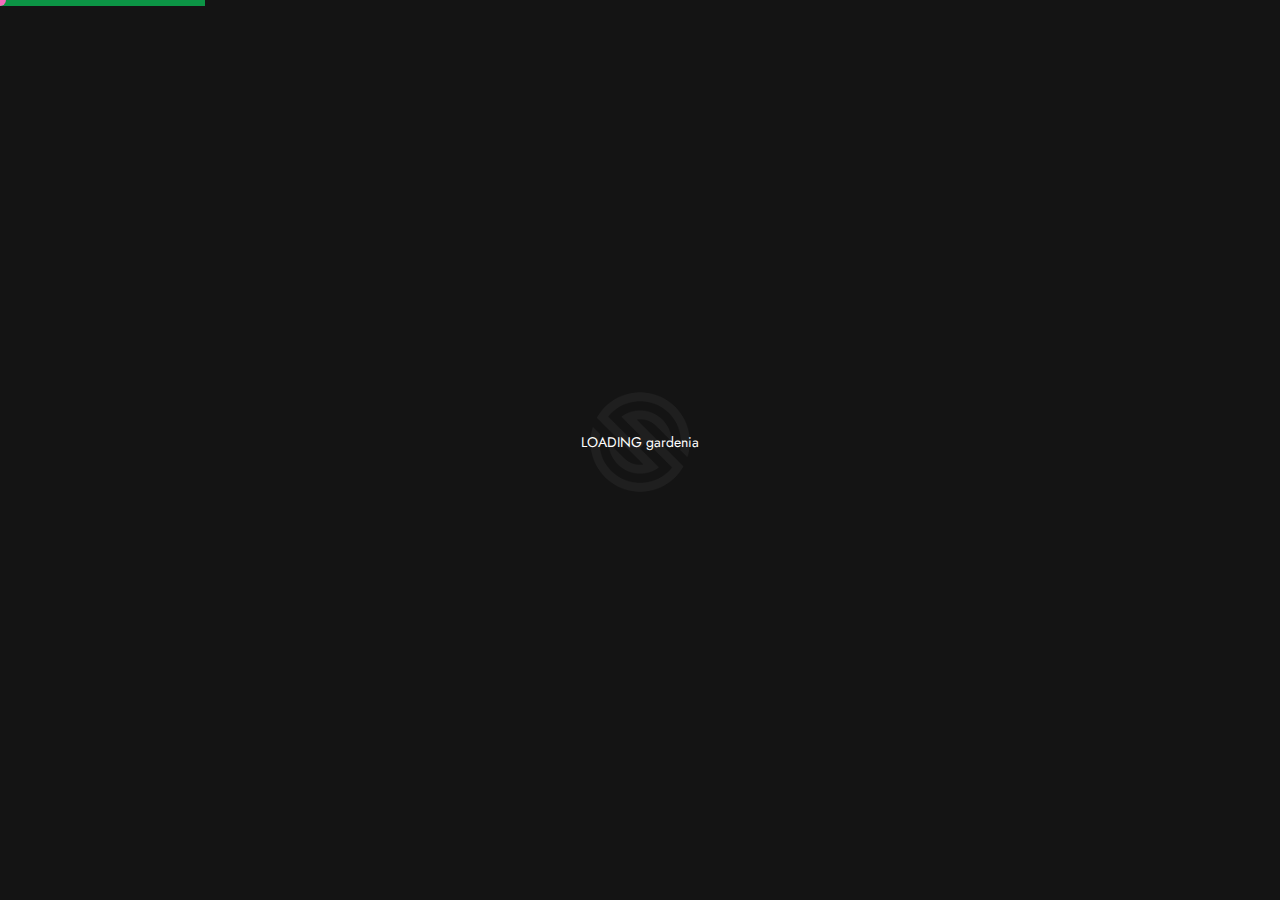
<file: index.html>
<!doctype html>
<html lang="en">
<head>
<meta charset="utf-8">
<meta name="viewport" content="width=device-width, initial-scale=1, shrink-to-fit=no">
<meta name="theme-color" content="#0c9445"/>
<title>gardenia </title>
<meta name="author" content="Themezinho">
<meta name="description" content="Beautiful premium look hotels website">
<meta name="keywords" content="hotel, room, restaurant, events, pool, nightlife, bed, matras, balcony, vacation, honeymoon, suit, premium, deluxe, penthouse, vip">

<!-- SOCIAL MEDIA META -->
<meta property="og:description" content="gardenia | Deluxe Premium Hotels">
<meta property="og:image" content="http://www.themezinho.net/gardenia/preview.png">
<meta property="og:site_name" content="gardenia">
<meta property="og:title" content="gardenia">
<meta property="og:type" content="website">
<meta property="og:url" content="http://www.themezinho.net/gardenia">

<!-- TWITTER META -->
<meta name="twitter:card" content="summary">
<meta name="twitter:site" content="@gardenia">
<meta name="twitter:creator" content="@gardenia">
<meta name="twitter:title" content="gardenia">
<meta name="twitter:description" content="gardenia | Deluxe Premium Hotels">
<meta name="twitter:image" content="http://www.themezinho.net/gardenia/preview.png">

<!-- FAVICON FILES -->
<link href="./img/Gardenia-Logo.png" rel="apple-touch-icon" sizes="144x144">
<link href="./img/Gardenia-Logo.png" rel="apple-touch-icon" sizes="114x114">
<link href="./img/Gardenia-Logo.png" rel="apple-touch-icon" sizes="72x72">
<link href="./img/Gardenia-Logo.png" rel="apple-touch-icon">
<link href="./img/Gardenia-Logo.png" rel="shortcut icon">

<!-- CSS FILES -->
<link rel="stylesheet" href="css/lineicons.css">
<link rel="stylesheet" href="css/datepicker.min.css">
<link rel="stylesheet" href="css/fancybox.min.css">
<link rel="stylesheet" href="css/swiper.min.css">
<link rel="stylesheet" href="css/bootstrap.min.css">
<link rel="stylesheet" href="css/style.css">
</head>
<body>
<div class="cursor js-cursor"></div>
<div class="preloader">
  <div class="loadbar"></div>
  <!-- end loadbar -->
  <figure> <span>LOADING gardenia</span> <img src="images/preloader.png" alt="Image"> </figure>
</div>
<!-- end preloader -->
<div class="page-transition">
  <div class="layer"></div>
  <!-- end layer --> 
</div>
<!-- end page-transition -->
<main id="main">
  <nav class="hamburger-navigation">
    <div class="layer"></div>
    <!-- end layer -->
    <div class="container">
      <ul class="nav-menu mobile-menu">
        <li><a href="#"></a></li>
        <li><a href="#"></a></li>
        <li><a href="#"></a></li>
      </ul>
      <ul class="nav-menu">
        <li><a href="#"></a></li>
        <li><a href="#">Home</a></li>
        <li><a href="#">About Us</a></li>
        
        <li><a href="#">Contact Us</a></li>
      </ul>
      <div class="info-box"> <span>Follow us on Social Media</span>
        <ul class="nav-social">
          <li><a href="#"><i class="lni lni-facebook-filled"></i></a></li>
          <li><a href="#"><i class="lni lni-twitter-original"></i></a></li>
          <li><a href="#"><i class="lni lni-instagram"></i></a></li>
          <li><a href="#"><i class="lni lni-youtube"></i></a></li>
          <li><a href="#"><i class="lni lni-pinterest"></i></a></li>
        </ul>
      </div>
      <!-- end info-box --> 
    </div>
    <!-- end container --> 
  </nav>
  <!-- end hamburger-navigation -->
  <nav class="navbar">
    <div class="container">
      <div class="logo"> <a href="index.html"><img src="./img/Gardenia-Logo.png" alt="Image"></a> </div>
      <!-- end logo -->
      <!-- <div class="navbar-text">Booking +1 3157 5426</div> -->
      <!-- end navbar-text -->
      <div class="site-menu">
        <ul>
          <li><a href="#">Home</a></li>
          <li><a href="#">About Us</a></li>
          <li><a href="#">Contact Us</a></li>
        </ul>
      </div>
      <!-- end site-menu -->
      <div class="hamburger-menu">
        <button class="menu">
        <svg width="45" height="45" viewBox="0 0 100 100">
          <path class="line line1" d="M 20,29.000046 H 80.000231 C 80.000231,29.000046 94.498839,28.817352 94.532987,66.711331 94.543142,77.980673 90.966081,81.670246 85.259173,81.668997 79.552261,81.667751 75.000211,74.999942 75.000211,74.999942 L 25.000021,25.000058" />
          <path class="line line2" d="M 20,50 H 80" />
          <path class="line line3" d="M 20,70.999954 H 80.000231 C 80.000231,70.999954 94.498839,71.182648 94.532987,33.288669 94.543142,22.019327 90.966081,18.329754 85.259173,18.331003 79.552261,18.332249 75.000211,25.000058 75.000211,25.000058 L 25.000021,74.999942" />
        </svg>
        </button>
      </div>
      <!-- end hamburger-menu --> 
    </div>
    <!-- end container --> 
  </nav>
  <!-- end navbar -->
  <header class="slider">
    <div class="main-slider">
      <div class="swiper-wrapper">
        <div class="swiper-slide">
          <div class="slide-inner" data-background="./img/bg-01.png">
            <div class="container">
              <h6 data-swiper-parallax="100">THE ULTIMATE SOPHISTICATE AND PREMIUM</h6>
              <h1 data-swiper-parallax="200"> All Inclusive & Exclusive</h1>
              <a href="#" data-swiper-parallax="200">Know More</a> </div>
            <!-- end container --> 
          </div>
          <!-- end slide-inner --> 
        </div>
        <!-- end swiper-slide -->
        <div class="swiper-slide">
          <div class="slide-inner" data-background="./img/bg-03.jpg">
            <div class="container">
              <h6 data-swiper-parallax="100">ONE PROGRAMME, SAVINGS EVERYDAY, NEW EXPERIENCES</h6>
              <h1 data-swiper-parallax="200"> Your Loyalty Rewarded</h1>
              <a href="#" data-swiper-parallax="200">Know More</a> </div>
            <!-- end container --> 
          </div>
          <!-- end slide-inner --> 
        </div>
        <!-- end swiper-slide -->
        <div class="swiper-slide">
          <div class="slide-inner" data-background="./img/hero-img.png">
            <div class="container">
              <h6 data-swiper-parallax="100">HOSPITALITY ARE THE ORIGINS TRADITIONS MOTTO</h6>
              <h1 data-swiper-parallax="200">Generous & Authentic Approach </h1>
              <a href="#" data-swiper-parallax="200">Konw More</a> </div>
            <!-- end container --> 
          </div>
          <!-- end slide-inner --> 
        </div>
        <!-- end swiper-slide --> 
      </div>
      <!-- end swiper-wrapper -->
      <div class="slider-prev"></div>
      <!-- end slider-prev -->
      <div class="slider-next"></div>
      <!-- end slider-next -->
      <div class="slider-fraction"></div>
      <!-- end slider-fraction --> 
    </div>
    <!-- end main-slider -->
    <div class="scroll-down"></div>
    <!-- end scroll-down --> 
  </header>
  <!-- end slider -->
  
  <!-- end content-section -->
  <section class="content-section no-spacing" data-background="#f5f3ec">
    <div class="container">
      <div class="row no-gutters align-items-center">
        <div class="col-lg-6">
          <div class="side-content text-center">
            <h6>About Us</h6>
            <h2 class="line">
              Lorem ipsum dolor sit amet consectetur, adipisicing elit</h2>
            <a href="#" class="custom-button">know More</a> </div>
              <!-- end side-content --> 
        </div>
        <!-- end col-6 -->
        <div class="col-lg-6">
          <figure class="side-image right-full overlap-bottom reveal-effect"><img src="./img/side-image01.jpg" alt="Image" > <a href="./img/video01.mp4" class="video-button" data-fancybox data-width="640" data-height="360" ><i class="lni lni-play"></i></a> </figure>
        </div>
        <!-- end col-6 --> 
      </div>
      <!-- end row --> 
    </div>
    <!-- end container --> 
  </section>
  <!-- end content-section -->
  <section class="content-section">
    <div class="container">
      <div class="row">
        <div class="col-12">
          <div class="section-title">
            <h6>Amenities</h6>
            <h2>Lorem, ipsum dolor sit amet consectetur adipisicing </h2>
          </div>
          <!-- end section-title --> 
        </div>
        <!-- end col-12 -->
        <div class="col-12">
          <div class="carousel-image-box">
            <div class="swiper-wrapper">
              <div class="swiper-slide">
                <figure class="reveal-effect"> <img src="images/carousel-location01.jpg" alt="Image">
                  <figcaption>
                    <h5>Amenity 1</h5>
                    <!-- <p>237 rooms are available.<br>
                      16 meeting & events</p> -->
                  </figcaption>
                </figure>
              </div>
              <!-- end swiper-slide -->
              <div class="swiper-slide">
                <figure class="reveal-effect"> <img src="images/carousel-location02.jpg" alt="Image">
                  <figcaption>
                    <h5>Amenity 2</h5>
                    
                  </figcaption>
                </figure>
              </div>
              <!-- end swiper-slide -->
              <div class="swiper-slide">
                <figure class="reveal-effect"> <img src="images/carousel-location03.jpg" alt="Image">
                  <figcaption>
                    <h5>Amenity 3</h5>
                    
                  </figcaption>
                </figure>
              </div>
              <!-- end swiper-slide -->
              <div class="swiper-slide">
                <figure class="reveal-effect"> <img src="images/carousel-location04.jpg" alt="Image">
                  <figcaption>
                    <h5>Amenity 4</h5>
                    
                  </figcaption>
                </figure>
              </div>
              <!-- end swiper-slide -->
              <div class="swiper-slide">
                <figure class="reveal-effect"> <img src="images/carousel-location05.jpg" alt="Image">
                  <figcaption>
                    <h5>Amenity 5</h5>
                    
                  </figcaption>
                </figure>
              </div>
              <!-- end swiper-slide -->
              <div class="swiper-slide">
                <figure class="reveal-effect"> <img src="images/carousel-location06.jpg" alt="Image">
                  <figcaption>
                    <h5>Amenity 6</h5>
                  
                  </figcaption>
                </figure>
              </div>
              <!-- end swiper-slide --> 
            </div>
          </div>
          <!-- end carousel-image-box -->
          <div class="swiper-scrollbar"></div>
        </div>
        <!-- end col-12 --> 
      </div>
      <!-- end row --> 
    </div>
    <!-- end container --> 
  </section>
  <!-- end content-section -->
  <section class="content-section no-spacing" style="padding:20px 0px !important;">
   
    <!-- end container --> 
  </section>
  <!-- end content-section -->
  <section class="content-section no-spacing" data-background="#0c9445">
    <div class="container">
      <div class="row no-gutters align-items-center">
        <div class="col-lg-6">
          <div class="side-content light text-left">
            <h6>Advantages</h6>
            <h2>Lorem ipsum dolor sit amet</h2>
            <p>Lorem ipsum dolor sit amet, consectetuer adipiscing elit, sed diam nonummy nibh euismod tincidunt ut laoreet dolore magna aliquam erat volutpat. Ut wisi enim ad minim veniam, quis nostrud exerci tation ullamcorper suscipit lobortis nisl ut aliquip ex ea commodo consequat. Duis autem vel eum iriure dolor in hendrerit in vulputate velit esse molestie consequat,</p>
            <a href="#" class="custom-button">Know More</a> </div>
          <!-- end side-content --> 
        </div>
        <!-- end col-6 -->
        <div class="col-lg-6">
          <figure class="side-image right-align overlap-top reveal-effect"><img src="img/gallery1.png" alt="Image"></figure>
        </div>
        <!-- end col-6 --> 
      </div>
      <!-- end row --> 
    </div>
    <!-- end container --> 
  </section>
  <!-- end content-section -->
  <section class="content-section" data-background="#141414">
    <div class="container">
      <div class="row">
        <div class="col-12">
          <div class="section-title light">
            <h6>Gallery</h6>
            <h2>Gardenia Images </h2>
          </div>
          <!-- end section-title --> 
        </div>
        <!-- end col-12 -->
        <div class="col-12">
          <div class="events-tab">
            <ul class="tab-nav">
              <li class="active"><a href="#tab01">All Events <span></span> </a></li>
              <!-- <li><a href="#tab02">Conferences <span>(3)</span></a></li>
              <li><a href="#tab03">Awards <span>(3)</span> </a></li>
              <li><a href="#tab04">Exhibitions <span>(2)</span></a></li> -->
            </ul>
            <div id="tab01" class="tab-item active-item">
              <div class="carousel-events-box">
                <div class="swiper-wrapper">
                  <div class="swiper-slide">
                    <figure class="reveal-effect"> <img src="./img/gallery1.png" alt="Image"> </figure>
                    <!-- <div class="content">
                      <h5><a href="meetings-events-detail.html">The Caterer Marketing <br>
                        & PR Summit</a></h5>
                      <span>07 Oct 2020</span> <small>gardenia Hotel, London</small> </div> -->
                    <!-- end content --> 
                  </div>
                  <!-- end swiper-slide -->
                  <div class="swiper-slide">
                    <figure class="reveal-effect"><img src="./img/gallery2.png" alt="Image"></figure>
                  
                    <!-- end content --> 
                  </div>
                  <!-- end swiper-slide -->
                  <div class="swiper-slide">
                    <figure class="reveal-effect"><img src="./img/gallery3.png" alt="Image"></figure>
                    
                    <!-- end content --> 
                  </div>
                  <!-- end swiper-slide -->
                  <div class="swiper-slide">
                    <figure class="reveal-effect"><img src="./img/gallery4.png" alt="Image"></figure>
                    
                    <!-- end content --> 
                  </div>
                  <!-- end swiper-slide --> 
                </div>
                <!-- end swiper-wrapper -->
                <div class="swiper-prev"></div>
                <div class="swiper-next"></div>
              </div>
              <!-- end carousel-events-box --> 
            </div>
            <!-- end tab-item -->
            <div id="tab02" class="tab-item">
              <div class="carousel-events-box">
                <div class="swiper-wrapper">
                  <div class="swiper-slide">
                    <figure class="reveal-effect"><img src="images/carousel-event04.jpg" alt="Image"></figure>
                    <div class="content">
                      <h5><a href="meetings-events-detail.html">The Caterer Marketing <br>
                        & PR Summit</a></h5>
                      <span>07 Oct 2020</span> <small>gardenia Hotel, London</small> </div>
                    <!-- end content --> 
                  </div>
                  <!-- end swiper-slide -->
                  <div class="swiper-slide">
                    <figure class="reveal-effect"> <img src="images/carousel-event05.jpg" alt="Image"> </figure>
                    <div class="content">
                      <h5><a href="meetings-events-detail.html">The Caterer Marketing <br>
                        & PR Summit</a></h5>
                      <span>07 Oct 2020</span> <small>gardenia Hotel, London</small> </div>
                    <!-- end content --> 
                  </div>
                  <!-- end swiper-slide -->
                  <div class="swiper-slide">
                    <figure class="reveal-effect"><img src="images/carousel-event06.jpg" alt="Image"></figure>
                    <div class="content">
                      <h5><a href="meetings-events-detail.html">The Caterer Marketing <br>
                        & PR Summit</a></h5>
                      <span>07 Oct 2020</span> <small>gardenia Hotel, London</small> </div>
                    <!-- end content --> 
                  </div>
                  <!-- end swiper-slide -->
                  <div class="swiper-slide">
                    <figure class="reveal-effect"><img src="images/carousel-event07.jpg" alt="Image"></figure>
                    <div class="content">
                      <h5><a href="meetings-events-detail.html">The Caterer Marketing <br>
                        & PR Summit</a></h5>
                      <span>07 Oct 2020</span> <small>gardenia Hotel, London</small> </div>
                    <!-- end content --> 
                  </div>
                  <!-- end swiper-slide --> 
                </div>
                <!-- end swiper-wrapper -->
                <div class="swiper-prev"></div>
                <div class="swiper-next"></div>
              </div>
              <!-- end carousel-events-box --> 
            </div>
            <!-- end tab-item -->
            <div id="tab03" class="tab-item">
              <div class="carousel-events-box">
                <div class="swiper-wrapper">
                  <div class="swiper-slide">
                    <figure class="reveal-effect"> <img src="images/carousel-event08.jpg" alt="Image"> </figure>
                    <div class="content">
                      <h5><a href="meetings-events-detail.html">The Caterer Marketing <br>
                        & PR Summit</a></h5>
                      <span>07 Oct 2020</span> <small>gardenia Hotel, London</small> </div>
                    <!-- end content --> 
                  </div>
                  <!-- end swiper-slide -->
                  <div class="swiper-slide">
                    <figure class="reveal-effect"><img src="images/carousel-event07.jpg" alt="Image"></figure>
                    <div class="content">
                      <h5><a href="meetings-events-detail.html">The Caterer Marketing <br>
                        & PR Summit</a></h5>
                      <span>07 Oct 2020</span> <small>gardenia Hotel, London</small> </div>
                    <!-- end content --> 
                  </div>
                  <!-- end swiper-slide -->
                  <div class="swiper-slide">
                    <figure class="reveal-effect"><img src="images/carousel-event06.jpg" alt="Image"></figure>
                    <div class="content">
                      <h5><a href="meetings-events-detail.html">The Caterer Marketing <br>
                        & PR Summit</a></h5>
                      <span>07 Oct 2020</span> <small>gardenia Hotel, London</small> </div>
                    <!-- end content --> 
                  </div>
                  <!-- end swiper-slide -->
                  <div class="swiper-slide">
                    <figure class="reveal-effect"><img src="images/carousel-event05.jpg" alt="Image"></figure>
                    <div class="content">
                      <h5><a href="meetings-events-detail.html">The Caterer Marketing <br>
                        & PR Summit</a></h5>
                      <span>07 Oct 2020</span> <small>gardenia Hotel, London</small> </div>
                    <!-- end content --> 
                  </div>
                  <!-- end swiper-slide --> 
                </div>
                <!-- end swiper-wrapper -->
                <div class="swiper-prev"></div>
                <div class="swiper-next"></div>
              </div>
              <!-- end carousel-events-box --> 
            </div>
            <!-- end tab-item -->
            <div id="tab04" class="tab-item">
              <div class="carousel-events-box">
                <div class="swiper-wrapper">
                  <div class="swiper-slide">
                    <figure class="reveal-effect"> <img src="images/carousel-event04.jpg" alt="Image"> </figure>
                    <div class="content">
                      <h5><a href="meetings-events-detail.html">The Caterer Marketing <br>
                        & PR Summit</a></h5>
                      <span>07 Oct 2020</span> <small>gardenia Hotel, London</small> </div>
                    <!-- end content --> 
                  </div>
                  <!-- end swiper-slide -->
                  <div class="swiper-slide">
                    <figure class="reveal-effect"><img src="images/carousel-event08.jpg" alt="Image"></figure>
                    <div class="content">
                      <h5><a href="meetings-events-detail.html">The Caterer Marketing <br>
                        & PR Summit</a></h5>
                      <span>07 Oct 2020</span> <small>gardenia Hotel, London</small> </div>
                    <!-- end content --> 
                  </div>
                  <!-- end swiper-slide -->
                  <div class="swiper-slide">
                    <figure class="reveal-effect"><img src="images/carousel-event06.jpg" alt="Image"></figure>
                    <div class="content">
                      <h5><a href="meetings-events-detail.html">The Caterer Marketing <br>
                        & PR Summit</a></h5>
                      <span>07 Oct 2020</span> <small>gardenia Hotel, London</small> </div>
                    <!-- end content --> 
                  </div>
                  <!-- end swiper-slide -->
                  <div class="swiper-slide">
                    <figure class="reveal-effect"><img src="images/carousel-event01.jpg" alt="Image"></figure>
                    <div class="content">
                      <h5><a href="meetings-events-detail.html">The Caterer Marketing <br>
                        & PR Summit</a></h5>
                      <span>07 Oct 2020</span> <small>gardenia Hotel, London</small> </div>
                    <!-- end content --> 
                  </div>
                  <!-- end swiper-slide --> 
                </div>
                <!-- end swiper-wrapper -->
                <div class="swiper-prev"></div>
                <div class="swiper-next"></div>
              </div>
              <!-- end carousel-events-box --> 
            </div>
            <!-- end tab-item --> 
          </div>
          <!-- end events-tab --> 
        </div>
        <!-- end col-12 --> 

       
      </div>
      <!-- end row --> 
    </div>
    <!-- end container --> 
  </section>
  <!-- end content-section -->


  <section class="content-section" data-background="#141414">
    <div class="container">
      <div class="row">
        <div class="col-12">
          <div class="section-title light">
            <h6>Testimonials</h6>
            <h2>What Our Clients Say </h2>
          </div>
          </div>
          </div>
          </div>
          </section>

  <section class="content-section no-spacing">
    
    <div class="rooms-slider">
      <div class="swiper-wrapper">
        <div class="swiper-slide" data-background="./img/test1.png">
          <div class="room-detail">
            <!-- <div class="price-line"><span>STAY FROM</span> $60.00</div> -->
            <h3><a href="">Ravi Kumar</a></h3>
            <div class="reviews">Lorem ipsum dolor, sit amet consectetur adipisicing elit. Soluta, minima vitae a blanditiis nulla sunt aperiam</div>
          </div>
          <!-- end room-detail --> 
        </div>
        <div class="swiper-slide" data-background="./img/test2.png">
          
          <div class="room-detail">
         
            <h3><a href="#">Karthik V.</a></h3>
            <div class="reviews">Lorem ipsum dolor, sit amet consectetur adipisicing elit. Soluta, minima vitae a blanditiis nulla sunt aperiam</div>
          </div >
          <!-- end room-detail --> 
       
        </div>
        
        <div class="swiper-slide" data-background="./img/test3.jpg">
          
          <div class="room-detail">
         
            <h3><a href="#">Arun yadav</a></h3>
            <div class="reviews">Lorem ipsum dolor, sit amet consectetur adipisicing elit. Soluta, minima vitae a blanditiis nulla sunt aperiam</div>
          </div >
          <!-- end room-detail --> 
       
        </div>
        <div class="swiper-slide" data-background="./img/test4.jpg">
          
          <div class="room-detail">
         
            <h3><a href="#">Rohit sharma</a></h3>
            <div class="reviews">Lorem ipsum dolor, sit amet consectetur adipisicing elit. Soluta, minima vitae a blanditiis nulla sunt aperiam</div>
          </div >
          <!-- end room-detail --> 
       
        </div>
    
        <!-- end swiper-slide --> 
      </div>
    </div>
    <!-- end rooms-slider --> 
  </section>
  <!-- end content-section -->
 
  
  <section class="content-section">
    <div class="container">
      <div class="row">
        <div class="col-12">
          <div class="newsletter-box">
            <h6>STORIES DELIVERED STRAIGHT</h6>
            <h2>Get News & Updates to Your Inbox</h2>
            <form>
              <input type="email" placeholder="Enter Your Email Address....">
              <input type="submit" value="SUBSCRIBE">
            </form>
            <small>Will be used in accordance with our <a href="#">Privacy Policy</a></small> </div>
          <!-- end newsletter-box --> 
        </div>
        <!-- end col-12 --> 
      </div>
      <!-- end row --> 
    </div>
    <!-- end container --> 
  </section>
  <!-- end content-section -->
  <section class="content-section no-spacing" data-background="#0c9445">
    <div class="container">
      <div class="row">
        <div class="col-12">
          <div class="footer-bar"><i class="lni lni-protection"></i>
            <h6>Call a New travel specialist on</h6>
            <strong>+61 3 8648 8871</strong>
           
          </div>
          <!-- end footer-bar --> 
        </div>
        <!-- end col-12 --> 
      </div>
      <!-- end row --> 
    </div>
    <!-- end container --> 
  </section>
  <!-- end content-section -->
  <footer class="footer">
    <div class="container">
      <div class="row">
        <div class="col-lg-4">
          <h6 class="widget-title">Impressive The gardenia</h6>
          <p>Lorem ipsum dolor sit amet, consectetur adipisicing elit. Beatae laboriosam possimus dolor labore, nesciunt rem perspiciatis expedita consequatur facilis similique cupiditate mollitia dolorum a, dignissimos amet. Velit officia distinctio tempore.</p>
        </div>
        <!-- end col-4 -->
        <div class="col-xl-3 col-lg-1"> </div>
        <!-- end col-3 -->
        <div class="col-xl-3 col-lg-3">
          <h6 class="widget-title">Contact</h6>
          <p>customer@gardenia.com<br>
            +1 3157 5426 #219<br>
            <a href="https://www.google.com/maps/search/?api=1&amp;query=centurylink+field" data-fancybox="" data-width="640" data-height="360">Discover On Map</a></p>
        </div>
        <!-- end col-3 -->
        <div class="col-xl-2 col-lg-4">
          <h6 class="widget-title">Location</h6>
          <p> Harbour Avenue, 60/A, 
            09485 Liverpool <br>
            hyderabad </p>
        </div>
        <!-- end col-2 -->
        <div class="col-12">
          <div class="bottom-bar"> <span>© 2024 copyright The gardenia</span>
            <ul class="footer-social">
              <li><a href="#">Facebook</a></li>
              <li><a href="#">Twitter</a></li>
              <li><a href="#">Linkedin</a></li>
            </ul>
            <!-- end footer-social --> 
          </div>
          <!-- end bottom-bar --> 
        </div>
        <!-- end col-12 --> 
      </div>
      <!-- end row --> 
    </div>
    <!-- end container --> 
  </footer>
  <!-- end footer --> 
</main>

<!-- JS FILES --> 
<script src="js/jquery.min.js"></script> 
<script src="js/bootstrap.min.js"></script> 
<script src="js/fancybox.min.js"></script> 
<script src="js/swiper.min.js"></script> 
<script src="js/datepicker.min.js"></script> 
<script src="js/smooth-scrollbar.js"></script> 
<script src="js/overscroll.js"></script> 
<script src="js/TweenMax.min.js"></script> 
<script src="js/scripts.js"></script>
</body>
</html>
</file>
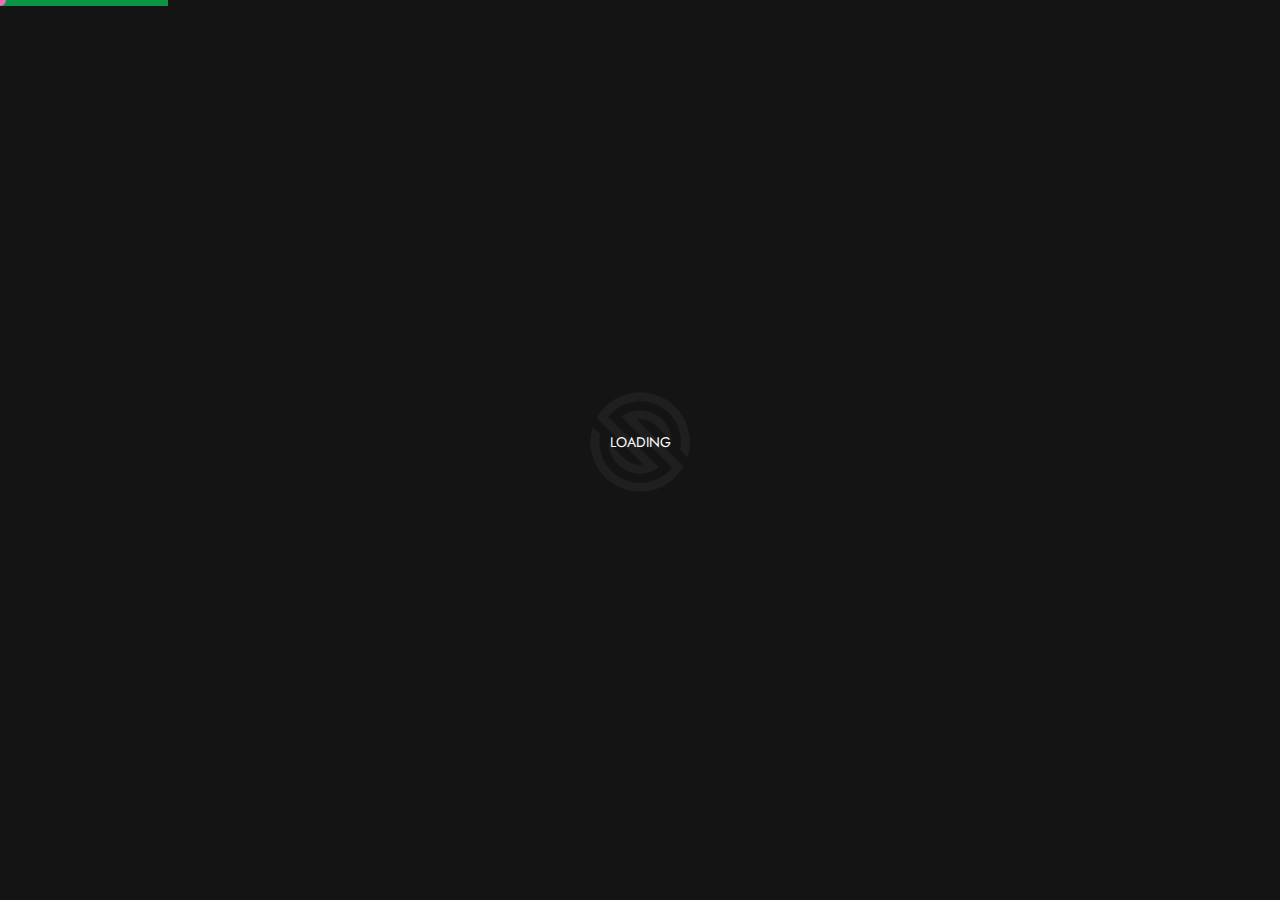
<file: contact-us.html>
<!doctype html>
<html lang="en">
<head>
<meta charset="utf-8">
<meta name="viewport" content="width=device-width, initial-scale=1, shrink-to-fit=no">
<meta name="theme-color" content="#0c9445"/>
<title>gardenia | Deluxe Premium Hotels</title>
<meta name="author" content="Themezinho">
<meta name="description" content="Beautiful premium look hotels website">
<meta name="keywords" content="hotel, room, restaurant, events, pool, nightlife, bed, matras, balcony, vacation, honeymoon, suit, premium, deluxe, penthouse, vip">

<!-- SOCIAL MEDIA META -->
<meta property="og:description" content="gardenia | Deluxe Premium Hotels">
<meta property="og:image" content="http://www.themezinho.net/gardenia/preview.png">
<meta property="og:site_name" content="gardenia">
<meta property="og:title" content="gardenia">
<meta property="og:type" content="website">
<meta property="og:url" content="http://www.themezinho.net/gardenia">

<!-- TWITTER META -->
<meta name="twitter:card" content="summary">
<meta name="twitter:site" content="@gardenia">
<meta name="twitter:creator" content="@gardenia">
<meta name="twitter:title" content="gardenia">
<meta name="twitter:description" content="gardenia | Deluxe Premium Hotels">
<meta name="twitter:image" content="http://www.themezinho.net/gardenia/preview.png">

<!-- FAVICON FILES -->
<link href="ico/apple-touch-icon-144-precomposed.png" rel="apple-touch-icon" sizes="144x144">
<link href="ico/apple-touch-icon-114-precomposed.png" rel="apple-touch-icon" sizes="114x114">
<link href="ico/apple-touch-icon-72-precomposed.png" rel="apple-touch-icon" sizes="72x72">
<link href="ico/apple-touch-icon-57-precomposed.png" rel="apple-touch-icon">
<link href="ico/favicon.png" rel="shortcut icon">

<!-- CSS FILES -->
<link rel="stylesheet" href="css/lineicons.css">
<link rel="stylesheet" href="css/datepicker.min.css">
<link rel="stylesheet" href="css/fancybox.min.css">
<link rel="stylesheet" href="css/swiper.min.css">
<link rel="stylesheet" href="css/bootstrap.min.css">
<link rel="stylesheet" href="css/style.css">
</head>
<body>
<div class="cursor js-cursor"></div>	
<div class="preloader"> 
	<div class="loadbar"></div>
    <!-- end loadbar -->
	<figure>
	<span>LOADING </span>
	<img src="images/preloader.png" alt="Image"> </figure> </div>
<!-- end preloader -->
<div class="page-transition">
	<div class="layer"></div>
	<!-- end layer -->
	</div>
<!-- end page-transition -->
<main id="main">
  <nav class="hamburger-navigation">
    <div class="layer"></div>
    <!-- end layer -->
    <div class="container">
      <ul class="nav-menu mobile-menu">
        <li><a href="gardenia.html">Discover gardenia</a></li>
        <li><a href="meetings-events.html">Meetings & Events</a></li>
        <li><a href="special-offers.html">Special Offers</a></li>
      </ul>
      <ul class="nav-menu">
        <li><a href="index.html">Home</a></li>
        <li><a href="gardenia.html">The gardenia</a></li>
        <li><a href="rooms.html">Rooms</a></li>
        <li><a href="meetings-events.html">Activities</a></li>
        <li><a href="news.html">News</a></li>
        <li><a href="contact-us.html">Contact Us</a></li>
      </ul>
      <div class="info-box"> <span>Follow us on Social Media</span>
        <ul class="nav-social">
          <li><a href="#"><i class="lni lni-facebook-filled"></i></a></li>
          <li><a href="#"><i class="lni lni-twitter-original"></i></a></li>
          <li><a href="#"><i class="lni lni-instagram"></i></a></li>
          <li><a href="#"><i class="lni lni-youtube"></i></a></li>
          <li><a href="#"><i class="lni lni-pinterest"></i></a></li>
        </ul>
      </div>
      <!-- end info-box --> 
    </div>
    <!-- end container --> 
  </nav>
  <!-- end hamburger-navigation -->
  <nav class="navbar">
    <div class="container">
      <div class="logo"> <a href="index.html"><img src="images/logo.png" alt="Image"></a> </div>
      <!-- end logo -->
      <div class="navbar-text">Booking +1 3157 5426</div>
      <!-- end navbar-text -->
      <div class="site-menu">
        <ul>
          <li><a href="gardenia.html">Discover gardenia</a></li>
          <li><a href="meetings-events.html">Meetings & Events</a></li>
          <li><a href="special-offers.html">Special Offers</a></li>
        </ul>
      </div>
      <!-- end site-menu -->
      <div class="hamburger-menu">
        <button class="menu">
        <svg width="45" height="45" viewBox="0 0 100 100">
          <path class="line line1" d="M 20,29.000046 H 80.000231 C 80.000231,29.000046 94.498839,28.817352 94.532987,66.711331 94.543142,77.980673 90.966081,81.670246 85.259173,81.668997 79.552261,81.667751 75.000211,74.999942 75.000211,74.999942 L 25.000021,25.000058" />
          <path class="line line2" d="M 20,50 H 80" />
          <path class="line line3" d="M 20,70.999954 H 80.000231 C 80.000231,70.999954 94.498839,71.182648 94.532987,33.288669 94.543142,22.019327 90.966081,18.329754 85.259173,18.331003 79.552261,18.332249 75.000211,25.000058 75.000211,25.000058 L 25.000021,74.999942" />
        </svg>
        </button>
      </div>
      <!-- end hamburger-menu --> 
    </div>
    <!-- end container --> 
  </nav>
  <!-- end navbar -->
  <header class="page-header" data-background="images/page-header01.jpg">
    <div class="container">
	  <h1>Contact Us</h1>
		<p>We love staying in hotels</p>
	  </div>
	  <!-- end container -->
    <div class="scroll-down"></div>
    <!-- end scroll-down --> 
  </header>
  <!-- end page-header -->
  <section class="content-section">
    <div class="container">
      <div class="row align-items-center">
		  <div class="col-lg-7">
		   <div class="section-title">
            <h6>DON'T HESITATE PLEASE</h6>
            <h2>Contact us for your idea or your new projects</h2>
          </div>
          <!-- end section-title --> 
			   <div class="contact-form">
			  	<div class="form-group">
				  	<input type="text" placeholder="Your Name">
				  </div>
				  <!-- end form-group -->
			  	<div class="form-group">
				  	<input type="text" placeholder="Your E-mail">
				  </div>
				  <!-- end form-group -->
			  	<div class="form-group">
				  	<input type="text" placeholder="Phone Number">
				  </div>
				  <!-- end form-group -->
			  	<div class="form-group">
				  	<textarea placeholder="Your Message"></textarea>
				  </div>
				  <!-- end form-group -->
			  	<div class="form-group">
					<input type="submit" value="SEND MESSAGE">
				  </div>
				  <!-- end form-group -->
			  </div>
			  <!-- end contact-form -->
		  </div>
		  <!-- end col-4 -->
		  <div class="col-xl-4 offset-xl-1 col-lg-5">
		<div class="contact-box" data-background="#478564">
			  <h6>NEW YORK</h6>
			<address>Hong Kong Office:
36/F, New World Tower 1,
18 Queen's Road Central, 
				<strong>New York / USA</strong>
</address>
			  </div>
			  <!-- end contact-box -->
		<div class="contact-box" data-background="#476685">
			  <h6>AMSTERDAM</h6>
			<address>769 Prinsengracht
Amsterdam 1017 Jeylock, 
				<strong>Netherlands</strong>
</address>
			  </div>
			  <!-- end contact-box -->
		<div class="contact-box">
			  <h6>LOS ANGELAS</h6>
			<address>9220 W Sunset Blvd, Suite 200, West 
Hollywood, 90069
 
				<strong>California / USA</strong>
</address>
			  </div>
			  <!-- end contact-box -->
		  </div>
		  <!-- end col-7 -->
      </div>
      <!-- end row --> 
    </div>
    <!-- end container --> 
  </section>
  <!-- end content-section -->
	<div class="google-maps">
	<iframe src="https://www.google.com/maps/embed?pb=!1m18!1m12!1m3!1d9928.819787005494!2d-0.1283613973592579!3d51.52780070426025!2m3!1f0!2f0!3f0!3m2!1i1024!2i768!4f13.1!3m3!1m2!1s0x48761b376137e3df%3A0xf1003c94f02b341b!2sThe%20Foundling%20Museum!5e0!3m2!1str!2str!4v1605204089263!5m2!1str!2str" frameborder="0" allowfullscreen="" aria-hidden="false" tabindex="0"></iframe>
		<i class="lni lni-map-marker"></i>
	</div>
	<!-- end google-maps -->
  <section class="content-section">
    <div class="container">
      <div class="row justify-content-center">
		<div class="col-lg-10">
		  <div class="accordion" id="accordion" role="tablist">
            <div class="card">
              <div class="card-header" role="tab" id="headingOne"> <a data-toggle="collapse" href="#collapseOne" aria-expanded="true" aria-controls="collapseOne">How do I find analyst reports (investment bank research)?</a> </div>
              <div id="collapseOne" class="collapse show" role="tabpanel" aria-labelledby="headingOne" data-parent="#accordion">
                <div class="card-body"> Anim pariatur cliche reprehenderit, enim eiusmod high life accusamus terry richardson ad squid. 3 wolf moon officia aute, non cupidatat skateboard dolor brunch. Food truck quinoa nesciunt laborum eiusmod. Brunch 3 wolf moon tempor, sunt aliqua put a bird on it squid single-origin coffee nulla assumenda shoreditch et. Nihil anim keffiyeh helvetica, craft beer labore wes anderson cred nesciunt sapiente ea proident. Ad vegan excepteur butcher vice lomo. Leggings occaecat craft beer farm-to-table, raw denim aesthetic synth nesciunt you probably haven't heard of them accusamus labore sustainable VHS. </div>
                <!-- end card-body --> 
              </div>
              <!-- end collapse --> 
            </div>
            <!-- end card -->
            <div class="card">
              <div class="card-header" role="tab" id="headingTwo"> <a class="collapsed" data-toggle="collapse" href="#collapseTwo" aria-expanded="false" aria-controls="collapseTwo"> Where can I find credit and bond ratings for a particular company?</a> </div>
              <div id="collapseTwo" class="collapse" role="tabpanel" aria-labelledby="headingTwo" data-parent="#accordion">
                <div class="card-body"> Anim pariatur cliche reprehenderit, enim eiusmod high life accusamus terry richardson ad squid. 3 wolf moon officia aute, non cupidatat skateboard dolor brunch. Food truck quinoa nesciunt laborum eiusmod. Brunch 3 wolf moon tempor, sunt aliqua put a bird on it squid single-origin coffee nulla assumenda shoreditch et. Nihil anim keffiyeh helvetica, craft beer labore wes anderson cred nesciunt sapiente ea proident. Ad vegan excepteur butcher vice lomo. Leggings occaecat craft beer farm-to-table, raw denim aesthetic synth nesciunt you probably haven't heard of them accusamus labore sustainable VHS. </div>
                <!-- end card-body --> 
              </div>
              <!-- end collapse --> 
            </div>
            <!-- end card -->
            <div class="card">
              <div class="card-header" role="tab" id="headingThree"> <a class="collapsed" data-toggle="collapse" href="#collapseThree" aria-expanded="false" aria-controls="collapseThree"> Where can I get access to Capital IQ?</a> </div>
              <div id="collapseThree" class="collapse" role="tabpanel" aria-labelledby="headingThree" data-parent="#accordion">
                <div class="card-body"> Anim pariatur cliche reprehenderit, enim eiusmod high life accusamus terry richardson ad squid. 3 wolf moon officia aute, non cupidatat skateboard dolor brunch. Food truck quinoa nesciunt laborum eiusmod. Brunch 3 wolf moon tempor, sunt aliqua put a bird on it squid single-origin coffee nulla assumenda shoreditch et. Nihil anim keffiyeh helvetica, craft beer labore wes anderson cred nesciunt sapiente ea proident. Ad vegan excepteur butcher vice lomo. Leggings occaecat craft beer farm-to-table, raw denim aesthetic synth nesciunt you probably haven't heard of them accusamus labore sustainable VHS. </div>
                <!-- end card-body --> 
              </div>
              <!-- end collapse --> 
            </div>
            <!-- end card --> 
            <div class="card">
              <div class="card-header" role="tab" id="headingFour"> <a class="collapsed" data-toggle="collapse" href="#collapseFour" aria-expanded="false" aria-controls="collapseFour"> Where can I find the Wall Street Journal - today's and historical</a> </div>
              <div id="collapseFour" class="collapse" role="tabpanel" aria-labelledby="headingFour" data-parent="#accordion">
                <div class="card-body"> Anim pariatur cliche reprehenderit, enim eiusmod high life accusamus terry richardson ad squid. 3 wolf moon officia aute, non cupidatat skateboard dolor brunch. Food truck quinoa nesciunt laborum eiusmod. Brunch 3 wolf moon tempor, sunt aliqua put a bird on it squid single-origin coffee nulla assumenda shoreditch et. Nihil anim keffiyeh helvetica, craft beer labore wes anderson cred nesciunt sapiente ea proident. Ad vegan excepteur butcher vice lomo. Leggings occaecat craft beer farm-to-table, raw denim aesthetic synth nesciunt you probably haven't heard of them accusamus labore sustainable VHS. </div>
                <!-- end card-body --> 
              </div>
              <!-- end collapse --> 
            </div>
            <!-- end card --> 
            <div class="card">
              <div class="card-header" role="tab" id="headingFive"> <a class="collapsed" data-toggle="collapse" href="#collapseFive" aria-expanded="false" aria-controls="collapseFive"> Where can I find market research reports?</a> </div>
              <div id="collapseFive" class="collapse" role="tabpanel" aria-labelledby="headingFive" data-parent="#accordion">
                <div class="card-body"> Anim pariatur cliche reprehenderit, enim eiusmod high life accusamus terry richardson ad squid. 3 wolf moon officia aute, non cupidatat skateboard dolor brunch. Food truck quinoa nesciunt laborum eiusmod. Brunch 3 wolf moon tempor, sunt aliqua put a bird on it squid single-origin coffee nulla assumenda shoreditch et. Nihil anim keffiyeh helvetica, craft beer labore wes anderson cred nesciunt sapiente ea proident. Ad vegan excepteur butcher vice lomo. Leggings occaecat craft beer farm-to-table, raw denim aesthetic synth nesciunt you probably haven't heard of them accusamus labore sustainable VHS. </div>
                <!-- end card-body --> 
              </div>
              <!-- end collapse --> 
            </div>
            <!-- end card --> 
            <div class="card">
              <div class="card-header" role="tab" id="headingSix"> <a class="collapsed" data-toggle="collapse" href="#collapseSix" aria-expanded="false" aria-controls="collapseSix"> Where can I get information on private companies?</a> </div>
              <div id="collapseSix" class="collapse" role="tabpanel" aria-labelledby="headingSix" data-parent="#accordion">
                <div class="card-body"> Anim pariatur cliche reprehenderit, enim eiusmod high life accusamus terry richardson ad squid. 3 wolf moon officia aute, non cupidatat skateboard dolor brunch. Food truck quinoa nesciunt laborum eiusmod. Brunch 3 wolf moon tempor, sunt aliqua put a bird on it squid single-origin coffee nulla assumenda shoreditch et. Nihil anim keffiyeh helvetica, craft beer labore wes anderson cred nesciunt sapiente ea proident. Ad vegan excepteur butcher vice lomo. Leggings occaecat craft beer farm-to-table, raw denim aesthetic synth nesciunt you probably haven't heard of them accusamus labore sustainable VHS. </div>
                <!-- end card-body --> 
              </div>
              <!-- end collapse --> 
            </div>
            <!-- end card --> 
            <div class="card">
              <div class="card-header" role="tab" id="headingSeven"> <a class="collapsed" data-toggle="collapse" href="#collapseSeven" aria-expanded="false" aria-controls="collapseSeven"> Where can I find constituent lists for the S&P indices?</a> </div>
              <div id="collapseSeven" class="collapse" role="tabpanel" aria-labelledby="headingSeven" data-parent="#accordion">
                <div class="card-body"> Anim pariatur cliche reprehenderit, enim eiusmod high life accusamus terry richardson ad squid. 3 wolf moon officia aute, non cupidatat skateboard dolor brunch. Food truck quinoa nesciunt laborum eiusmod. Brunch 3 wolf moon tempor, sunt aliqua put a bird on it squid single-origin coffee nulla assumenda shoreditch et. Nihil anim keffiyeh helvetica, craft beer labore wes anderson cred nesciunt sapiente ea proident. Ad vegan excepteur butcher vice lomo. Leggings occaecat craft beer farm-to-table, raw denim aesthetic synth nesciunt you probably haven't heard of them accusamus labore sustainable VHS. </div>
                <!-- end card-body --> 
              </div>
              <!-- end collapse --> 
            </div>
            <!-- end card --> 
            <div class="card">
              <div class="card-header" role="tab" id="headingEight"> <a class="collapsed" data-toggle="collapse" href="#collapseEight" aria-expanded="false" aria-controls="collapseEight"> Where can I find The Economist (current and historical)?</a> </div>
              <div id="collapseEight" class="collapse" role="tabpanel" aria-labelledby="headingEight" data-parent="#accordion">
                <div class="card-body"> Anim pariatur cliche reprehenderit, enim eiusmod high life accusamus terry richardson ad squid. 3 wolf moon officia aute, non cupidatat skateboard dolor brunch. Food truck quinoa nesciunt laborum eiusmod. Brunch 3 wolf moon tempor, sunt aliqua put a bird on it squid single-origin coffee nulla assumenda shoreditch et. Nihil anim keffiyeh helvetica, craft beer labore wes anderson cred nesciunt sapiente ea proident. Ad vegan excepteur butcher vice lomo. Leggings occaecat craft beer farm-to-table, raw denim aesthetic synth nesciunt you probably haven't heard of them accusamus labore sustainable VHS. </div>
                <!-- end card-body --> 
              </div>
              <!-- end collapse --> 
            </div>
            <!-- end card --> 
            <div class="card">
              <div class="card-header" role="tab" id="headingNine"> <a class="collapsed" data-toggle="collapse" href="#collapseNine" aria-expanded="false" aria-controls="collapseNine"> Where can I find the full-text of the Harvard Business Review?</a> </div>
              <div id="collapseNine" class="collapse" role="tabpanel" aria-labelledby="headingNine" data-parent="#accordion">
                <div class="card-body"> Anim pariatur cliche reprehenderit, enim eiusmod high life accusamus terry richardson ad squid. 3 wolf moon officia aute, non cupidatat skateboard dolor brunch. Food truck quinoa nesciunt laborum eiusmod. Brunch 3 wolf moon tempor, sunt aliqua put a bird on it squid single-origin coffee nulla assumenda shoreditch et. Nihil anim keffiyeh helvetica, craft beer labore wes anderson cred nesciunt sapiente ea proident. Ad vegan excepteur butcher vice lomo. Leggings occaecat craft beer farm-to-table, raw denim aesthetic synth nesciunt you probably haven't heard of them accusamus labore sustainable VHS. </div>
                <!-- end card-body --> 
              </div>
              <!-- end collapse --> 
            </div>
            <!-- end card --> 
            <div class="card">
              <div class="card-header" role="tab" id="headingTen"> <a class="collapsed" data-toggle="collapse" href="#collapseTen" aria-expanded="false" aria-controls="collapseTen">How do I get access to case studies?</a> </div>
              <div id="collapseTen" class="collapse" role="tabpanel" aria-labelledby="headingTen" data-parent="#accordion">
                <div class="card-body"> Anim pariatur cliche reprehenderit, enim eiusmod high life accusamus terry richardson ad squid. 3 wolf moon officia aute, non cupidatat skateboard dolor brunch. Food truck quinoa nesciunt laborum eiusmod. Brunch 3 wolf moon tempor, sunt aliqua put a bird on it squid single-origin coffee nulla assumenda shoreditch et. Nihil anim keffiyeh helvetica, craft beer labore wes anderson cred nesciunt sapiente ea proident. Ad vegan excepteur butcher vice lomo. Leggings occaecat craft beer farm-to-table, raw denim aesthetic synth nesciunt you probably haven't heard of them accusamus labore sustainable VHS. </div>
                <!-- end card-body --> 
              </div>
              <!-- end collapse --> 
            </div>
            <!-- end card --> 
          </div>
          <!-- end accordion -->
		  </div>
		  <!-- end col-10 -->
		</div>
      <!-- end row --> 
    </div>
    <!-- end container --> 
  </section>
  <!-- end content-section -->
  <section class="content-section" data-background="images/section-bg02.jpg">
    <div class="container">
      <div class="row">
		  <div class="col-12">
		  <div class="video-box">
			  <a href="videos/video01.mp4" data-fancybox class="play-btn"><i class="lni lni-play"></i></a>
			  <h2>Great hospitality is the key to Pride of Britain’s <br>
longstanding reputation for excellence.</h2>
			  </div>
			  <!-- end video-box -->
		  </div>
        <!-- end col-12 --> 
      </div>
      <!-- end row --> 
    </div>
    <!-- end container --> 
  </section>
  <!-- end content-section -->
  <section class="content-section">
    <div class="container">
      <div class="row">
        <div class="col-12">
          <div class="newsletter-box">
            <h6>STORIES DELIVERED STRAIGHT</h6>
            <h2>Get News & Updates to Your Inbox</h2>
            <form>
              <input type="email" placeholder="Enter Your Email Address....">
              <input type="submit" value="SUBSCRIBE">
            </form>
            <small>Will be used in accordance with our <a href="#">Privacy Policy</a></small> </div>
          <!-- end newsletter-box --> 
        </div>
        <!-- end col-12 --> 
      </div>
      <!-- end row --> 
    </div>
    <!-- end container --> 
  </section>
  <!-- end content-section -->
  <section class="content-section no-spacing" data-background="#0c9445">
    <div class="container">
      <div class="row">
        <div class="col-12">
          <div class="footer-bar"><i class="lni lni-protection"></i>
            <h6>Call a New travel specialist on</h6>
            <strong>+61 3 8648 8871</strong> 
			<figure><img src="images/logo-tripadviser.png" alt="Image"></figure>
			</div>
          <!-- end footer-bar --> 
        </div>
        <!-- end col-12 --> 
      </div>
      <!-- end row --> 
    </div>
    <!-- end container --> 
  </section>
  <!-- end content-section -->
  <footer class="footer">
    <div class="container">
      <div class="row">
        <div class="col-lg-4">
          <h6 class="widget-title">Impressive The gardenia</h6>
          <p>Both refined and inventive The gardenia in London England combines <u>historic legacy</u> with contemporary luxury at the city’s most desirable location on the Grand Canal.</p>
        </div>
        <!-- end col-4 -->
        <div class="col-xl-3 col-lg-1"> </div>
        <!-- end col-3 -->
        <div class="col-xl-3 col-lg-3">
          <h6 class="widget-title">Contact</h6>
          <p>customer@gardenia.com<br>
            +1 3157 5426 #219<br>
            <a href="https://www.google.com/maps/search/?api=1&amp;query=centurylink+field" data-fancybox="" data-width="640" data-height="360">Discover On Map</a></p>
        </div>
        <!-- end col-3 -->
        <div class="col-xl-2 col-lg-4">
          <h6 class="widget-title">Location</h6>
          <p> Harbour Avenue, 60/A, 
            09485 Liverpool <br>
            England </p>
        </div>
        <!-- end col-2 -->
        <div class="col-12">
          <div class="bottom-bar"> <span>© 2020 The gardenia | Deluxe Premium 5* Hotels</span>
            <ul class="footer-social">
              <li><a href="#">Facebook</a></li>
              <li><a href="#">Twitter</a></li>
              <li><a href="#">Linkedin</a></li>
            </ul>
            <!-- end footer-social --> 
          </div>
          <!-- end bottom-bar --> 
        </div>
        <!-- end col-12 --> 
      </div>
      <!-- end row --> 
    </div>
    <!-- end container --> 
  </footer>
  <!-- end footer --> 
</main>

<!-- JS FILES --> 
<script src="js/jquery.min.js"></script> 
<script src="js/bootstrap.min.js"></script> 
<script src="js/fancybox.min.js"></script> 
<script src="js/swiper.min.js"></script> 
<script src="js/datepicker.min.js"></script> 
<script src="js/smooth-scrollbar.js"></script> 
<script src="js/overscroll.js"></script> 
<script src="js/TweenMax.min.js"></script>
<script src="js/scripts.js"></script>
</body>
</html>
</file>
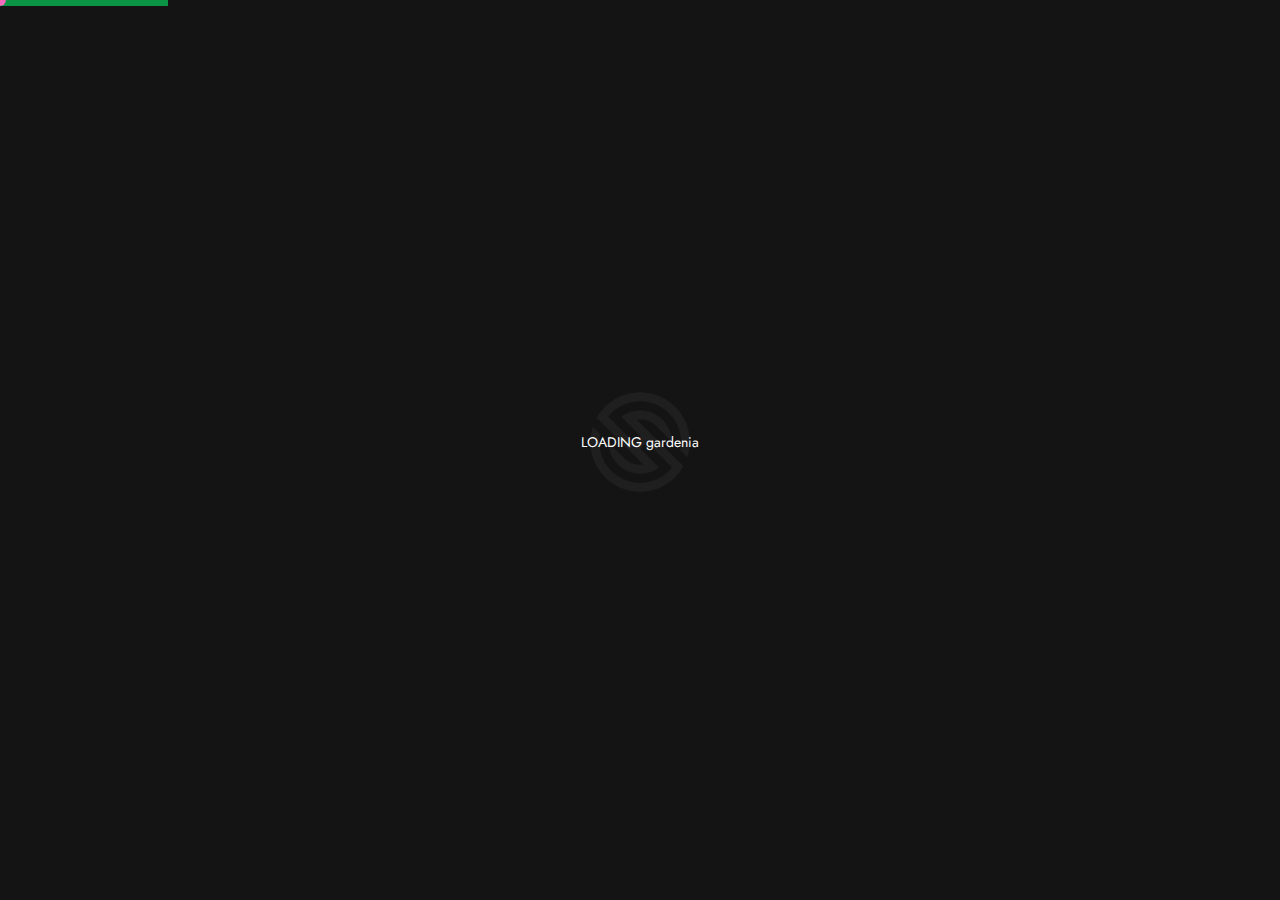
<file: meetings-events-detail.html>
<!doctype html>
<html lang="en">
<head>
<meta charset="utf-8">
<meta name="viewport" content="width=device-width, initial-scale=1, shrink-to-fit=no">
<meta name="theme-color" content="#0c9445"/>
<title>gardenia | Deluxe Premium Hotels</title>
<meta name="author" content="Themezinho">
<meta name="description" content="Beautiful premium look hotels website">
<meta name="keywords" content="hotel, room, restaurant, events, pool, nightlife, bed, matras, balcony, vacation, honeymoon, suit, premium, deluxe, penthouse, vip">

<!-- SOCIAL MEDIA META -->
<meta property="og:description" content="gardenia | Deluxe Premium Hotels">
<meta property="og:image" content="http://www.themezinho.net/gardenia/preview.png">
<meta property="og:site_name" content="gardenia">
<meta property="og:title" content="gardenia">
<meta property="og:type" content="website">
<meta property="og:url" content="http://www.themezinho.net/gardenia">

<!-- TWITTER META -->
<meta name="twitter:card" content="summary">
<meta name="twitter:site" content="@gardenia">
<meta name="twitter:creator" content="@gardenia">
<meta name="twitter:title" content="gardenia">
<meta name="twitter:description" content="gardenia | Deluxe Premium Hotels">
<meta name="twitter:image" content="http://www.themezinho.net/gardenia/preview.png">

<!-- FAVICON FILES -->
<link href="ico/apple-touch-icon-144-precomposed.png" rel="apple-touch-icon" sizes="144x144">
<link href="ico/apple-touch-icon-114-precomposed.png" rel="apple-touch-icon" sizes="114x114">
<link href="ico/apple-touch-icon-72-precomposed.png" rel="apple-touch-icon" sizes="72x72">
<link href="ico/apple-touch-icon-57-precomposed.png" rel="apple-touch-icon">
<link href="ico/favicon.png" rel="shortcut icon">

<!-- CSS FILES -->
<link rel="stylesheet" href="css/lineicons.css">
<link rel="stylesheet" href="css/datepicker.min.css">
<link rel="stylesheet" href="css/fancybox.min.css">
<link rel="stylesheet" href="css/swiper.min.css">
<link rel="stylesheet" href="css/bootstrap.min.css">
<link rel="stylesheet" href="css/style.css">
</head>
<body>
<div class="cursor js-cursor"></div>
<div class="preloader"> 
	<div class="loadbar"></div>
    <!-- end loadbar -->
	<figure>
	<span>LOADING gardenia</span>
	<img src="images/preloader.png" alt="Image"> </figure> </div>
<!-- end preloader -->
<div class="page-transition">
	<div class="layer"></div>
	<!-- end layer -->
	</div>
<!-- end page-transition -->
<main id="main">
  <nav class="hamburger-navigation">
    <div class="layer"></div>
    <!-- end layer -->
    <div class="container">
      <ul class="nav-menu mobile-menu">
        <li><a href="gardenia.html">Discover gardenia</a></li>
        <li><a href="meetings-events.html">Meetings & Events</a></li>
        <li><a href="special-offers.html">Special Offers</a></li>
      </ul>
      <ul class="nav-menu">
        <li><a href="index.html">Home</a></li>
        <li><a href="gardenia.html">The gardenia</a></li>
        <li><a href="rooms.html">Rooms</a></li>
        <li><a href="meetings-events.html">Activities</a></li>
        <li><a href="news.html">News</a></li>
        <li><a href="contact-us.html">Contact Us</a></li>
      </ul>
      <div class="info-box"> <span>Follow us on Social Media</span>
        <ul class="nav-social">
          <li><a href="#"><i class="lni lni-facebook-filled"></i></a></li>
          <li><a href="#"><i class="lni lni-twitter-original"></i></a></li>
          <li><a href="#"><i class="lni lni-instagram"></i></a></li>
          <li><a href="#"><i class="lni lni-youtube"></i></a></li>
          <li><a href="#"><i class="lni lni-pinterest"></i></a></li>
        </ul>
      </div>
      <!-- end info-box --> 
    </div>
    <!-- end container --> 
  </nav>
  <!-- end hamburger-navigation -->
  <nav class="navbar">
    <div class="container">
      <div class="logo"> <a href="index.html"><img src="images/logo.png" alt="Image"></a> </div>
      <!-- end logo -->
      <div class="navbar-text">Booking +9862346810</div>
      <!-- end navbar-text -->
      <div class="site-menu">
        <ul>
          <li><a href="gardenia.html">Discover gardenia</a></li>
          <li><a href="meetings-events.html">Meetings & Events</a></li>
          <li><a href="special-offers.html">Special Offers</a></li>
        </ul>
      </div>
      <!-- end site-menu -->
      <div class="hamburger-menu">
        <button class="menu">
        <svg width="45" height="45" viewBox="0 0 100 100">
          <path class="line line1" d="M 20,29.000046 H 80.000231 C 80.000231,29.000046 94.498839,28.817352 94.532987,66.711331 94.543142,77.980673 90.966081,81.670246 85.259173,81.668997 79.552261,81.667751 75.000211,74.999942 75.000211,74.999942 L 25.000021,25.000058" />
          <path class="line line2" d="M 20,50 H 80" />
          <path class="line line3" d="M 20,70.999954 H 80.000231 C 80.000231,70.999954 94.498839,71.182648 94.532987,33.288669 94.543142,22.019327 90.966081,18.329754 85.259173,18.331003 79.552261,18.332249 75.000211,25.000058 75.000211,25.000058 L 25.000021,74.999942" />
        </svg>
        </button>
      </div>
      <!-- end hamburger-menu --> 
    </div>
    <!-- end container --> 
  </nav>
  <!-- end navbar -->
  <header class="page-header" data-background="images/page-header01.jpg">
    <div class="container">
      <h1>Meetings & Events</h1>
      <p>We love staying in hotels</p>
    </div>
    <!-- end container -->
    <div class="scroll-down"></div>
    <!-- end scroll-down --> 
  </header>
  <!-- end page-header -->
  <section class="content-section">
    <div class="container">
      <div class="row">
		<div class="col-12">
		  <div class="event-headline">
			<div class="rating"><i class="lni lni-star-filled"></i><i class="lni lni-star-filled"></i><i class="lni lni-star-filled"></i><i class="lni lni-star-filled"></i><i class="lni lni-star-filled"></i> <small>17 guest reviews</small></div>
			  <!-- end rating -->
			  <h3>The gardenia Hotel New York City, Tapestry<br> Collection Summit</h3>
			  <address>
				  <span><i class="lni lni-map-marker"></i> 145 E 47th St, New York City, NY 10017-2007 </span>        
				  <span><i class="lni lni-phone"></i>00 1 877-214-9174</span></address>
			</div>
			<!-- end event-headline -->
		  </div>
		  <!-- end col-12 -->
		  
        <div class="col-12">
          <div class="room-gallery-top">
            <div class="swiper-wrapper">
              <div class="swiper-slide"> <a href="images/room-gallery01.jpg" data-fancybox><img src="images/room-gallery01.jpg" alt="Image"></a> </div>
              <!-- end swiper-slide -->
              <div class="swiper-slide"> <a href="images/room-gallery02.jpg" data-fancybox><img src="images/room-gallery02.jpg" alt="Image"></a> </div>
              <!-- end swiper-slide -->
              <div class="swiper-slide"> <a href="images/room-gallery03.jpg" data-fancybox><img src="images/room-gallery03.jpg" alt="Image"></a> </div>
              <!-- end swiper-slide -->
              <div class="swiper-slide"> <a href="images/room-gallery04.jpg" data-fancybox><img src="images/room-gallery04.jpg" alt="Image"></a> </div>
              <!-- end swiper-slide -->
              <div class="swiper-slide"> <a href="images/room-gallery05.jpg" data-fancybox><img src="images/room-gallery05.jpg" alt="Image"></a> </div>
              <!-- end swiper-slide -->
              <div class="swiper-slide"> <a href="images/room-gallery06.jpg" data-fancybox><img src="images/room-gallery06.jpg" alt="Image"></a> </div>
              <!-- end swiper-slide -->
              <div class="swiper-slide"> <a href="images/room-gallery07.jpg" data-fancybox><img src="images/room-gallery07.jpg" alt="Image"></a> </div>
              <!-- end swiper-slide -->
              <div class="swiper-slide"> <a href="images/room-gallery08.jpg" data-fancybox><img src="images/room-gallery08.jpg" alt="Image"></a> </div>
              <!-- end swiper-slide --> 
            </div>
            <!-- end swiper-wrapper --> 
          </div>
          <!-- end room-gallery-top -->
          <div class="room-gallery-thumbs">
            <div class="swiper-wrapper">
              <div class="swiper-slide"><img src="images/room-gallery01.jpg" alt="Image"> </div>
              <!-- end swiper-slide -->
              <div class="swiper-slide"><img src="images/room-gallery02.jpg" alt="Image"> </div>
              <!-- end swiper-slide -->
              <div class="swiper-slide"><img src="images/room-gallery03.jpg" alt="Image"> </div>
              <!-- end swiper-slide -->
              <div class="swiper-slide"><img src="images/room-gallery04.jpg" alt="Image"> </div>
              <!-- end swiper-slide -->
              <div class="swiper-slide"><img src="images/room-gallery05.jpg" alt="Image"> </div>
              <!-- end swiper-slide -->
              <div class="swiper-slide"><img src="images/room-gallery06.jpg" alt="Image"> </div>
              <!-- end swiper-slide -->
              <div class="swiper-slide"><img src="images/room-gallery07.jpg" alt="Image"> </div>
              <!-- end swiper-slide -->
              <div class="swiper-slide"><img src="images/room-gallery08.jpg" alt="Image"> </div>
              <!-- end swiper-slide --> 
            </div>
            <!-- end swiper-wrapper --> 
          </div>
          <!-- end room-gallery-thumbs --> 
        </div>
        <!-- end col-12 -->
		  
		  <div class="col-12">
		  	<div class="room-info-box">
			  <h6>About Event</h6>
				<p>Step inside The <strong>gardenia Hotel</strong>, Tapestry Collection by Tahrn : an authentic modern boutique hotel conveniently located in the heart 
of Midtown East. Breathe in the exquisite scent of white tea and enjoy our signature lavender lemonade as you prepare for another day of urban exploration. At The gardenia Hotel, you can expect service with one goal in mind: authentic interactions that lead to one-of-a-kind moments. <u>Guestroom balconies</u>, floor-to-ceiling windows, a premier penthouse, and an inspired rooftop bar and lounge immerse you into a picture-perfect view of Midtown Manhattan's iconic skyline. </p>
				<p>Whether you find yourself in New York for business or leisure, you'll find a luxurious escape in your artfully appointed guestroom. If you crave authentic <strong>New York</strong>, look no further. 
Historic Turtle Bay houses the United Nations Headquarters, bringing together passionate luminaries from all across the globe. 
Neighboring Grand Central Terminal, Rockefeller Center, and the Chrysler Building.
</p>
			  </div>
			  <!-- end room-info-box -->
		  </div>
		  <!-- end col-12 -->
		 <div class="col-12">
		  <div class="content-tab">
            <ul class="tab-nav">
              <li class="active"><a href="#tab01">Benefits</a></li>
              <li><a href="#tab02">Features</a></li>
              <li><a href="#tab03">Speakers</a></li>
            </ul>
            <div id="tab01" class="tab-item active-item">
              <ul>
				<li><figure><img src="images/icon01.png" alt="Image"></figure><b>Room Type</b></li>
				<li><figure><img src="images/icon02.png" alt="Image"></figure><b>Room services</b></li>
				  <li><figure><img src="images/icon03.png" alt="Image"></figure><b>Parking (charges may apply)</b></li>
					<li><figure><img src="images/icon04.png" alt="Image"></figure><b>Business</b></li>
					<li><figure><img src="images/icon05.png" alt="Image"></figure><b>Dining</b></li>
					<li><figure><img src="images/icon06.png" alt="Image"></figure><b>In room entertainment</b></li>
					<li><figure><img src="images/icon07.png" alt="Image"></figure><b>Other facilities</b></li>
				<li><figure><img src="images/icon01.png" alt="Image"></figure><b>Room Type</b></li>
				<li><figure><img src="images/icon02.png" alt="Image"></figure><b>Room services</b></li>
				  <li><figure><img src="images/icon03.png" alt="Image"></figure><b>Parking (charges may apply)</b></li>
					<li><figure><img src="images/icon04.png" alt="Image"></figure><b>Business</b></li>
					<li><figure><img src="images/icon05.png" alt="Image"></figure><b>Dining</b></li>
					<li><figure><img src="images/icon06.png" alt="Image"></figure><b>In room entertainment</b></li>
					<li><figure><img src="images/icon07.png" alt="Image"></figure><b>Other facilities</b></li>
				</ul>
            </div>
            <!-- end tab-item -->
            <div id="tab02" class="tab-item">
           <p>Breathe in the exquisite scent of white tea and enjoy our signature lavender lemonade as you prepare for another day of urban exploration. At <u>The gardenia Hotel</u>, you can expect service with one goal in mind: authentic interactions that lead to one-of-a-kind moments. Guestroom balconies, floor-to-ceiling windows, a premier penthouse, and an inspired rooftop bar</p>
				<p>Browse our current selection of inclusive packages from Pride of Britain. Whether it’s the grandeur of a country house, a luxury idyllic hideaway or a romantic retreat, search our 48 hotels for your perfect match</p>
            </div>
            <!-- end tab-item -->
            <div id="tab03" class="tab-item">
              <div class="row">
				<div class="col-lg-4 col-md-6">
				  <img src="images/team-member01.jpg" alt="Image">
				  </div>
				  <!-- end col-4 -->
				<div class="col-lg-4 col-md-6">
				  <img src="images/team-member02.jpg" alt="Image">
				  </div>
				  <!-- end col-4 -->
				<div class="col-lg-4 col-md-6">
				  <img src="images/team-member03.jpg" alt="Image">
				  </div>
				  <!-- end col-4 -->
				</div> 
				<!-- end row -->
            </div>
            <!-- end tab-item -->
          </div>
          <!-- end content-tab --> 
		  </div>
		  <!-- end col-12 -->
		   <div class="col-12">
			   <div class="clearfix spacing-100"></div>
			   <!-- end clearfix -->
			    </div>
		  <!-- end col-12 -->
		 <div class="col-12">
		  <div class="section-title">
			 <h6>Panoramas</h6>
			  <h2>Discover All</h2>
			 </div>
			 <!-- end section-title -->
			 <figure class="image">
			 <img src="images/image-panorama.jpg" alt="Image">
			 </figure>
		  </div>
		  <!-- end col-12 -->
		</div>
      <!-- end row --> 
    </div>
    <!-- end container --> 
  </section>
  <!-- end content-section -->
<section class="content-section" data-background="images/section-bg02.jpg">
    <div class="container">
      <div class="row">
		  <div class="col-12">
		  <div class="video-box">
			  <a href="videos/video01.mp4" data-fancybox class="play-btn"><i class="lni lni-play"></i></a>
			  <h2>Great hospitality is the key to Pride of Britain’s <br>
longstanding reputation for excellence.</h2>
			  </div>
			  <!-- end video-box -->
		  </div>
        <!-- end col-12 --> 
      </div>
      <!-- end row --> 
    </div>
    <!-- end container --> 
  </section>	
	<!--end content-section -->
<section class="content-section">
    <div class="container">
      <div class="row">
		  <div class="col-12">	
          <ul class="rooms-list">
            <li>
              <div class="room-box">
                <figure class="reveal-effect wow"><a href="room-detail.html"><img src="images/room-thumb01.jpg" alt="Image"></a></figure>
                <div class="content">
                  <div class="price-line"><span>STAY FROM</span> $50.00</div>
                  <h3><a href="room-detail.html">Deluxe Room</a></h3>
                  <p>Always dreamed of staying in a castle hotel? 
                    The UK has some historic gems, ranging from 
                    Norman conquest pads</p>
                  <div class="bottom-specs">
                    <div class="icons"> <img src="images/icon01.png" alt="Image"> <img src="images/icon02.png" alt="Image"> <img src="images/icon03.png" alt="Image"> <img src="images/icon04.png" alt="Image"> <img src="images/icon05.png" alt="Image"> </div>
                    <!-- end icons -->
                    <div class="reviews">925 guest reviews <span>8.0</span></div>
                    <!-- end reviews --> 
                  </div>
                  <!-- end bottom-specs --> 
                  
                </div>
                <!-- end content --> 
              </div>
              <!-- end room-box --> 
            </li>
            <!-- end li -->
            <li>
              <div class="room-box">
                <figure class="reveal-effect wow"><a href="room-detail.html"><img src="images/room-thumb02.jpg" alt="Image"></a></figure>
                <div class="content">
                  <div class="price-line"><span>STAY FROM</span> $60.00</div>
                  <h3><a href="room-detail.html">Double Room</a></h3>
                  <p>Always dreamed of staying in a castle hotel? 
                    The UK has some historic gems, ranging from 
                    Norman conquest pads</p>
                  <div class="bottom-specs">
                    <div class="icons"> <img src="images/icon01.png" alt="Image"> <img src="images/icon02.png" alt="Image"> <img src="images/icon03.png" alt="Image"> <img src="images/icon04.png" alt="Image"> <img src="images/icon05.png" alt="Image"> </div>
                    <!-- end icons -->
                    <div class="reviews">925 guest reviews <span>8.0</span></div>
                    <!-- end reviews --> 
                  </div>
                  <!-- end bottom-specs --> 
                  
                </div>
                <!-- end content --> 
              </div>
              <!-- end room-box --> 
            </li>
            <!-- end li -->
          </ul>
          <!-- end rooms-list --> 
	
		  </div>
        <!-- end col-12 --> 
      </div>
      <!-- end row --> 
    </div>
    <!-- end container --> 
  </section>	
	<!--end content-section -->	
  <section class="content-section no-spacing" data-background="#0c9445">
    <div class="container">
      <div class="row">
        <div class="col-12">
          <div class="footer-bar"><i class="lni lni-protection"></i>
            <h6>Call a New travel specialist on</h6>
            <strong>+61 3 8648 8871</strong>
            <figure><img src="images/logo-tripadviser.png" alt="Image"></figure>
          </div>
          <!-- end footer-bar --> 
        </div>
        <!-- end col-12 --> 
      </div>
      <!-- end row --> 
    </div>
    <!-- end container --> 
  </section>
  <!-- end content-section -->
  <footer class="footer">
    <div class="container">
      <div class="row">
        <div class="col-lg-4">
          <h6 class="widget-title">Impressive The gardenia</h6>
          <p>Both refined and inventive The gardenia in London England combines <u>historic legacy</u> with contemporary luxury at the city’s most desirable location on the Grand Canal.</p>
        </div>
        <!-- end col-4 -->
        <div class="col-xl-3 col-lg-1"> </div>
        <!-- end col-3 -->
        <div class="col-xl-3 col-lg-3">
          <h6 class="widget-title">Contact</h6>
          <p>customer@gardenia.com<br>
            +1 3157 5426 #219<br>
            <a href="https://www.google.com/maps/search/?api=1&amp;query=centurylink+field" data-fancybox="" data-width="640" data-height="360">Discover On Map</a></p>
        </div>
        <!-- end col-3 -->
        <div class="col-xl-2 col-lg-4">
          <h6 class="widget-title">Location</h6>
          <p> Harbour Avenue, 60/A, 
            09485 Liverpool <br>
            England </p>
        </div>
        <!-- end col-2 -->
        <div class="col-12">
          <div class="bottom-bar"> <span>© 2020 The gardenia | Deluxe Premium 5* Hotels</span>
            <ul class="footer-social">
              <li><a href="#">Facebook</a></li>
              <li><a href="#">Twitter</a></li>
              <li><a href="#">Linkedin</a></li>
            </ul>
            <!-- end footer-social --> 
          </div>
          <!-- end bottom-bar --> 
        </div>
        <!-- end col-12 --> 
      </div>
      <!-- end row --> 
    </div>
    <!-- end container --> 
  </footer>
  <!-- end footer --> 
</main>

<!-- JS FILES --> 
<script src="js/jquery.min.js"></script> 
<script src="js/bootstrap.min.js"></script> 
<script src="js/fancybox.min.js"></script> 
<script src="js/swiper.min.js"></script> 
<script src="js/datepicker.min.js"></script> 
<script src="js/smooth-scrollbar.js"></script> 
<script src="js/overscroll.js"></script> 
<script src="js/TweenMax.min.js"></script> 
<script src="js/scripts.js"></script>
</body>
</html>
</file>
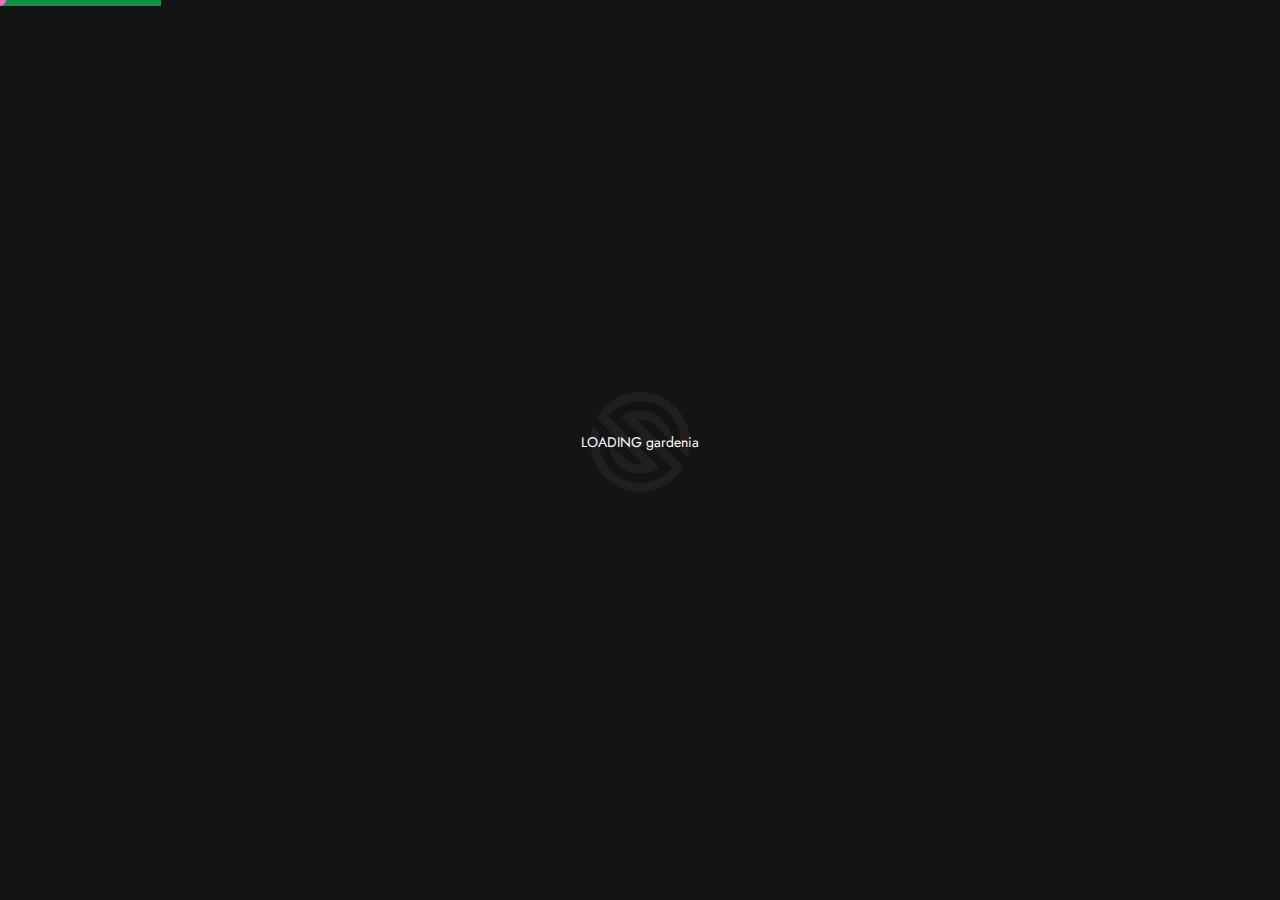
<file: meetings-events.html>
<!doctype html>
<html lang="en">
<head>
<meta charset="utf-8">
<meta name="viewport" content="width=device-width, initial-scale=1, shrink-to-fit=no">
<meta name="theme-color" content="#0c9445"/>
<title>gardenia | Deluxe Premium Hotels</title>
<meta name="author" content="Themezinho">
<meta name="description" content="Beautiful premium look hotels website">
<meta name="keywords" content="hotel, room, restaurant, events, pool, nightlife, bed, matras, balcony, vacation, honeymoon, suit, premium, deluxe, penthouse, vip">

<!-- SOCIAL MEDIA META -->
<meta property="og:description" content="gardenia | Deluxe Premium Hotels">
<meta property="og:image" content="http://www.themezinho.net/gardenia/preview.png">
<meta property="og:site_name" content="gardenia">
<meta property="og:title" content="gardenia">
<meta property="og:type" content="website">
<meta property="og:url" content="http://www.themezinho.net/gardenia">

<!-- TWITTER META -->
<meta name="twitter:card" content="summary">
<meta name="twitter:site" content="@gardenia">
<meta name="twitter:creator" content="@gardenia">
<meta name="twitter:title" content="gardenia">
<meta name="twitter:description" content="gardenia | Deluxe Premium Hotels">
<meta name="twitter:image" content="http://www.themezinho.net/gardenia/preview.png">

<!-- FAVICON FILES -->
<link href="ico/apple-touch-icon-144-precomposed.png" rel="apple-touch-icon" sizes="144x144">
<link href="ico/apple-touch-icon-114-precomposed.png" rel="apple-touch-icon" sizes="114x114">
<link href="ico/apple-touch-icon-72-precomposed.png" rel="apple-touch-icon" sizes="72x72">
<link href="ico/apple-touch-icon-57-precomposed.png" rel="apple-touch-icon">
<link href="ico/favicon.png" rel="shortcut icon">

<!-- CSS FILES -->
<link rel="stylesheet" href="css/lineicons.css">
<link rel="stylesheet" href="css/datepicker.min.css">
<link rel="stylesheet" href="css/fancybox.min.css">
<link rel="stylesheet" href="css/swiper.min.css">
<link rel="stylesheet" href="css/bootstrap.min.css">
<link rel="stylesheet" href="css/style.css">
</head>
<body>
<div class="cursor js-cursor"></div>
<div class="preloader"> 
	<div class="loadbar"></div>
    <!-- end loadbar -->
	<figure>
	<span>LOADING gardenia</span>
	<img src="images/preloader.png" alt="Image"> </figure> </div>
<!-- end preloader -->
<div class="page-transition">
	<div class="layer"></div>
	<!-- end layer -->
	</div>
<!-- end page-transition -->
<main id="main">
  <nav class="hamburger-navigation">
    <div class="layer"></div>
    <!-- end layer -->
    <div class="container">
      <ul class="nav-menu mobile-menu">
        <li><a href="gardenia.html">Discover gardenia</a></li>
        <li><a href="meetings-events.html">Meetings & Events</a></li>
        <li><a href="special-offers.html">Special Offers</a></li>
      </ul>
      <ul class="nav-menu">
        <li><a href="index.html">Home</a></li>
        <li><a href="gardenia.html">The gardenia</a></li>
        <li><a href="rooms.html">Rooms</a></li>
        <li><a href="meetings-events.html">Activities</a></li>
        <li><a href="news.html">News</a></li>
        <li><a href="contact-us.html">Contact Us</a></li>
      </ul>
      <div class="info-box"> <span>Follow us on Social Media</span>
        <ul class="nav-social">
          <li><a href="#"><i class="lni lni-facebook-filled"></i></a></li>
          <li><a href="#"><i class="lni lni-twitter-original"></i></a></li>
          <li><a href="#"><i class="lni lni-instagram"></i></a></li>
          <li><a href="#"><i class="lni lni-youtube"></i></a></li>
          <li><a href="#"><i class="lni lni-pinterest"></i></a></li>
        </ul>
      </div>
      <!-- end info-box --> 
    </div>
    <!-- end container --> 
  </nav>
  <!-- end hamburger-navigation -->
  <nav class="navbar">
    <div class="container">
      <div class="logo"> <a href="index.html"><img src="images/logo.png" alt="Image"></a> </div>
      <!-- end logo -->
      <div class="navbar-text">Booking +1 3157 5426</div>
      <!-- end navbar-text -->
      <div class="site-menu">
        <ul>
          <li><a href="gardenia.html">Discover gardenia</a></li>
          <li><a href="meetings-events.html">Meetings & Events</a></li>
          <li><a href="special-offers.html">Special Offers</a></li>
        </ul>
      </div>
      <!-- end site-menu -->
      <div class="hamburger-menu">
        <button class="menu">
        <svg width="45" height="45" viewBox="0 0 100 100">
          <path class="line line1" d="M 20,29.000046 H 80.000231 C 80.000231,29.000046 94.498839,28.817352 94.532987,66.711331 94.543142,77.980673 90.966081,81.670246 85.259173,81.668997 79.552261,81.667751 75.000211,74.999942 75.000211,74.999942 L 25.000021,25.000058" />
          <path class="line line2" d="M 20,50 H 80" />
          <path class="line line3" d="M 20,70.999954 H 80.000231 C 80.000231,70.999954 94.498839,71.182648 94.532987,33.288669 94.543142,22.019327 90.966081,18.329754 85.259173,18.331003 79.552261,18.332249 75.000211,25.000058 75.000211,25.000058 L 25.000021,74.999942" />
        </svg>
        </button>
      </div>
      <!-- end hamburger-menu --> 
    </div>
    <!-- end container --> 
  </nav>
  <!-- end navbar -->
  <header class="page-header" data-background="images/page-header01.jpg">
    <div class="container">
      <h1>Meetings & Events</h1>
      <p>We love staying in hotels</p>
    </div>
    <!-- end container -->
    <div class="scroll-down"></div>
    <!-- end scroll-down --> 
  </header>
  <!-- end page-header -->
  <section class="content-section">
    <div class="container">
      <div class="row justify-content-center">
		 <div class="col-lg-4 col-md-6">
		  <div class="meeting-event-box">
                    <figure class="reveal-effect"> <img src="images/carousel-event01.jpg" alt="Image"> </figure>
                    <div class="content">
                      <h5><a href="meetings-events-detail.html">The Caterer Marketing <br>
                        & PR Summit</a></h5>
                      <span>07 Oct 2020</span> <small>gardenia Hotel, London</small> </div>
                    <!-- end content --> 
                  </div>
			 <!-- end meeting-event-box -->
		  </div>
		  <!-- end col-4 -->
		 <div class="col-lg-4 col-md-6">
		  <div class="meeting-event-box">
                    <figure class="reveal-effect"> <img src="images/carousel-event02.jpg" alt="Image"> </figure>
                    <div class="content">
                      <h5><a href="meetings-events-detail.html">Envato LLC Marketing <br>
                        & PR Summit</a></h5>
                      <span>07 Oct 2020</span> <small>gardenia Hotel, London</small> </div>
                    <!-- end content --> 
                  </div>
			 <!-- end meeting-event-box -->
		  </div>
		  <!-- end col-4 -->
		 <div class="col-lg-4 col-md-6">
		  <div class="meeting-event-box">
                    <figure class="reveal-effect"> <img src="images/carousel-event03.jpg" alt="Image"> </figure>
                    <div class="content">
                      <h5><a href="meetings-events-detail.html">3rd Natro Hosting <br>
                        & Summit</a></h5>
                      <span>07 Oct 2020</span> <small>gardenia Hotel, London</small> </div>
                    <!-- end content --> 
                  </div>
			 <!-- end meeting-event-box -->
		  </div>
		  <!-- end col-4 -->
		   <div class="col-lg-4 col-md-6">
		  <div class="meeting-event-box">
                    <figure class="reveal-effect"> <img src="images/carousel-event04.jpg" alt="Image"> </figure>
                    <div class="content">
                      <h5><a href="meetings-events-detail.html">Big Bitcoin Technology <br>
                        & Summit</h5>
                      <span>07 Oct 2020</span> <small>gardenia Hotel, London</small> </div>
                    <!-- end content --> 
                  </div>
			 <!-- end meeting-event-box -->
		  </div>
		  <!-- end col-4 -->
		 <div class="col-lg-4 col-md-6">
		  <div class="meeting-event-box">
                    <figure class="reveal-effect"> <img src="images/carousel-event05.jpg" alt="Image"> </figure>
                    <div class="content">
                      <h5><a href="meetings-events-detail.html">Digital Marketting AZ <br>
                        & PR Summit</a></h5>
                      <span>07 Oct 2020</span> <small>gardenia Hotel, London</small> </div>
                    <!-- end content --> 
                  </div>
			 <!-- end meeting-event-box -->
		  </div>
		  <!-- end col-4 -->
		 <div class="col-lg-4 col-md-6">
		  <div class="meeting-event-box">
                    <figure class="reveal-effect"> <img src="images/carousel-event06.jpg" alt="Image"> </figure>
                    <div class="content">
                      <h5><a href="meetings-events-detail.html">Webrazzy Annual <br>
                        & Web Summit</a></h5>
                      <span>07 Oct 2020</span> <small>gardenia Hotel, London</small> </div>
                    <!-- end content --> 
                  </div>
			 <!-- end meeting-event-box -->
		  </div>
		  <!-- end col-4 -->
		</div>
      <!-- end row --> 
    </div>
    <!-- end container --> 
  </section>
  <!-- end content-section -->
  <section class="content-section no-spacing" data-background="#0c9445">
    <div class="container">
      <div class="row">
        <div class="col-12">
          <div class="footer-bar"><i class="lni lni-protection"></i>
            <h6>Call a New travel specialist on</h6>
            <strong>+61 3 8648 8871</strong>
            <figure><img src="images/logo-tripadviser.png" alt="Image"></figure>
          </div>
          <!-- end footer-bar --> 
        </div>
        <!-- end col-12 --> 
      </div>
      <!-- end row --> 
    </div>
    <!-- end container --> 
  </section>
  <!-- end content-section -->
  <footer class="footer">
    <div class="container">
      <div class="row">
        <div class="col-lg-4">
          <h6 class="widget-title">Impressive The gardenia</h6>
          <p>Both refined and inventive The gardenia in London England combines <u>historic legacy</u> with contemporary luxury at the city’s most desirable location on the Grand Canal.</p>
        </div>
        <!-- end col-4 -->
        <div class="col-xl-3 col-lg-1"> </div>
        <!-- end col-3 -->
        <div class="col-xl-3 col-lg-3">
          <h6 class="widget-title">Contact</h6>
          <p>customer@gardenia.com<br>
            +1 3157 5426 #219<br>
            <a href="https://www.google.com/maps/search/?api=1&amp;query=centurylink+field" data-fancybox="" data-width="640" data-height="360">Discover On Map</a></p>
        </div>
        <!-- end col-3 -->
        <div class="col-xl-2 col-lg-4">
          <h6 class="widget-title">Location</h6>
          <p> Harbour Avenue, 60/A, 
            09485 Liverpool <br>
            England </p>
        </div>
        <!-- end col-2 -->
        <div class="col-12">
          <div class="bottom-bar"> <span>© 2020 The gardenia | Deluxe Premium 5* Hotels</span>
            <ul class="footer-social">
              <li><a href="#">Facebook</a></li>
              <li><a href="#">Twitter</a></li>
              <li><a href="#">Linkedin</a></li>
            </ul>
            <!-- end footer-social --> 
          </div>
          <!-- end bottom-bar --> 
        </div>
        <!-- end col-12 --> 
      </div>
      <!-- end row --> 
    </div>
    <!-- end container --> 
  </footer>
  <!-- end footer --> 
</main>

<!-- JS FILES --> 
<script src="js/jquery.min.js"></script> 
<script src="js/bootstrap.min.js"></script> 
<script src="js/fancybox.min.js"></script> 
<script src="js/swiper.min.js"></script> 
<script src="js/datepicker.min.js"></script> 
<script src="js/smooth-scrollbar.js"></script> 
<script src="js/overscroll.js"></script> 
<script src="js/TweenMax.min.js"></script> 
<script src="js/scripts.js"></script>
</body>
</html>
</file>
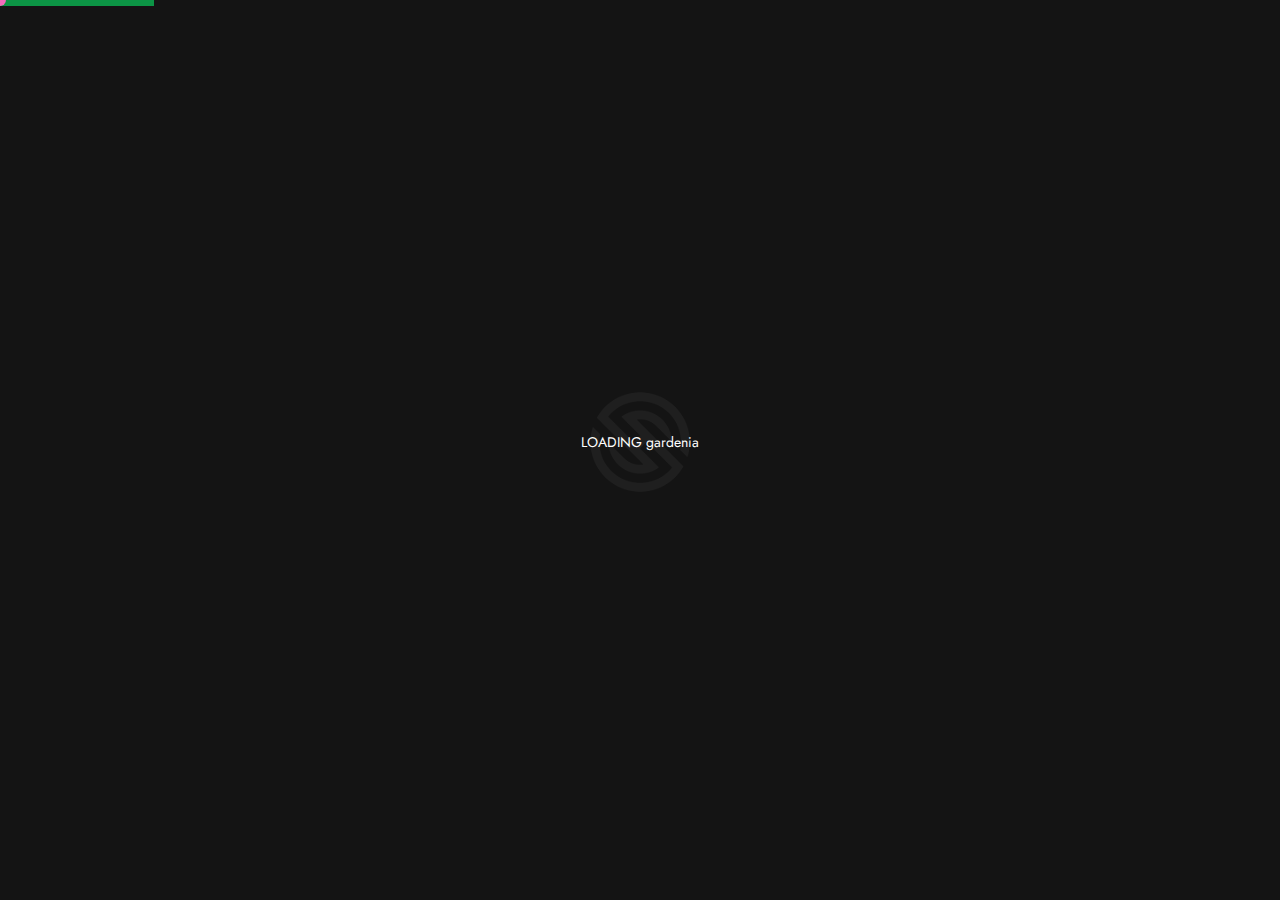
<file: news-single.html>
<!doctype html>
<html lang="en">
<head>
<meta charset="utf-8">
<meta name="viewport" content="width=device-width, initial-scale=1, shrink-to-fit=no">
<meta name="theme-color" content="#0c9445"/>
<title>gardenia | Deluxe Premium Hotels</title>
<meta name="author" content="Themezinho">
<meta name="description" content="Beautiful premium look hotels website">
<meta name="keywords" content="hotel, room, restaurant, events, pool, nightlife, bed, matras, balcony, vacation, honeymoon, suit, premium, deluxe, penthouse, vip">

<!-- SOCIAL MEDIA META -->
<meta property="og:description" content="gardenia | Deluxe Premium Hotels">
<meta property="og:image" content="http://www.themezinho.net/gardenia/preview.png">
<meta property="og:site_name" content="gardenia">
<meta property="og:title" content="gardenia">
<meta property="og:type" content="website">
<meta property="og:url" content="http://www.themezinho.net/gardenia">

<!-- TWITTER META -->
<meta name="twitter:card" content="summary">
<meta name="twitter:site" content="@gardenia">
<meta name="twitter:creator" content="@gardenia">
<meta name="twitter:title" content="gardenia">
<meta name="twitter:description" content="gardenia | Deluxe Premium Hotels">
<meta name="twitter:image" content="http://www.themezinho.net/gardenia/preview.png">

<!-- FAVICON FILES -->
<link href="ico/apple-touch-icon-144-precomposed.png" rel="apple-touch-icon" sizes="144x144">
<link href="ico/apple-touch-icon-114-precomposed.png" rel="apple-touch-icon" sizes="114x114">
<link href="ico/apple-touch-icon-72-precomposed.png" rel="apple-touch-icon" sizes="72x72">
<link href="ico/apple-touch-icon-57-precomposed.png" rel="apple-touch-icon">
<link href="ico/favicon.png" rel="shortcut icon">

<!-- CSS FILES -->
<link rel="stylesheet" href="css/lineicons.css">
<link rel="stylesheet" href="css/datepicker.min.css">
<link rel="stylesheet" href="css/fancybox.min.css">
<link rel="stylesheet" href="css/swiper.min.css">
<link rel="stylesheet" href="css/bootstrap.min.css">
<link rel="stylesheet" href="css/style.css">
</head>
<body>
<div class="cursor js-cursor"></div>	
<div class="preloader"> 
	<div class="loadbar"></div>
    <!-- end loadbar -->
	<figure>
	<span>LOADING gardenia</span>
	<img src="images/preloader.png" alt="Image"> </figure> </div>
<!-- end preloader -->
<div class="page-transition">
	<div class="layer"></div>
	<!-- end layer -->
	</div>
<!-- end page-transition -->
<main id="main">
  <nav class="hamburger-navigation">
    <div class="layer"></div>
    <!-- end layer -->
    <div class="container">
      <ul class="nav-menu mobile-menu">
        <li><a href="gardenia.html">Discover gardenia</a></li>
        <li><a href="meetings-events.html">Meetings & Events</a></li>
        <li><a href="special-offers.html">Special Offers</a></li>
      </ul>
      <ul class="nav-menu">
        <li><a href="index.html">Home</a></li>
        <li><a href="gardenia.html">The gardenia</a></li>
        <li><a href="rooms.html">Rooms</a></li>
        <li><a href="meetings-events.html">Activities</a></li>
        <li><a href="news.html">News</a></li>
        <li><a href="contact-us.html">Contact Us</a></li>
      </ul>
      <div class="info-box"> <span>Follow us on Social Media</span>
        <ul class="nav-social">
          <li><a href="#"><i class="lni lni-facebook-filled"></i></a></li>
          <li><a href="#"><i class="lni lni-twitter-original"></i></a></li>
          <li><a href="#"><i class="lni lni-instagram"></i></a></li>
          <li><a href="#"><i class="lni lni-youtube"></i></a></li>
          <li><a href="#"><i class="lni lni-pinterest"></i></a></li>
        </ul>
      </div>
      <!-- end info-box --> 
    </div>
    <!-- end container --> 
  </nav>
  <!-- end hamburger-navigation -->
  <nav class="navbar">
    <div class="container">
      <div class="logo"> <a href="index.html"><img src="images/logo.png" alt="Image"></a> </div>
      <!-- end logo -->
      <div class="navbar-text">Booking +1 3157 5426</div>
      <!-- end navbar-text -->
      <div class="site-menu">
        <ul>
          <li><a href="gardenia.html">Discover gardenia</a></li>
          <li><a href="meetings-events.html">Meetings & Events</a></li>
          <li><a href="special-offers.html">Special Offers</a></li>
        </ul>
      </div>
      <!-- end site-menu -->
      <div class="hamburger-menu">
        <button class="menu">
        <svg width="45" height="45" viewBox="0 0 100 100">
          <path class="line line1" d="M 20,29.000046 H 80.000231 C 80.000231,29.000046 94.498839,28.817352 94.532987,66.711331 94.543142,77.980673 90.966081,81.670246 85.259173,81.668997 79.552261,81.667751 75.000211,74.999942 75.000211,74.999942 L 25.000021,25.000058" />
          <path class="line line2" d="M 20,50 H 80" />
          <path class="line line3" d="M 20,70.999954 H 80.000231 C 80.000231,70.999954 94.498839,71.182648 94.532987,33.288669 94.543142,22.019327 90.966081,18.329754 85.259173,18.331003 79.552261,18.332249 75.000211,25.000058 75.000211,25.000058 L 25.000021,74.999942" />
        </svg>
        </button>
      </div>
      <!-- end hamburger-menu --> 
    </div>
    <!-- end container --> 
  </nav>
  <!-- end navbar -->
  <header class="page-header" data-background="images/page-header01.jpg">
    <div class="container">
	  <h1>News</h1>
		<p>We love staying in hotels</p>
	  </div>
	  <!-- end container -->
    <div class="scroll-down"></div>
    <!-- end scroll-down --> 
  </header>
  <!-- end page-header -->
<section class="content-section">
	<div class="container">
    <div class="row">
	  <div class="col-lg-8">
		  <div class="news-box single">
        <figure>
			<img src="images/news01.jpg" alt="Image">
			   </figure>
          <div class="content"><span class="category">EATING & DRINKING </span> 
			  <small class="date">DEC 26, 2020</small>
            <h3>Expression alteration entreaties mrs can terminated estimating.</h3>
            <div class="author"> <img src="images/avatar.jpg" alt="Image"> <span>by <b>The gardenia</b></span> </div>
            <!-- end author --> 
			  <p>ne minute you’re battling traffic on LA’s 405 Freeway in your 1990s Honda Civic, the next 
		you’re sitting in a 16th-century farmhouse in the <u>English</u> countryside deciding between 
		goose and braised brisket for dinner. A change of scenery can be a beautiful thing.</p>
			  <p>I’ve travelled more than 5,000 miles for this farmhouse, now a boutique hotel with six rooms, called Artist 
Residence Oxfordshire. <u>Since opening its doors</u>, the property has landed on The Times ‘100 best British 
hotels’ list, been lauded by The Independent for ‘making the countryside a little more louche’ and nabbed 
a nomination for Best-Dressed Hotel in the Mr & Mrs Smith Hotel Awards. Word travels fast – across-
continents fast.

</p>
			  <figure><img src="images/slide02.jpg" alt="Image"></figure>
			  <p>The final straws on the property’s thatched roof had only been in place a second before friends from 
London to Los Angeles returned with rave reviews. One pal, a <u>Hollywood casting agent</u>, rhapsodised over 
the hotel’s attention to detail, ‘right down to the embroidered hair dryer and slipper bags.’ A Brooklyn-based 
couple – both photographers – messaged me that it’s ‘the quirky country retreat of their dreams’ and 
they’d move there if only they knew something about raising chickens. Louche, quirky, chickens – I was sold.</p>
			  <p>

Artist Residence Oxfordshire is in a rural village called South Leigh (population: 336), on the edge of the 
Cotswolds. The place is perhaps most famous for eccentric former local, <strong>Gerry Stonhill</strong>, who took on Tony 
Blair’s smoking ban a decade ago and defiantly paid a citation entirely in coppers (more on him later). 
Though the area feels remote, it’s incredibly easy to access from London. I hop on a train from Paddington, 
which takes an hour to get to Hanborough. From there it’s a 10-minute cab ride before I pull into the hotel’s 
gravel drive. A pair of petite penguin statues greet me and I spot a door with an embossed metal sign 
reading: ‘NO RIFF RAFF’. It appears they’ve been forewarned.</p>
			  <figure><img src="images/slide01.jpg" alt="Image"></figure>
			  <blockquote>
			  “  The whole Mr Hanbury thing is just weird enough to work. And 
maybe it’s this elaborate storytelling that makes other creatives 
feel at home.  ”
			  </blockquote>
			  <p>The final straws on the property’s thatched roof had only been in place a second before friends from 
London to Los Angeles returned with rave reviews. One pal, a Hollywood casting agent, rhapsodised over 
the hotel’s attention to detail, ‘right down to the embroidered hair dryer and slipper bags.’ A Brooklyn-based 
couple – both photographers – messaged me that it’s ‘the quirky country retreat of their dreams’ and 
they’d move there if only they knew something about raising chickens. Louche, quirky, chickens – I was sold.</p>
			  <p>Artist Residence Oxfordshire is in a rural village called South Leigh (population: 336), on the edge of the 
Cotswolds. The place is perhaps most famous for eccentric former local, Gerry Stonhill, who took on Tony 
Blair’s smoking ban a decade ago and defiantly paid a citation entirely in coppers (more on him later). 
Though the area feels remote, it’s incredibly easy to access from London. I hop on a train from Paddington, 
which takes an hour to get to Hanborough. From there it’s a 10-minute cab ride before I pull into the hotel’s 
gravel drive. A pair of petite penguin statues greet me and I spot a door with an embossed metal sign 
reading: ‘NO RIFF RAFF’. It appears they’ve been forewarned.</p>
			 </div>
			<!-- end content -->
        </div>
        <!-- end news-box --> 
		   
		  <ul class="pagination">
          <li class="page-item"> <a class="page-link" href="#">PREV POST</a> </li>
          <li class="page-item"> <a class="page-link" href="#">NEXT POST</a> </li>
        </ul>
        <!-- end pagination --> 
		</div>
		<!-- end col-8 -->
		<div class="col-lg-4">
			<aside class="sidebar">
			<div class="widget">
				<h6 class="widget-title">SEARCH</h6>
				<form>
					<input type="search" placeholder="Type here to search">
					<input type="submit" value="Search">
				</form>
				</div>
				<!-- end widget -->
				<div class="widget">
				<h6 class="widget-title">CATEGORIES</h6>
				<ul class="categories">
						<li><a href="#">Restaurants</a></li>
						<li><a href="#">Gym & SPA</a></li>
						<li><a href="#">Private Suits</a></li>
						<li><a href="#">VIP Rooms</a></li>
						<li><a href="#">Events</a></li>
						<li><a href="#">Meetings</a></li>
						<li><a href="#">Holidays</a></li>
					</ul>
				</div>
				<!-- end widget -->
				
				<div class="widget">
				<h6 class="widget-title">GALLERY</h6>
				<ul class="widget-gallery">
						<li><img src="images/carousel-event01.jpg" alt="Image"></li>
						<li><img src="images/carousel-event02.jpg" alt="Image"></li>
						<li><img src="images/carousel-event03.jpg" alt="Image"></li>
						<li><img src="images/carousel-event04.jpg" alt="Image"></li>
					</ul>
				</div>
				<!-- end widget -->
			</aside>
			<!-- end sidebar -->
		</div>
		<!-- end col-4 -->
	  </div>
    <!-- end row --> 
  </div>
  <!-- end container --> 
	</section>
	<!-- end content-section -->
  <section class="content-section no-spacing" data-background="#0c9445">
    <div class="container">
      <div class="row">
        <div class="col-12">
          <div class="footer-bar"><i class="lni lni-protection"></i>
            <h6>Call a New travel specialist on</h6>
            <strong>+61 3 8648 8871</strong> 
			<figure><img src="images/logo-tripadviser.png" alt="Image"></figure>
			</div>
          <!-- end footer-bar --> 
        </div>
        <!-- end col-12 --> 
      </div>
      <!-- end row --> 
    </div>
    <!-- end container --> 
  </section>
  <!-- end content-section -->
  <footer class="footer">
    <div class="container">
      <div class="row">
        <div class="col-lg-4">
          <h6 class="widget-title">Impressive The gardenia</h6>
          <p>Both refined and inventive The gardenia in London England combines <u>historic legacy</u> with contemporary luxury at the city’s most desirable location on the Grand Canal.</p>
        </div>
        <!-- end col-4 -->
        <div class="col-xl-3 col-lg-1"> </div>
        <!-- end col-3 -->
        <div class="col-xl-3 col-lg-3">
          <h6 class="widget-title">Contact</h6>
          <p>customer@gardenia.com<br>
            +1 3157 5426 #219<br>
            <a href="https://www.google.com/maps/search/?api=1&amp;query=centurylink+field" data-fancybox="" data-width="640" data-height="360">Discover On Map</a></p>
        </div>
        <!-- end col-3 -->
        <div class="col-xl-2 col-lg-4">
          <h6 class="widget-title">Location</h6>
          <p> Harbour Avenue, 60/A, 
            09485 Liverpool <br>
            England </p>
        </div>
        <!-- end col-2 -->
        <div class="col-12">
          <div class="bottom-bar"> <span>© 2020 The gardenia | Deluxe Premium 5* Hotels</span>
            <ul class="footer-social">
              <li><a href="#">Facebook</a></li>
              <li><a href="#">Twitter</a></li>
              <li><a href="#">Linkedin</a></li>
            </ul>
            <!-- end footer-social --> 
          </div>
          <!-- end bottom-bar --> 
        </div>
        <!-- end col-12 --> 
      </div>
      <!-- end row --> 
    </div>
    <!-- end container --> 
  </footer>
  <!-- end footer --> 
</main>

<!-- JS FILES --> 
<script src="js/jquery.min.js"></script> 
<script src="js/bootstrap.min.js"></script> 
<script src="js/fancybox.min.js"></script> 
<script src="js/swiper.min.js"></script> 
<script src="js/datepicker.min.js"></script> 
<script src="js/smooth-scrollbar.js"></script> 
<script src="js/overscroll.js"></script> 
<script src="js/TweenMax.min.js"></script>
<script src="js/scripts.js"></script>
</body>
</html>
</file>
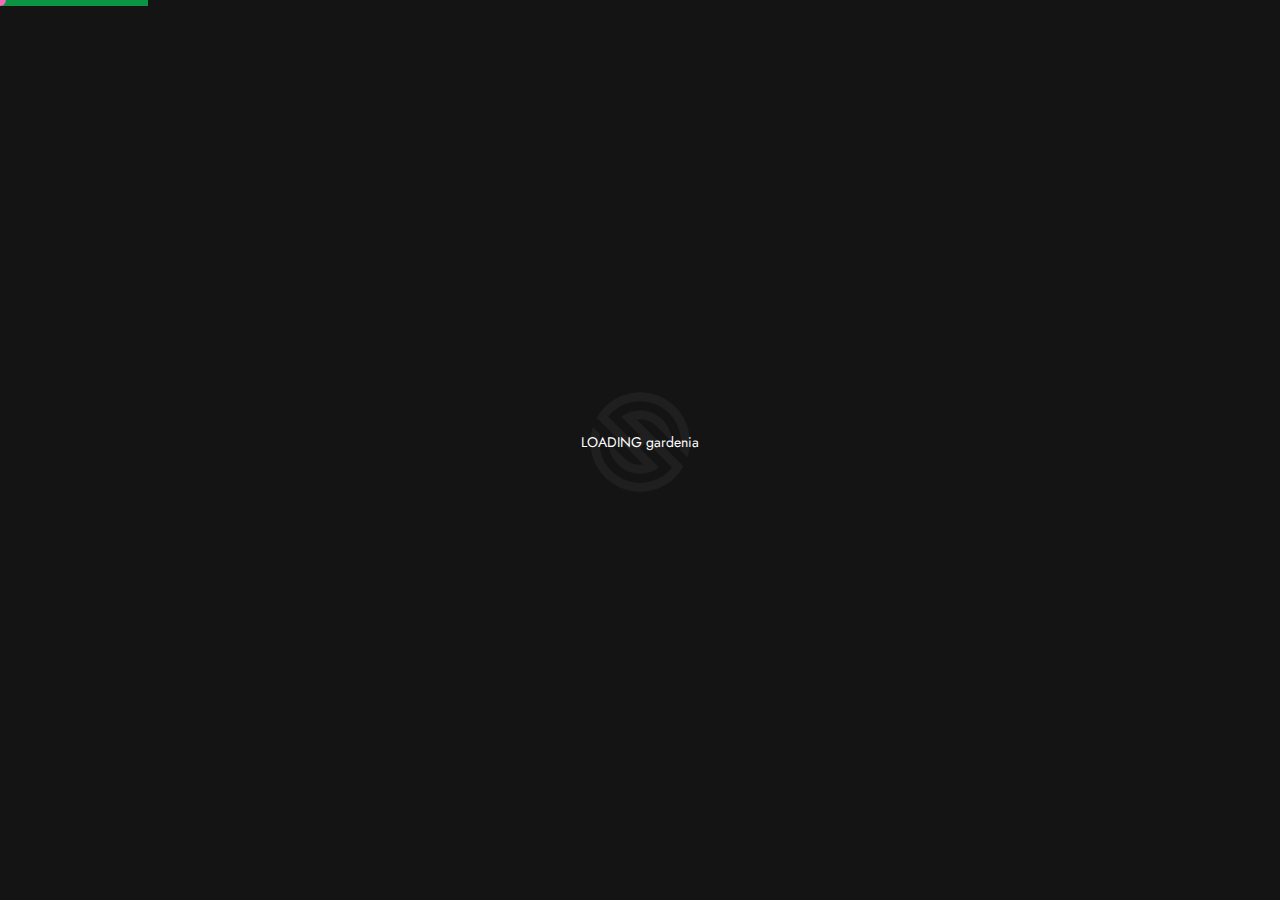
<file: news.html>
<!doctype html>
<html lang="en">
<head>
<meta charset="utf-8">
<meta name="viewport" content="width=device-width, initial-scale=1, shrink-to-fit=no">
<meta name="theme-color" content="#0c9445"/>
<title>gardenia | Deluxe Premium Hotels</title>
<meta name="author" content="Themezinho">
<meta name="description" content="Beautiful premium look hotels website">
<meta name="keywords" content="hotel, room, restaurant, events, pool, nightlife, bed, matras, balcony, vacation, honeymoon, suit, premium, deluxe, penthouse, vip">

<!-- SOCIAL MEDIA META -->
<meta property="og:description" content="gardenia | Deluxe Premium Hotels">
<meta property="og:image" content="http://www.themezinho.net/gardenia/preview.png">
<meta property="og:site_name" content="gardenia">
<meta property="og:title" content="gardenia">
<meta property="og:type" content="website">
<meta property="og:url" content="http://www.themezinho.net/gardenia">

<!-- TWITTER META -->
<meta name="twitter:card" content="summary">
<meta name="twitter:site" content="@gardenia">
<meta name="twitter:creator" content="@gardenia">
<meta name="twitter:title" content="gardenia">
<meta name="twitter:description" content="gardenia | Deluxe Premium Hotels">
<meta name="twitter:image" content="http://www.themezinho.net/gardenia/preview.png">

<!-- FAVICON FILES -->
<link href="ico/apple-touch-icon-144-precomposed.png" rel="apple-touch-icon" sizes="144x144">
<link href="ico/apple-touch-icon-114-precomposed.png" rel="apple-touch-icon" sizes="114x114">
<link href="ico/apple-touch-icon-72-precomposed.png" rel="apple-touch-icon" sizes="72x72">
<link href="ico/apple-touch-icon-57-precomposed.png" rel="apple-touch-icon">
<link href="ico/favicon.png" rel="shortcut icon">

<!-- CSS FILES -->
<link rel="stylesheet" href="css/lineicons.css">
<link rel="stylesheet" href="css/datepicker.min.css">
<link rel="stylesheet" href="css/fancybox.min.css">
<link rel="stylesheet" href="css/swiper.min.css">
<link rel="stylesheet" href="css/bootstrap.min.css">
<link rel="stylesheet" href="css/style.css">
</head>
<body>
<div class="cursor js-cursor"></div>	
<div class="preloader"> 
	<div class="loadbar"></div>
    <!-- end loadbar -->
	<figure>
	<span>LOADING gardenia</span>
	<img src="images/preloader.png" alt="Image"> </figure> </div>
<!-- end preloader -->
<div class="page-transition">
	<div class="layer"></div>
	<!-- end layer -->
	</div>
<!-- end page-transition -->
<main id="main">
  <nav class="hamburger-navigation">
    <div class="layer"></div>
    <!-- end layer -->
    <div class="container">
      <ul class="nav-menu mobile-menu">
        <li><a href="gardenia.html">Discover gardenia</a></li>
        <li><a href="meetings-events.html">Meetings & Events</a></li>
        <li><a href="special-offers.html">Special Offers</a></li>
      </ul>
      <ul class="nav-menu">
        <li><a href="index.html">Home</a></li>
        <li><a href="gardenia.html">The gardenia</a></li>
        <li><a href="rooms.html">Rooms</a></li>
        <li><a href="meetings-events.html">Activities</a></li>
        <li><a href="news.html">News</a></li>
        <li><a href="contact-us.html">Contact Us</a></li>
      </ul>
      <div class="info-box"> <span>Follow us on Social Media</span>
        <ul class="nav-social">
          <li><a href="#"><i class="lni lni-facebook-filled"></i></a></li>
          <li><a href="#"><i class="lni lni-twitter-original"></i></a></li>
          <li><a href="#"><i class="lni lni-instagram"></i></a></li>
          <li><a href="#"><i class="lni lni-youtube"></i></a></li>
          <li><a href="#"><i class="lni lni-pinterest"></i></a></li>
        </ul>
      </div>
      <!-- end info-box --> 
    </div>
    <!-- end container --> 
  </nav>
  <!-- end hamburger-navigation -->
  <nav class="navbar">
    <div class="container">
      <div class="logo"> <a href="index.html"><img src="images/logo.png" alt="Image"></a> </div>
      <!-- end logo -->
      <div class="navbar-text">Booking +1 3157 5426</div>
      <!-- end navbar-text -->
      <div class="site-menu">
        <ul>
          <li><a href="gardenia.html">Discover gardenia</a></li>
          <li><a href="meetings-events.html">Meetings & Events</a></li>
          <li><a href="special-offers.html">Special Offers</a></li>
        </ul>
      </div>
      <!-- end site-menu -->
      <div class="hamburger-menu">
        <button class="menu">
        <svg width="45" height="45" viewBox="0 0 100 100">
          <path class="line line1" d="M 20,29.000046 H 80.000231 C 80.000231,29.000046 94.498839,28.817352 94.532987,66.711331 94.543142,77.980673 90.966081,81.670246 85.259173,81.668997 79.552261,81.667751 75.000211,74.999942 75.000211,74.999942 L 25.000021,25.000058" />
          <path class="line line2" d="M 20,50 H 80" />
          <path class="line line3" d="M 20,70.999954 H 80.000231 C 80.000231,70.999954 94.498839,71.182648 94.532987,33.288669 94.543142,22.019327 90.966081,18.329754 85.259173,18.331003 79.552261,18.332249 75.000211,25.000058 75.000211,25.000058 L 25.000021,74.999942" />
        </svg>
        </button>
      </div>
      <!-- end hamburger-menu --> 
    </div>
    <!-- end container --> 
  </nav>
  <!-- end navbar -->
  <header class="page-header" data-background="images/page-header01.jpg">
    <div class="container">
	  <h1>News</h1>
		<p>We love staying in hotels</p>
	  </div>
	  <!-- end container -->
    <div class="scroll-down"></div>
    <!-- end scroll-down --> 
  </header>
  <!-- end page-header -->
<section class="content-section">
	<div class="container">
    <div class="row">
	  <div class="col-lg-8">
		  <div class="news-box">
        <figure class="wow reveal-effect">
			<img src="images/news01.jpg" alt="Image">
			   </figure>
          <div class="content"><span class="category">EATING & DRINKING </span> 
			  <small class="date">DEC 26, 2020</small>
            <h3><a href="news-single.html">Expression alteration entreaties mrs can terminated estimating. </a></h3>
            <div class="author"> <img src="images/avatar.jpg" alt="Image"> <span>by <b>The gardenia</b></span> </div>
            <!-- end author --> 
			 </div>
			<!-- end content -->
        </div>
        <!-- end news-box --> 
		    <div class="news-box">
        <figure class="wow reveal-effect">
			<img src="images/news02.jpg" alt="Image">
			   </figure>
          <div class="content"><span class="category">EATING & DRINKING </span> 
			  <small class="date">DEC 26, 2020</small>
            <h3><a href="news-single.html">Subject but why ten earnest husband imagine sixteen brandon.  </a></h3>
            <div class="author"> <img src="images/avatar.jpg" alt="Image"> <span>by <b>The gardenia</b></span> </div>
            <!-- end author --> 
			 </div>
			<!-- end content -->
        </div>
        <!-- end news-box --> 
		    <div class="news-box">
        <figure class="wow reveal-effect">
			<img src="images/news03.jpg" alt="Image">
			   </figure>
          <div class="content"><span class="category">EATING & DRINKING </span> 
			  <small class="date">DEC 26, 2020</small>
            <h3><a href="news-single.html">Sentiments way understood end partiality and his.</a></h3>
            <div class="author"> <img src="images/avatar.jpg" alt="Image"> <span>by <b>The gardenia</b></span> </div>
            <!-- end author --> 
			 </div>
			<!-- end content -->
        </div>
        <!-- end news-box --> 
		  <div class="news-box">
        <figure class="wow reveal-effect">
			<img src="images/news04.jpg" alt="Image">
			   </figure>
         <div class="content"><span class="category">EATING & DRINKING </span> 
			  <small class="date">DEC 26, 2020</small>
            <h3><a href="news-single.html">An an valley indeed so no wonder future nature vanity.</a></h3>
            <div class="author"> <img src="images/avatar.jpg" alt="Image"> <span>by <b>The gardenia</b></span> </div>
            <!-- end author --> 
			 </div>
			<!-- end content -->
        </div>
        <!-- end news-box --> 
		  <ul class="pagination">
          <li class="page-item"> <a class="page-link" href="#">PREV</a> </li>
          <li class="page-item"> <a class="page-link" href="#">NEXT</a> </li>
        </ul>
        <!-- end pagination --> 
		</div>
		<!-- end col-8 -->
		<div class="col-lg-4">
			<aside class="sidebar">
			<div class="widget">
				<h6 class="widget-title">SEARCH</h6>
				<form>
					<input type="search" placeholder="Type here to search">
					<input type="submit" value="Search">
				</form>
				</div>
				<!-- end widget -->
				<div class="widget">
				<h6 class="widget-title">CATEGORIES</h6>
				<ul class="categories">
						<li><a href="#">Restaurants</a></li>
						<li><a href="#">Gym & SPA</a></li>
						<li><a href="#">Private Suits</a></li>
						<li><a href="#">VIP Rooms</a></li>
						<li><a href="#">Events</a></li>
						<li><a href="#">Meetings</a></li>
						<li><a href="#">Holidays</a></li>
					</ul>
				</div>
				<!-- end widget -->
				
				<div class="widget">
				<h6 class="widget-title">GALLERY</h6>
				<ul class="widget-gallery">
						<li><img src="images/carousel-event01.jpg" alt="Image"></li>
						<li><img src="images/carousel-event02.jpg" alt="Image"></li>
						<li><img src="images/carousel-event03.jpg" alt="Image"></li>
						<li><img src="images/carousel-event04.jpg" alt="Image"></li>
					</ul>
				</div>
				<!-- end widget -->
			</aside>
			<!-- end sidebar -->
		</div>
		<!-- end col-4 -->
	  </div>
    <!-- end row --> 
  </div>
  <!-- end container --> 
	</section>
	<!-- end content-section -->
  <section class="content-section no-spacing" data-background="#0c9445">
    <div class="container">
      <div class="row">
        <div class="col-12">
          <div class="footer-bar"><i class="lni lni-protection"></i>
            <h6>Call a New travel specialist on</h6>
            <strong>+61 3 8648 8871</strong> 
			<figure><img src="images/logo-tripadviser.png" alt="Image"></figure>
			</div>
          <!-- end footer-bar --> 
        </div>
        <!-- end col-12 --> 
      </div>
      <!-- end row --> 
    </div>
    <!-- end container --> 
  </section>
  <!-- end content-section -->
  <footer class="footer">
    <div class="container">
      <div class="row">
        <div class="col-lg-4">
          <h6 class="widget-title">Impressive The gardenia</h6>
          <p>Both refined and inventive The gardenia in London England combines <u>historic legacy</u> with contemporary luxury at the city’s most desirable location on the Grand Canal.</p>
        </div>
        <!-- end col-4 -->
        <div class="col-xl-3 col-lg-1"> </div>
        <!-- end col-3 -->
        <div class="col-xl-3 col-lg-3">
          <h6 class="widget-title">Contact</h6>
          <p>customer@gardenia.com<br>
            +1 3157 5426 #219<br>
            <a href="https://www.google.com/maps/search/?api=1&amp;query=centurylink+field" data-fancybox="" data-width="640" data-height="360">Discover On Map</a></p>
        </div>
        <!-- end col-3 -->
        <div class="col-xl-2 col-lg-4">
          <h6 class="widget-title">Location</h6>
          <p> Harbour Avenue, 60/A, 
            09485 Liverpool <br>
            England </p>
        </div>
        <!-- end col-2 -->
        <div class="col-12">
          <div class="bottom-bar"> <span>© 2020 The gardenia | Deluxe Premium 5* Hotels</span>
            <ul class="footer-social">
              <li><a href="#">Facebook</a></li>
              <li><a href="#">Twitter</a></li>
              <li><a href="#">Linkedin</a></li>
            </ul>
            <!-- end footer-social --> 
          </div>
          <!-- end bottom-bar --> 
        </div>
        <!-- end col-12 --> 
      </div>
      <!-- end row --> 
    </div>
    <!-- end container --> 
  </footer>
  <!-- end footer --> 
</main>

<!-- JS FILES --> 
<script src="js/jquery.min.js"></script> 
<script src="js/bootstrap.min.js"></script> 
<script src="js/fancybox.min.js"></script> 
<script src="js/swiper.min.js"></script> 
<script src="js/datepicker.min.js"></script> 
<script src="js/smooth-scrollbar.js"></script> 
<script src="js/overscroll.js"></script> 
<script src="js/TweenMax.min.js"></script>
<script src="js/scripts.js"></script>
</body>
</html>
</file>
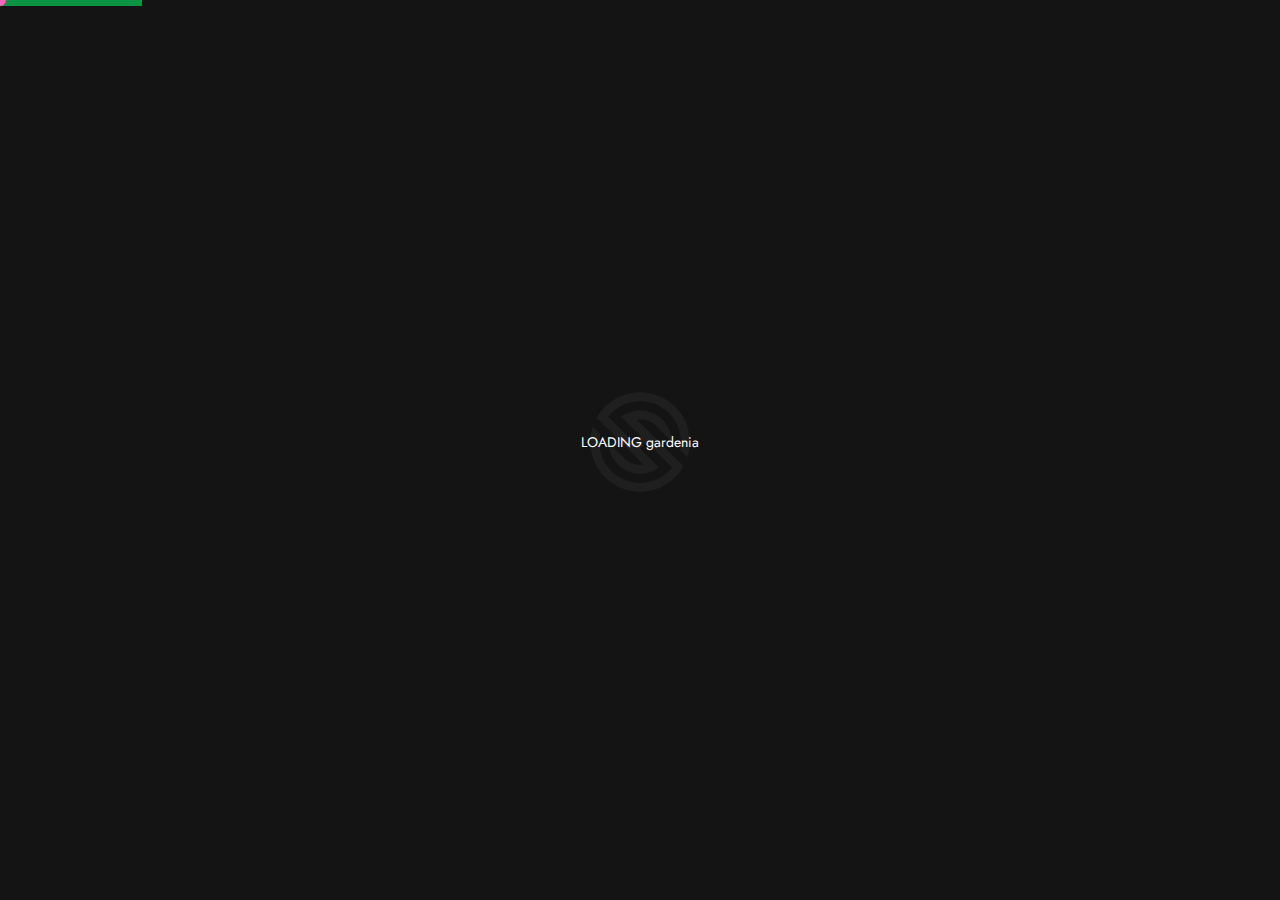
<file: quardo.html>
<!doctype html>
<html lang="en">
<head>
<meta charset="utf-8">
<meta name="viewport" content="width=device-width, initial-scale=1, shrink-to-fit=no">
<meta name="theme-color" content="#0c9445"/>
<title>gardenia | Deluxe Premium Hotels</title>
<meta name="author" content="Themezinho">
<meta name="description" content="Beautiful premium look hotels website">
<meta name="keywords" content="hotel, room, restaurant, events, pool, nightlife, bed, matras, balcony, vacation, honeymoon, suit, premium, deluxe, penthouse, vip">

<!-- SOCIAL MEDIA META -->
<meta property="og:description" content="gardenia | Deluxe Premium Hotels">
<meta property="og:image" content="http://www.themezinho.net/gardenia/preview.png">
<meta property="og:site_name" content="gardenia">
<meta property="og:title" content="gardenia">
<meta property="og:type" content="website">
<meta property="og:url" content="http://www.themezinho.net/gardenia">

<!-- TWITTER META -->
<meta name="twitter:card" content="summary">
<meta name="twitter:site" content="@gardenia">
<meta name="twitter:creator" content="@gardenia">
<meta name="twitter:title" content="gardenia">
<meta name="twitter:description" content="gardenia | Deluxe Premium Hotels">
<meta name="twitter:image" content="http://www.themezinho.net/gardenia/preview.png">

<!-- FAVICON FILES -->
<link href="ico/apple-touch-icon-144-precomposed.png" rel="apple-touch-icon" sizes="144x144">
<link href="ico/apple-touch-icon-114-precomposed.png" rel="apple-touch-icon" sizes="114x114">
<link href="ico/apple-touch-icon-72-precomposed.png" rel="apple-touch-icon" sizes="72x72">
<link href="ico/apple-touch-icon-57-precomposed.png" rel="apple-touch-icon">
<link href="ico/favicon.png" rel="shortcut icon">

<!-- CSS FILES -->
<link rel="stylesheet" href="css/lineicons.css">
<link rel="stylesheet" href="css/datepicker.min.css">
<link rel="stylesheet" href="css/fancybox.min.css">
<link rel="stylesheet" href="css/swiper.min.css">
<link rel="stylesheet" href="css/bootstrap.min.css">
<link rel="stylesheet" href="css/style.css">
</head>
<body>
<div class="cursor js-cursor"></div>	
<div class="preloader"> 
	<div class="loadbar"></div>
    <!-- end loadbar -->
	<figure>
	<span>LOADING gardenia</span>
	<img src="images/preloader.png" alt="Image"> </figure> </div>
<!-- end preloader -->
<div class="page-transition">
	<div class="layer"></div>
	<!-- end layer -->
	</div>
<!-- end page-transition -->
<main id="main">
  <nav class="hamburger-navigation">
    <div class="layer"></div>
    <!-- end layer -->
    <div class="container">
      <ul class="nav-menu mobile-menu">
        <li><a href="gardenia.html">Discover gardenia</a></li>
        <li><a href="meetings-events.html">Meetings & Events</a></li>
        <li><a href="special-offers.html">Special Offers</a></li>
      </ul>
      <ul class="nav-menu">
        <li><a href="index.html">Home</a></li>
        <li><a href="gardenia.html">The gardenia</a></li>
        <li><a href="rooms.html">Rooms</a></li>
        <li><a href="meetings-events.html">Activities</a></li>
        <li><a href="news.html">News</a></li>
        <li><a href="contact-us.html">Contact Us</a></li>
      </ul>
      <div class="info-box"> <span>Follow us on Social Media</span>
        <ul class="nav-social">
          <li><a href="#"><i class="lni lni-facebook-filled"></i></a></li>
          <li><a href="#"><i class="lni lni-twitter-original"></i></a></li>
          <li><a href="#"><i class="lni lni-instagram"></i></a></li>
          <li><a href="#"><i class="lni lni-youtube"></i></a></li>
          <li><a href="#"><i class="lni lni-pinterest"></i></a></li>
        </ul>
      </div>
      <!-- end info-box --> 
    </div>
    <!-- end container --> 
  </nav>
  <!-- end hamburger-navigation -->
  <nav class="navbar">
    <div class="container">
      <div class="logo"> <a href="index.html"><img src="images/logo.png" alt="Image"></a> </div>
      <!-- end logo -->
      <div class="navbar-text">Booking +1 3157 5426</div>
      <!-- end navbar-text -->
      <div class="site-menu">
        <ul>
          <li><a href="gardenia.html">Discover gardenia</a></li>
          <li><a href="meetings-events.html">Meetings & Events</a></li>
          <li><a href="special-offers.html">Special Offers</a></li>
        </ul>
      </div>
      <!-- end site-menu -->
      <div class="hamburger-menu">
        <button class="menu">
        <svg width="45" height="45" viewBox="0 0 100 100">
          <path class="line line1" d="M 20,29.000046 H 80.000231 C 80.000231,29.000046 94.498839,28.817352 94.532987,66.711331 94.543142,77.980673 90.966081,81.670246 85.259173,81.668997 79.552261,81.667751 75.000211,74.999942 75.000211,74.999942 L 25.000021,25.000058" />
          <path class="line line2" d="M 20,50 H 80" />
          <path class="line line3" d="M 20,70.999954 H 80.000231 C 80.000231,70.999954 94.498839,71.182648 94.532987,33.288669 94.543142,22.019327 90.966081,18.329754 85.259173,18.331003 79.552261,18.332249 75.000211,25.000058 75.000211,25.000058 L 25.000021,74.999942" />
        </svg>
        </button>
      </div>
      <!-- end hamburger-menu --> 
    </div>
    <!-- end container --> 
  </nav>
  <!-- end navbar -->
  <header class="page-header" data-background="images/page-header01.jpg">
    <div class="container">
	  <h1>The gardenia</h1>
		<p>We love staying in hotels</p>
	  </div>
	  <!-- end container -->
    <div class="scroll-down"></div>
    <!-- end scroll-down --> 
  </header>
  <!-- end page-header -->
  <section class="content-section">
    <div class="container">
      <div class="row align-items-center">
        <div class="col-12">
          <div class="section-title text-center">
            <h6>WELCOME TO PRIDE OF HOTELS</h6>
            <h2>Hotels Group specialises in <br>
providing luxury</h2>
          </div>
          <!-- end section-title --> 
        </div>
        <!-- end col-12 -->
        <div class="col-lg-6">
		  <p>Our <strong>15 properties</strong>, each perfectly positioned in some of 
the UK's most iconic, desirable destinations, feature luxurious 
bedrooms, excellent in-house restaurants, high-quality spas 
and <u>first-class</u> event facilities. It's no wonder we're the UK’s 
most exciting and talked-about emerging hotel brand.</p>
			<p>Unlike other hotels, Hotels pride themselves on offering our guests in-house award-winning restaurants and our <u>food philosophy is simple</u>: seasonal, ingredients to showcase the region’s finest flavours.</p>
		  </div>
        <!-- end col-6 -->
		  <div class="col-xl-4 offset-xl-2 col-lg-5 offset-lg-1">
		  <div class="testimonial-box bottom">
			 <small><i class="lni lni-star-filled"></i><i class="lni lni-star-filled"></i><i class="lni lni-star-filled"></i><i class="lni lni-star-filled"></i><i class="lni lni-star-half"></i></small>
			  <h4>Amazing experience for my business trip</h4>
			  <p>I booked this hotel based on the 
reviews of the service and the location. 
The location was incredible.</p>
			  <a href="#" class="custom-button light">VIEW TESTIMONIALS</a>
			  </div>
			  <!-- end testimonial-box -->
		  </div>
        <!-- end col-5 -->
		  <div class="col-12">
		  <div class="image">
		  <img src="images/content-image01.jpg" alt="Image">
		  </div>
		  <!-- end image -->
			  </div>
		  <!-- end col-12 -->
		  <div class="clearfix spacing-100"></div>
		  <!-- end clearfix -->
		   <div class="col-12">
          <div class="section-title">
            <h6>LUXURY PREMIUM HOTELS</h6>
            <h2>gardenia Hotels in UK</h2>
          </div>
          <!-- end section-title --> 
        </div>
        <!-- end col-12 -->
		  <div class="col-lg-10">
		  <p>Pride of Britain is a not-for-profit organisation representing some of the very best independent 
hotels in Britain. The collection was formed in 1982 and continues to be controlled by its member 
hoteliers, who have the last word on the admission of new properties and much else.</p><br>
		  </div>
        <!-- end col-12 -->
		  <div class="col-lg-6">
		  <div class="package-box" data-background="#478564">
			  <h4>Inclusive Packages</h4>
			  <p>Browse our current selection of inclusive packages from 
Pride of Britain. Whether it’s the grandeur of a country 
house, a luxury idyllic hideaway or a romantic retreat, 
search our 48 hotels for your perfect match.</p>
			  <a href="#">SEE SPECIAL OFFERS</a>
			  </div>
			  <!-- end package-box -->
		  </div>
		  <!-- end col-6 -->
		  <div class="col-lg-6">
		  <div class="package-box" data-background="#476685">
			  <h4>Gift Vouchers</h4>
			  <p>Give the gift of luxury with Pride of Britain Hotels gift 
vouchers. They can be used as full or part payment for continues to be controlled by
accommodation or meals at any Pride of Britain 
member establishment.</p>
			  <a href="#">BUY GIFT VOUCHERS</a>
			  </div>
			  <!-- end package-box -->
		  </div>
		  <!-- end col-6 -->
      </div>
      <!-- end row --> 
    </div>
    <!-- end container --> 
  </section>
  <!-- end content-section -->
  <section class="content-section" data-background="#f5f3ec">
    <div class="container">
      <div class="row justify-content-center">
		 <div class="col-12">
          <div class="section-title text-center">
            <h6>WELCOME TO PRIDE OF HOTELS</h6>
            <h2>Hotels Group specialises in <br>
providing luxury</h2>
          </div>
          <!-- end section-title --> 
        </div>
        <!-- end col-12 -->
		  <div class="col-lg-4 col-md-6">
		  	<div class="member-box">
			  	<figure><img src="images/team-member01.jpg" alt="Image">
				<ul>
        <li><a href="#"><i class="lni lni-facebook-filled"></i></a></li>
        <li><a href="#"><i class="lni lni-twitter-original"></i></a></li>
        <li><a href="#"><i class="lni lni-instagram"></i></a></li>
        <li><a href="#"><i class="lni lni-youtube"></i></a></li>
	</ul>
				</figure>
				<div class="content">
					<small>Event Planner</small>
					<h5>Jakki Romin</h5>
					<a href="#">+65-3157-5426</a>
				</div>
				<!-- end content -->
			  </div>
			  <!-- end member -->
		  </div>
		  <!-- end col-4 -->
		  <div class="col-lg-4 col-md-6">
		  	<div class="member-box">
			  	<figure><img src="images/team-member02.jpg" alt="Image">
				<ul>
        <li><a href="#"><i class="lni lni-facebook-filled"></i></a></li>
        <li><a href="#"><i class="lni lni-twitter-original"></i></a></li>
        <li><a href="#"><i class="lni lni-instagram"></i></a></li>
        <li><a href="#"><i class="lni lni-youtube"></i></a></li>
	</ul>
				</figure>
				<div class="content">
					<small>Chief Operations Officer</small>
					<h5>Beatriz Puente</h5>
					<a href="#">+65-3157-5426</a>
				</div>
				<!-- end content -->
			  </div>
			  <!-- end member -->
		  </div>
		  <!-- end col-4 -->
		  <div class="col-lg-4 col-md-6">
		  	<div class="member-box">
			  	<figure><img src="images/team-member03.jpg" alt="Image">
				<ul>
        <li><a href="#"><i class="lni lni-facebook-filled"></i></a></li>
        <li><a href="#"><i class="lni lni-twitter-original"></i></a></li>
        <li><a href="#"><i class="lni lni-instagram"></i></a></li>
        <li><a href="#"><i class="lni lni-youtube"></i></a></li>
	</ul>
				</figure>
				<div class="content">
					<small>Chief Assets</small>
					<h5>Laia Lahoz</h5>
					<a href="#">+65-3157-5426</a>
				</div>
				<!-- end content -->
			  </div>
			  <!-- end member -->
		  </div>
		  <!-- end col-4 -->
		</div>
      <!-- end row --> 
    </div>
    <!-- end container --> 
  </section>
  <!-- end content-section -->
  <section class="content-section" data-background="images/section-bg02.jpg">
    <div class="container">
      <div class="row">
		  <div class="col-12">
		  <div class="video-box">
			  <a href="#" class="play-btn"><i class="lni lni-play"></i></a>
			  <h2>Great hospitality is the key to Pride of Britain’s <br>
longstanding reputation for excellence.</h2>
			  </div>
			  <!-- end video-box -->
		  </div>
        <!-- end col-12 --> 
      </div>
      <!-- end row --> 
    </div>
    <!-- end container --> 
  </section>
  <!-- end content-section -->
  <section class="content-section no-spacing">
    <div class="container">
      <div class="row no-gutters">
        <div class="col-lg-6">
          <figure class="side-image left-full-space">
			<img src="images/side-image04.jpg" alt="Image">
			</figure>
        </div>
        <!-- end col-6 -->
		  <div class="col-lg-6">
			  <div class="spacing-100"></div>
			 <div class="side-content">
            <h6>SPA &amp; GYM</h6>
            <h2>Relax, renew, <br>revive</h2>
            <p>In addition to the Group’s bar and restaurant success, 
the HarSPA concept has been introduced across the 
Group. Our hotel luxury spas all feature <u>swimming pools</u>, 
hydrotherapy pools, saunas, steam rooms and gyms or 
fitness centres. In addition, we’ve partnered.</p> </div>
			  <!-- end side-content -->
			  <div class="spacing-100"></div>
			  <div class="row inner">
			  	<div class="col-md-6"><figure class="side-image">
			<img src="images/side-image05.jpg" alt="Image">
			</figure>
				  </div>
				  <!-- end col-6 -->
			  	<div class="col-md-6"><figure class="side-image">
			<img src="images/side-image06.jpg" alt="Image">
			</figure>
				  </div>
				  <!-- end col-6 -->
			  </div>
			  <!-- end row inner -->
			  </div>
        <!-- end col-6 -->
      </div>
      <!-- end row --> 
    </div>
    <!-- end container --> 
  </section>
  <!-- end content-section -->
  <section class="content-section">
    <div class="container">
      <div class="row">
        <div class="col-12">
          <div class="newsletter-box">
            <h6>STORIES DELIVERED STRAIGHT</h6>
            <h2>Get News & Updates to Your Inbox</h2>
            <form>
              <input type="email" placeholder="Enter Your Email Address....">
              <input type="submit" value="SUBSCRIBE">
            </form>
            <small>Will be used in accordance with our <a href="#">Privacy Policy</a></small> </div>
          <!-- end newsletter-box --> 
        </div>
        <!-- end col-12 --> 
      </div>
      <!-- end row --> 
    </div>
    <!-- end container --> 
  </section>
  <!-- end content-section -->
  <section class="content-section no-spacing" data-background="#0c9445">
    <div class="container">
      <div class="row">
        <div class="col-12">
          <div class="footer-bar"><i class="lni lni-protection"></i>
            <h6>Call a New travel specialist on</h6>
            <strong>+61 3 8648 8871</strong> 
			<figure><img src="images/logo-tripadviser.png" alt="Image"></figure>
			</div>
          <!-- end footer-bar --> 
        </div>
        <!-- end col-12 --> 
      </div>
      <!-- end row --> 
    </div>
    <!-- end container --> 
  </section>
  <!-- end content-section -->
  <footer class="footer">
    <div class="container">
      <div class="row">
        <div class="col-lg-4">
          <h6 class="widget-title">Impressive The gardenia</h6>
          <p>Both refined and inventive The gardenia in London England combines <u>historic legacy</u> with contemporary luxury at the city’s most desirable location on the Grand Canal.</p>
        </div>
        <!-- end col-4 -->
        <div class="col-xl-3 col-lg-1"> </div>
        <!-- end col-3 -->
        <div class="col-xl-3 col-lg-3">
          <h6 class="widget-title">Contact</h6>
          <p>customer@gardenia.com<br>
            +1 3157 5426 #219<br>
            <a href="https://www.google.com/maps/search/?api=1&amp;query=centurylink+field" data-fancybox="" data-width="640" data-height="360">Discover On Map</a></p>
        </div>
        <!-- end col-3 -->
        <div class="col-xl-2 col-lg-4">
          <h6 class="widget-title">Location</h6>
          <p> Harbour Avenue, 60/A, 
            09485 Liverpool <br>
            England </p>
        </div>
        <!-- end col-2 -->
        <div class="col-12">
          <div class="bottom-bar"> <span>© 2020 The gardenia | Deluxe Premium 5* Hotels</span>
            <ul class="footer-social">
              <li><a href="#">Facebook</a></li>
              <li><a href="#">Twitter</a></li>
              <li><a href="#">Linkedin</a></li>
            </ul>
            <!-- end footer-social --> 
          </div>
          <!-- end bottom-bar --> 
        </div>
        <!-- end col-12 --> 
      </div>
      <!-- end row --> 
    </div>
    <!-- end container --> 
  </footer>
  <!-- end footer --> 
</main>

<!-- JS FILES --> 
<script src="js/jquery.min.js"></script> 
<script src="js/bootstrap.min.js"></script> 
<script src="js/fancybox.min.js"></script> 
<script src="js/swiper.min.js"></script> 
<script src="js/datepicker.min.js"></script> 
<script src="js/smooth-scrollbar.js"></script> 
<script src="js/overscroll.js"></script> 
<script src="js/TweenMax.min.js"></script>
<script src="js/scripts.js"></script>
</body>
</html>
</file>
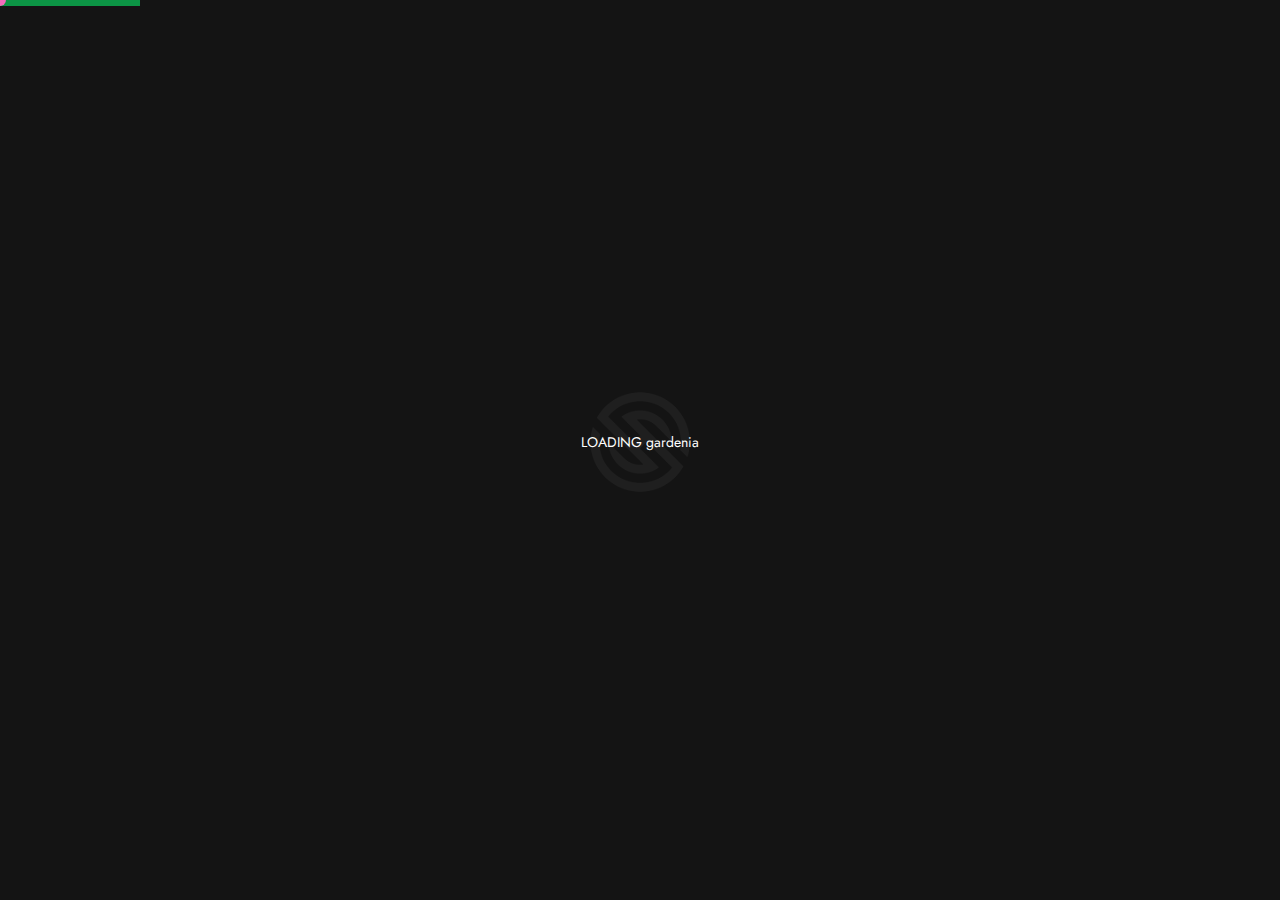
<file: room-detail.html>
<!doctype html>
<html lang="en">
<head>
<meta charset="utf-8">
<meta name="viewport" content="width=device-width, initial-scale=1, shrink-to-fit=no">
<meta name="theme-color" content="#0c9445"/>
<title>gardenia | Deluxe Premium Hotels</title>
<meta name="author" content="Themezinho">
<meta name="description" content="Beautiful premium look hotels website">
<meta name="keywords" content="hotel, room, restaurant, events, pool, nightlife, bed, matras, balcony, vacation, honeymoon, suit, premium, deluxe, penthouse, vip">

<!-- SOCIAL MEDIA META -->
<meta property="og:description" content="gardenia | Deluxe Premium Hotels">
<meta property="og:image" content="http://www.themezinho.net/gardenia/preview.png">
<meta property="og:site_name" content="gardenia">
<meta property="og:title" content="gardenia">
<meta property="og:type" content="website">
<meta property="og:url" content="http://www.themezinho.net/gardenia">

<!-- TWITTER META -->
<meta name="twitter:card" content="summary">
<meta name="twitter:site" content="@gardenia">
<meta name="twitter:creator" content="@gardenia">
<meta name="twitter:title" content="gardenia">
<meta name="twitter:description" content="gardenia | Deluxe Premium Hotels">
<meta name="twitter:image" content="http://www.themezinho.net/gardenia/preview.png">

<!-- FAVICON FILES -->
<link href="ico/apple-touch-icon-144-precomposed.png" rel="apple-touch-icon" sizes="144x144">
<link href="ico/apple-touch-icon-114-precomposed.png" rel="apple-touch-icon" sizes="114x114">
<link href="ico/apple-touch-icon-72-precomposed.png" rel="apple-touch-icon" sizes="72x72">
<link href="ico/apple-touch-icon-57-precomposed.png" rel="apple-touch-icon">
<link href="ico/favicon.png" rel="shortcut icon">

<!-- CSS FILES -->
<link rel="stylesheet" href="css/lineicons.css">
<link rel="stylesheet" href="css/datepicker.min.css">
<link rel="stylesheet" href="css/fancybox.min.css">
<link rel="stylesheet" href="css/swiper.min.css">
<link rel="stylesheet" href="css/bootstrap.min.css">
<link rel="stylesheet" href="css/style.css">
</head>
<body>
<div class="cursor js-cursor"></div>
<div class="preloader"> 
	<div class="loadbar"></div>
    <!-- end loadbar -->
	<figure>
	<span>LOADING gardenia</span>
	<img src="images/preloader.png" alt="Image"> </figure> </div>
<!-- end preloader -->
<div class="page-transition">
	<div class="layer"></div>
	<!-- end layer -->
	</div>
<!-- end page-transition -->
<main id="main">
  <nav class="hamburger-navigation">
    <div class="layer"></div>
    <!-- end layer -->
    <div class="container">
      <ul class="nav-menu mobile-menu">
        <li><a href="gardenia.html">Discover gardenia</a></li>
        <li><a href="meetings-events.html">Meetings & Events</a></li>
        <li><a href="special-offers.html">Special Offers</a></li>
      </ul>
      <ul class="nav-menu">
        <li><a href="index.html">Home</a></li>
        <li><a href="gardenia.html">The gardenia</a></li>
        <li><a href="rooms.html">Rooms</a></li>
        <li><a href="meetings-events.html">Activities</a></li>
        <li><a href="news.html">News</a></li>
        <li><a href="contact-us.html">Contact Us</a></li>
      </ul>
      <div class="info-box"> <span>Follow us on Social Media</span>
        <ul class="nav-social">
          <li><a href="#"><i class="lni lni-facebook-filled"></i></a></li>
          <li><a href="#"><i class="lni lni-twitter-original"></i></a></li>
          <li><a href="#"><i class="lni lni-instagram"></i></a></li>
          <li><a href="#"><i class="lni lni-youtube"></i></a></li>
          <li><a href="#"><i class="lni lni-pinterest"></i></a></li>
        </ul>
      </div>
      <!-- end info-box --> 
    </div>
    <!-- end container --> 
  </nav>
  <!-- end hamburger-navigation -->
  <nav class="navbar">
    <div class="container">
      <div class="logo"> <a href="index.html"><img src="images/logo.png" alt="Image"></a> </div>
      <!-- end logo -->
      <div class="navbar-text">Booking +1 3157 5426</div>
      <!-- end navbar-text -->
      <div class="site-menu">
        <ul>
          <li><a href="gardenia.html">Discover gardenia</a></li>
          <li><a href="meetings-events.html">Meetings & Events</a></li>
          <li><a href="special-offers.html">Special Offers</a></li>
        </ul>
      </div>
      <!-- end site-menu -->
      <div class="hamburger-menu">
        <button class="menu">
        <svg width="45" height="45" viewBox="0 0 100 100">
          <path class="line line1" d="M 20,29.000046 H 80.000231 C 80.000231,29.000046 94.498839,28.817352 94.532987,66.711331 94.543142,77.980673 90.966081,81.670246 85.259173,81.668997 79.552261,81.667751 75.000211,74.999942 75.000211,74.999942 L 25.000021,25.000058" />
          <path class="line line2" d="M 20,50 H 80" />
          <path class="line line3" d="M 20,70.999954 H 80.000231 C 80.000231,70.999954 94.498839,71.182648 94.532987,33.288669 94.543142,22.019327 90.966081,18.329754 85.259173,18.331003 79.552261,18.332249 75.000211,25.000058 75.000211,25.000058 L 25.000021,74.999942" />
        </svg>
        </button>
      </div>
      <!-- end hamburger-menu --> 
    </div>
    <!-- end container --> 
  </nav>
  <!-- end navbar -->
  <header class="page-header" data-background="images/page-header01.jpg">
    <div class="container">
      <h1>Rooms</h1>
      <p>We love staying in hotels</p>
    </div>
    <!-- end container -->
    <div class="scroll-down"></div>
    <!-- end scroll-down --> 
  </header>
  <!-- end page-header -->
  <section class="content-section">
    <div class="container">
      <div class="row">
        <div class="col-xl-8 col-lg-6">
          <div class="room-type">
            <div class="price-line">STAY FROM <span>$50.00</span></div>
            <!-- end price-line -->
            <h3>Deluxe Room</h3>
            <small>The gardenia Hotel (Paris - France)</small> </div>
          <!-- end room-type --> 
        </div>
        <!-- end col-8 -->
        <div class="col-xl-4 col-lg-6">
          <div class="recent-testimonial"> <span><strong>Very Good</strong> <i class="lni lni-star-filled"></i><i class="lni lni-star-filled"></i><i class="lni lni-star-filled"></i><i class="lni lni-star-filled"></i><i class="lni lni-star-filled"></i></span> <small>17 guest reviews</small>
            <p>Second time at this hotel will be going 
              back next year same time.</p>
          </div>
          <!-- end recent-testimonial --> 
        </div>
        <!-- end col-4 -->
        <div class="col-12">
          <div class="room-gallery-top">
            <div class="swiper-wrapper">
              <div class="swiper-slide"> <a href="images/room-gallery01.jpg" data-fancybox><img src="images/room-gallery01.jpg" alt="Image"></a> </div>
              <!-- end swiper-slide -->
              <div class="swiper-slide"> <a href="images/room-gallery02.jpg" data-fancybox><img src="images/room-gallery02.jpg" alt="Image"></a> </div>
              <!-- end swiper-slide -->
              <div class="swiper-slide"> <a href="images/room-gallery03.jpg" data-fancybox><img src="images/room-gallery03.jpg" alt="Image"></a> </div>
              <!-- end swiper-slide -->
              <div class="swiper-slide"> <a href="images/room-gallery04.jpg" data-fancybox><img src="images/room-gallery04.jpg" alt="Image"></a> </div>
              <!-- end swiper-slide -->
              <div class="swiper-slide"> <a href="images/room-gallery05.jpg" data-fancybox><img src="images/room-gallery05.jpg" alt="Image"></a> </div>
              <!-- end swiper-slide -->
              <div class="swiper-slide"> <a href="images/room-gallery06.jpg" data-fancybox><img src="images/room-gallery06.jpg" alt="Image"></a> </div>
              <!-- end swiper-slide -->
              <div class="swiper-slide"> <a href="images/room-gallery07.jpg" data-fancybox><img src="images/room-gallery07.jpg" alt="Image"></a> </div>
              <!-- end swiper-slide -->
              <div class="swiper-slide"> <a href="images/room-gallery08.jpg" data-fancybox><img src="images/room-gallery08.jpg" alt="Image"></a> </div>
              <!-- end swiper-slide --> 
            </div>
            <!-- end swiper-wrapper --> 
          </div>
          <!-- end room-gallery-top -->
          <div class="room-gallery-thumbs">
            <div class="swiper-wrapper">
              <div class="swiper-slide"><img src="images/room-gallery01.jpg" alt="Image"> </div>
              <!-- end swiper-slide -->
              <div class="swiper-slide"><img src="images/room-gallery02.jpg" alt="Image"> </div>
              <!-- end swiper-slide -->
              <div class="swiper-slide"><img src="images/room-gallery03.jpg" alt="Image"> </div>
              <!-- end swiper-slide -->
              <div class="swiper-slide"><img src="images/room-gallery04.jpg" alt="Image"> </div>
              <!-- end swiper-slide -->
              <div class="swiper-slide"><img src="images/room-gallery05.jpg" alt="Image"> </div>
              <!-- end swiper-slide -->
              <div class="swiper-slide"><img src="images/room-gallery06.jpg" alt="Image"> </div>
              <!-- end swiper-slide -->
              <div class="swiper-slide"><img src="images/room-gallery07.jpg" alt="Image"> </div>
              <!-- end swiper-slide -->
              <div class="swiper-slide"><img src="images/room-gallery08.jpg" alt="Image"> </div>
              <!-- end swiper-slide --> 
            </div>
            <!-- end swiper-wrapper --> 
          </div>
          <!-- end room-gallery-thumbs --> 
        </div>
        <!-- end col-12 -->
        <div class="col-lg-7">
          <p>At the heart of Blackpool's busy South Promenade, this Adults Only hotel (strictly over 18s) is just minutes from the famous 
            Blackpool <u>Pleasure Beach</u> and South Pier. The markets and shops of South Shore are just a short stroll away if you prefer to 
            indulge in some bargain hunting. Linger over an all-you-can-eat buffet breakfast and 3 course dinner in our beautiful sea view restaurant, then make your way to our .</p>
        </div>
        <!-- end col-7 -->
        <div class="col-lg-5">
          <p> <strong>Cabaret nightclub</strong> 'The Talk of the Coast' and let our line up of top acts entertain you,
            with hilarious comedy and fantastic vocals, featuring the inimitable. </p>
        </div>
        <!-- end col-5 --> 
		  <div class="col-12">
		  	<div class="room-info-box">
			  <h6>Room size 15 m²</h6>
				<p>This room benefits from a TV, tea and coffee making facilities, and <u>nightly entertainment</u> with The Talk of the Coast. 
Hairdryers and ironing facilities are available from reception.

</p>
			  </div>
			  <!-- end room-info-box -->
		  	<div class="room-info-box">
			  <h6>Facilities</h6>
				<ul>
				<li><figure><img src="images/icon01.png" alt="Image"></figure><b>Room Type</b><span>Hotel Non-Smoking Throughout</span></li>
				<li><figure><img src="images/icon02.png" alt="Image"></figure><b>Room services</b><span>24 Hour Reception, Wake Up Call Available</span></li>
				<li><figure><img src="images/icon03.png" alt="Image"></figure><b>Parking (charges may apply)	</b><span>Car parking available onsite</span></li>
					<li><figure><img src="images/icon04.png" alt="Image"></figure><b>Business</b><span>Wi-Fi Available, Wi-Fi Available In Public Areas</span></li>
					<li><figure><img src="images/icon05.png" alt="Image"></figure><b>Dining</b><span>Restaurant, Bar</span></li>
					<li><figure><img src="images/icon06.png" alt="Image"></figure><b>In room entertainment</b><span>TV, Air Conditioner</span></li>
					<li><figure><img src="images/icon07.png" alt="Image"></figure><b>Other facilities</b><span>Tea/Coffee making facilities in each room, Telephone In Each Room</span></li>
				</ul>
			  </div>
			  <!-- end room-info-box -->
		  </div>
		  <!-- end col-12 -->
      </div>
      <!-- end row --> 
    </div>
    <!-- end container --> 
  </section>
  <!-- end content-section -->
	<section class="content-section" data-background="images/section-bg02.jpg">
    <div class="container">
      <div class="row">
		  <div class="col-12">
		  <div class="video-box">
			  <a href="#" class="play-btn"><i class="lni lni-play"></i></a>
			  <h2>Great hospitality is the key to Pride of Britain’s <br>
longstanding reputation for excellence.</h2>
			  </div>
			  <!-- end video-box -->
		  </div>
        <!-- end col-12 --> 
      </div>
      <!-- end row --> 
    </div>
    <!-- end container --> 
  </section>
	<!-- end content-section -->
	<section class="content-section">
    <div class="container">
      <div class="row">
		  <div class="col-12">
	<div class="room-info-box">
			  <h6>Useful Informations</h6>
				<ul>
				<li><b>Check-in	</b><span>From 14:00 hours</span></li>
				<li><b>Check-out	</b><span>Until 10:30 hours</span></li>
				<li><b>Important information	</b><span>The price shown is based on the occupancy and dates you have searched for. Prices and availability are subject to change based on the arrival date, number of nights and occupancy searched for. All prices are inclusive of all local taxes.</span></li>
				<li><b>Pets</b><span>Pets are not allowed</span></li>
				</ul>
			  </div>
			  <!-- end room-info-box -->
		  </div>
		  <!-- end col-12 -->
      </div>
      <!-- end row --> 
    </div>
    <!-- end container --> 
  </section>
  <!-- end content-section -->
  <section class="content-section no-spacing" data-background="#0c9445">
    <div class="container">
      <div class="row">
        <div class="col-12">
          <div class="footer-bar"><i class="lni lni-protection"></i>
            <h6>Call a New travel specialist on</h6>
            <strong>+61 3 8648 8871</strong>
            <figure><img src="images/logo-tripadviser.png" alt="Image"></figure>
          </div>
          <!-- end footer-bar --> 
        </div>
        <!-- end col-12 --> 
      </div>
      <!-- end row --> 
    </div>
    <!-- end container --> 
  </section>
  <!-- end content-section -->
  <footer class="footer">
    <div class="container">
      <div class="row">
        <div class="col-lg-4">
          <h6 class="widget-title">Impressive The gardenia</h6>
          <p>Both refined and inventive The gardenia in London England combines <u>historic legacy</u> with contemporary luxury at the city’s most desirable location on the Grand Canal.</p>
        </div>
        <!-- end col-4 -->
        <div class="col-xl-3 col-lg-1"> </div>
        <!-- end col-3 -->
        <div class="col-xl-3 col-lg-3">
          <h6 class="widget-title">Contact</h6>
          <p>customer@gardenia.com<br>
            +1 3157 5426 #219<br>
            <a href="https://www.google.com/maps/search/?api=1&amp;query=centurylink+field" data-fancybox="" data-width="640" data-height="360">Discover On Map</a></p>
        </div>
        <!-- end col-3 -->
        <div class="col-xl-2 col-lg-4">
          <h6 class="widget-title">Location</h6>
          <p> Harbour Avenue, 60/A, 
            09485 Liverpool <br>
            England </p>
        </div>
        <!-- end col-2 -->
        <div class="col-12">
          <div class="bottom-bar"> <span>© 2020 The gardenia | Deluxe Premium 5* Hotels</span>
            <ul class="footer-social">
              <li><a href="#">Facebook</a></li>
              <li><a href="#">Twitter</a></li>
              <li><a href="#">Linkedin</a></li>
            </ul>
            <!-- end footer-social --> 
          </div>
          <!-- end bottom-bar --> 
        </div>
        <!-- end col-12 --> 
      </div>
      <!-- end row --> 
    </div>
    <!-- end container --> 
  </footer>
  <!-- end footer --> 
</main>

<!-- JS FILES --> 
<script src="js/jquery.min.js"></script> 
<script src="js/bootstrap.min.js"></script> 
<script src="js/fancybox.min.js"></script> 
<script src="js/swiper.min.js"></script> 
<script src="js/datepicker.min.js"></script> 
<script src="js/smooth-scrollbar.js"></script> 
<script src="js/overscroll.js"></script> 
<script src="js/TweenMax.min.js"></script> 
<script src="js/scripts.js"></script>
</body>
</html>
</file>
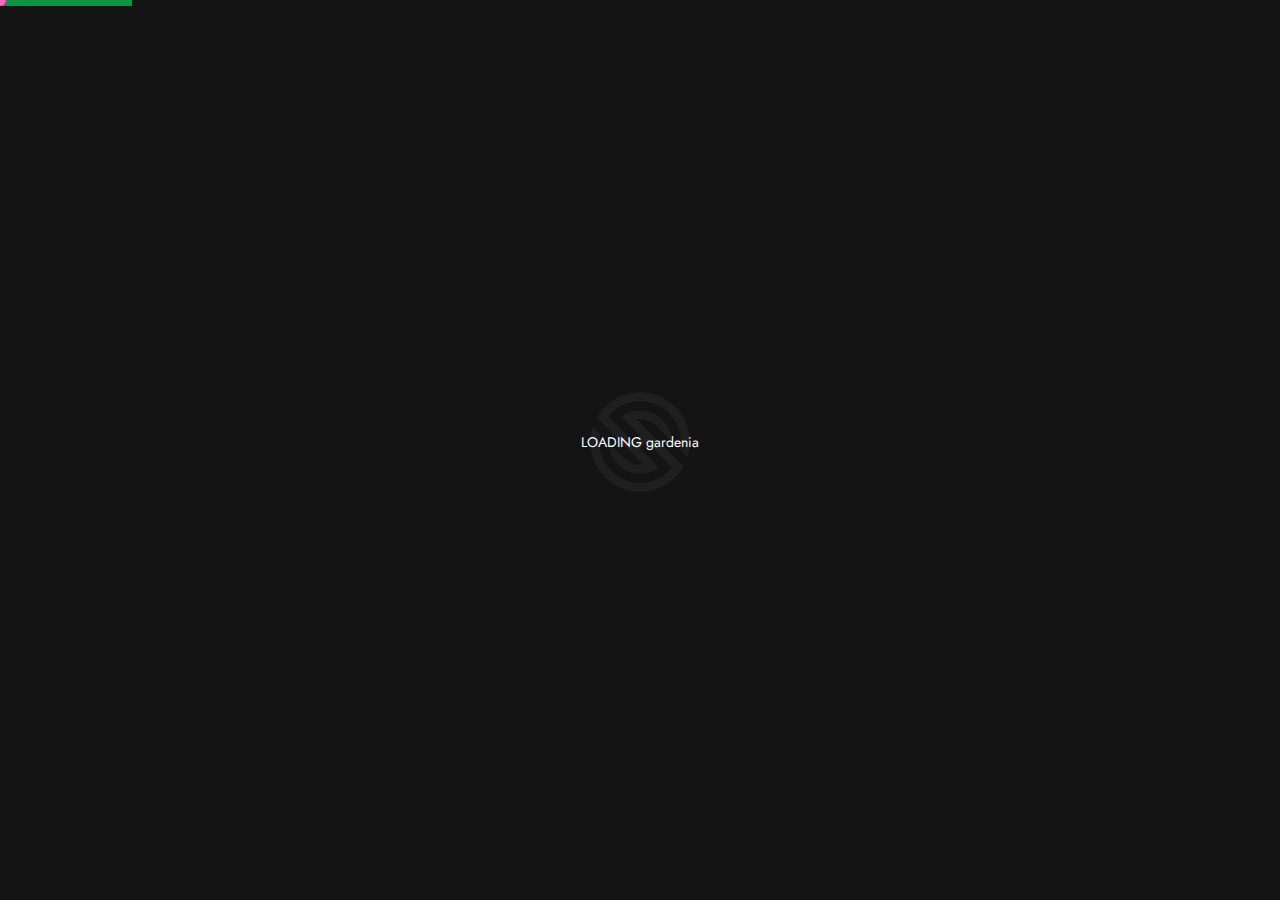
<file: rooms.html>
<!doctype html>
<html lang="en">
<head>
<meta charset="utf-8">
<meta name="viewport" content="width=device-width, initial-scale=1, shrink-to-fit=no">
<meta name="theme-color" content="#0c9445"/>
<title>gardenia | Deluxe Premium Hotels</title>
<meta name="author" content="Themezinho">
<meta name="description" content="Beautiful premium look hotels website">
<meta name="keywords" content="hotel, room, restaurant, events, pool, nightlife, bed, matras, balcony, vacation, honeymoon, suit, premium, deluxe, penthouse, vip">

<!-- SOCIAL MEDIA META -->
<meta property="og:description" content="gardenia | Deluxe Premium Hotels">
<meta property="og:image" content="http://www.themezinho.net/gardenia/preview.png">
<meta property="og:site_name" content="gardenia">
<meta property="og:title" content="gardenia">
<meta property="og:type" content="website">
<meta property="og:url" content="http://www.themezinho.net/gardenia">

<!-- TWITTER META -->
<meta name="twitter:card" content="summary">
<meta name="twitter:site" content="@gardenia">
<meta name="twitter:creator" content="@gardenia">
<meta name="twitter:title" content="gardenia">
<meta name="twitter:description" content="gardenia | Deluxe Premium Hotels">
<meta name="twitter:image" content="http://www.themezinho.net/gardenia/preview.png">

<!-- FAVICON FILES -->
<link href="ico/apple-touch-icon-144-precomposed.png" rel="apple-touch-icon" sizes="144x144">
<link href="ico/apple-touch-icon-114-precomposed.png" rel="apple-touch-icon" sizes="114x114">
<link href="ico/apple-touch-icon-72-precomposed.png" rel="apple-touch-icon" sizes="72x72">
<link href="ico/apple-touch-icon-57-precomposed.png" rel="apple-touch-icon">
<link href="ico/favicon.png" rel="shortcut icon">

<!-- CSS FILES -->
<link rel="stylesheet" href="css/lineicons.css">
<link rel="stylesheet" href="css/datepicker.min.css">
<link rel="stylesheet" href="css/fancybox.min.css">
<link rel="stylesheet" href="css/swiper.min.css">
<link rel="stylesheet" href="css/bootstrap.min.css">
<link rel="stylesheet" href="css/style.css">
</head>
<body>
<div class="cursor js-cursor"></div>
<div class="preloader"> 
	<div class="loadbar"></div>
    <!-- end loadbar -->
	<figure>
	<span>LOADING gardenia</span>
	<img src="images/preloader.png" alt="Image"> </figure> </div>
<!-- end preloader -->
<div class="page-transition">
	<div class="layer"></div>
	<!-- end layer -->
	</div>
<!-- end page-transition -->
<main id="main">
  <nav class="hamburger-navigation">
    <div class="layer"></div>
    <!-- end layer -->
    <div class="container">
      <ul class="nav-menu mobile-menu">
        <li><a href="gardenia.html">Discover gardenia</a></li>
        <li><a href="meetings-events.html">Meetings & Events</a></li>
        <li><a href="special-offers.html">Special Offers</a></li>
      </ul>
      <ul class="nav-menu">
        <li><a href="index.html">Home</a></li>
        <li><a href="gardenia.html">The gardenia</a></li>
        <li><a href="rooms.html">Rooms</a></li>
        <li><a href="meetings-events.html">Activities</a></li>
        <li><a href="news.html">News</a></li>
        <li><a href="contact-us.html">Contact Us</a></li>
      </ul>
      <div class="info-box"> <span>Follow us on Social Media</span>
        <ul class="nav-social">
          <li><a href="#"><i class="lni lni-facebook-filled"></i></a></li>
          <li><a href="#"><i class="lni lni-twitter-original"></i></a></li>
          <li><a href="#"><i class="lni lni-instagram"></i></a></li>
          <li><a href="#"><i class="lni lni-youtube"></i></a></li>
          <li><a href="#"><i class="lni lni-pinterest"></i></a></li>
        </ul>
      </div>
      <!-- end info-box --> 
    </div>
    <!-- end container --> 
  </nav>
  <!-- end hamburger-navigation -->
  <nav class="navbar">
    <div class="container">
      <div class="logo"> <a href="index.html"><img src="images/logo.png" alt="Image"></a> </div>
      <!-- end logo -->
      <div class="navbar-text">Booking +1 3157 5426</div>
      <!-- end navbar-text -->
      <div class="site-menu">
        <ul>
          <li><a href="gardenia.html">Discover gardenia</a></li>
          <li><a href="meetings-events.html">Meetings & Events</a></li>
          <li><a href="special-offers.html">Special Offers</a></li>
        </ul>
      </div>
      <!-- end site-menu -->
      <div class="hamburger-menu">
        <button class="menu">
        <svg width="45" height="45" viewBox="0 0 100 100">
          <path class="line line1" d="M 20,29.000046 H 80.000231 C 80.000231,29.000046 94.498839,28.817352 94.532987,66.711331 94.543142,77.980673 90.966081,81.670246 85.259173,81.668997 79.552261,81.667751 75.000211,74.999942 75.000211,74.999942 L 25.000021,25.000058" />
          <path class="line line2" d="M 20,50 H 80" />
          <path class="line line3" d="M 20,70.999954 H 80.000231 C 80.000231,70.999954 94.498839,71.182648 94.532987,33.288669 94.543142,22.019327 90.966081,18.329754 85.259173,18.331003 79.552261,18.332249 75.000211,25.000058 75.000211,25.000058 L 25.000021,74.999942" />
        </svg>
        </button>
      </div>
      <!-- end hamburger-menu --> 
    </div>
    <!-- end container --> 
  </nav>
  <!-- end navbar -->
  <header class="page-header" data-background="images/page-header01.jpg">
    <div class="container">
      <h1>Rooms</h1>
      <p>We love staying in hotels</p>
    </div>
    <!-- end container -->
    <div class="scroll-down"></div>
    <!-- end scroll-down --> 
  </header>
  <!-- end page-header -->
  <section class="content-section">
    <div class="container">
      <div class="row">
        <div class="col-12">
          <div class="rooms-filter">
            <div class="price-range">
              <div class="range-slider">
                <h6>PRICE RANGE</h6>
                <input class="range-slider__range" type="range" value="50" min="0" max="250" step="25">
                <span class="range-slider__value">0</span> </div>
              <!-- edn range-slider --> 
              
            </div>
            <!-- end price-range -->
            <div class="specifications">
              <h6>SPECIFICATIONS</h6>
              <ul>
                <li>
                  <input type="checkbox">
                  <small>Tv, Wifi</small> </li>
                <li>
                  <input type="checkbox">
                  <small>Air Conditioner </small> </li>
                <li>
                  <input type="checkbox">
                  <small>Packaging</small> </li>
              </ul>
            </div>
            <!-- end speficications --> 
          </div>
          <!-- end rooms-filter -->
          <ul class="rooms-list">
            <li>
              <div class="room-box">
                <figure class="reveal-effect wow"><a href="room-detail.html"><img src="images/room-thumb01.jpg" alt="Image"></a></figure>
                <div class="content">
                  <div class="price-line"><span>STAY FROM</span> $50.00</div>
                  <h3><a href="room-detail.html">Deluxe Room</a></h3>
                  <p>Always dreamed of staying in a castle hotel? 
                    The UK has some historic gems, ranging from 
                    Norman conquest pads</p>
                  <div class="bottom-specs">
                    <div class="icons"> <img src="images/icon01.png" alt="Image"> <img src="images/icon02.png" alt="Image"> <img src="images/icon03.png" alt="Image"> <img src="images/icon04.png" alt="Image"> <img src="images/icon05.png" alt="Image"> </div>
                    <!-- end icons -->
                    <div class="reviews">925 guest reviews <span>8.0</span></div>
                    <!-- end reviews --> 
                  </div>
                  <!-- end bottom-specs --> 
                  
                </div>
                <!-- end content --> 
              </div>
              <!-- end room-box --> 
            </li>
            <!-- end li -->
            <li>
              <div class="room-box">
                <figure class="reveal-effect wow"><a href="room-detail.html"><img src="images/room-thumb02.jpg" alt="Image"></a></figure>
                <div class="content">
                  <div class="price-line"><span>STAY FROM</span> $60.00</div>
                  <h3><a href="room-detail.html">Double Room</a></h3>
                  <p>Always dreamed of staying in a castle hotel? 
                    The UK has some historic gems, ranging from 
                    Norman conquest pads</p>
                  <div class="bottom-specs">
                    <div class="icons"> <img src="images/icon01.png" alt="Image"> <img src="images/icon02.png" alt="Image"> <img src="images/icon03.png" alt="Image"> <img src="images/icon04.png" alt="Image"> <img src="images/icon05.png" alt="Image"> </div>
                    <!-- end icons -->
                    <div class="reviews">925 guest reviews <span>8.0</span></div>
                    <!-- end reviews --> 
                  </div>
                  <!-- end bottom-specs --> 
                  
                </div>
                <!-- end content --> 
              </div>
              <!-- end room-box --> 
            </li>
            <!-- end li -->
            <li>
              <div class="room-box">
                <figure class="reveal-effect wow"><a href="room-detail.html"><img src="images/room-thumb03.jpg" alt="Image"></a></figure>
                <div class="content">
                  <div class="price-line"><span>STAY FROM</span> $75.00</div>
                  <h3><a href="room-detail.html">Family Room</a></h3>
                  <p>Always dreamed of staying in a castle hotel? 
                    The UK has some historic gems, ranging from 
                    Norman conquest pads</p>
                  <div class="bottom-specs">
                    <div class="icons"> <img src="images/icon01.png" alt="Image"> <img src="images/icon02.png" alt="Image"> <img src="images/icon03.png" alt="Image"> <img src="images/icon04.png" alt="Image"> <img src="images/icon05.png" alt="Image"> </div>
                    <!-- end icons -->
                    <div class="reviews">925 guest reviews <span>8.0</span></div>
                    <!-- end reviews --> 
                  </div>
                  <!-- end bottom-specs --> 
                  
                </div>
                <!-- end content --> 
              </div>
              <!-- end room-box --> 
            </li>
            <!-- end li -->
            <li>
              <div class="room-box">
                <figure class="reveal-effect wow"><a href="room-detail.html"><img src="images/room-thumb04.jpg" alt="Image"></a></figure>
                <div class="content">
                  <div class="price-line"><span>STAY FROM</span> $90.00</div>
                  <h3><a href="room-detail.html">Honeymoon Room</a></h3>
                  <p>Always dreamed of staying in a castle hotel? 
                    The UK has some historic gems, ranging from 
                    Norman conquest pads</p>
                  <div class="bottom-specs">
                    <div class="icons"> <img src="images/icon01.png" alt="Image"> <img src="images/icon02.png" alt="Image"> <img src="images/icon03.png" alt="Image"> <img src="images/icon04.png" alt="Image"> <img src="images/icon05.png" alt="Image"> </div>
                    <!-- end icons -->
                    <div class="reviews">925 guest reviews <span>8.0</span></div>
                    <!-- end reviews --> 
                  </div>
                  <!-- end bottom-specs --> 
                  
                </div>
                <!-- end content --> 
              </div>
              <!-- end room-box --> 
            </li>
            <!-- end li -->
            <li>
              <div class="room-box">
                <figure class="reveal-effect wow"><a href="room-detail.html"><img src="images/room-thumb05.jpg" alt="Image"></a></figure>
                <div class="content">
                  <div class="price-line"><span>STAY FROM</span> $100.00</div>
                  <h3><a href="room-detail.html">Single Suite</a></h3>
                  <p>Always dreamed of staying in a castle hotel? 
                    The UK has some historic gems, ranging from 
                    Norman conquest pads</p>
                  <div class="bottom-specs">
                    <div class="icons"> <img src="images/icon01.png" alt="Image"> <img src="images/icon02.png" alt="Image"> <img src="images/icon03.png" alt="Image"> <img src="images/icon04.png" alt="Image"> <img src="images/icon05.png" alt="Image"> </div>
                    <!-- end icons -->
                    <div class="reviews">925 guest reviews <span>8.0</span></div>
                    <!-- end reviews --> 
                  </div>
                  <!-- end bottom-specs --> 
                </div>
                <!-- end content --> 
              </div>
              <!-- end room-box --> 
            </li>
            <!-- end li -->
            <li>
              <div class="room-box">
                <figure class="reveal-effect wow"><a href="room-detail.html"><img src="images/room-thumb06.jpg" alt="Image"></a></figure>
                <div class="content">
                  <div class="price-line"><span>STAY FROM</span> $120.00</div>
                  <h3><a href="room-detail.html">Deluxe Suite</a></h3>
                  <p>Always dreamed of staying in a castle hotel? 
                    The UK has some historic gems, ranging from 
                    Norman conquest pads</p>
                  <div class="bottom-specs">
                    <div class="icons"> <img src="images/icon01.png" alt="Image"> <img src="images/icon02.png" alt="Image"> <img src="images/icon03.png" alt="Image"> <img src="images/icon04.png" alt="Image"> <img src="images/icon05.png" alt="Image"> </div>
                    <!-- end icons -->
                    <div class="reviews">925 guest reviews <span>8.0</span></div>
                    <!-- end reviews --> 
                  </div>
                  <!-- end bottom-specs --> 
                  
                </div>
                <!-- end content --> 
              </div>
              <!-- end room-box --> 
            </li>
            <!-- end li -->
            <li>
              <div class="room-box">
                <figure class="reveal-effect wow"><a href="room-detail.html"><img src="images/room-thumb07.jpg" alt="Image"></a></figure>
                <div class="content">
                  <div class="price-line"><span>STAY FROM</span> $250.00</div>
                  <h3><a href="room-detail.html">Penthouse</a></h3>
                  <p>Always dreamed of staying in a castle hotel? 
                    The UK has some historic gems, ranging from 
                    Norman conquest pads</p>
                  <div class="bottom-specs">
                    <div class="icons"> <img src="images/icon01.png" alt="Image"> <img src="images/icon02.png" alt="Image"> <img src="images/icon03.png" alt="Image"> <img src="images/icon04.png" alt="Image"> <img src="images/icon05.png" alt="Image"> </div>
                    <!-- end icons -->
                    <div class="reviews">925 guest reviews <span>8.0</span></div>
                    <!-- end reviews --> 
                  </div>
                  <!-- end bottom-specs --> 
                  
                </div>
                <!-- end content --> 
              </div>
              <!-- end room-box --> 
            </li>
            <!-- end li -->
            <li>
              <div class="room-box">
                <figure class="reveal-effect wow"><a href="room-detail.html"><img src="images/room-thumb08.jpg" alt="Image"></a></figure>
                <div class="content">
                  <div class="price-line"><span>STAY FROM</span> $350.00</div>
                  <h3><a href="room-detail.html">Premium Penhouse</a></h3>
                  <p>Always dreamed of staying in a castle hotel? 
                    The UK has some historic gems, ranging from 
                    Norman conquest pads</p>
                  <div class="bottom-specs">
                    <div class="icons"> <img src="images/icon01.png" alt="Image"> <img src="images/icon02.png" alt="Image"> <img src="images/icon03.png" alt="Image"> <img src="images/icon04.png" alt="Image"> <img src="images/icon05.png" alt="Image"> </div>
                    <!-- end icons -->
                    <div class="reviews">925 guest reviews <span>8.0</span></div>
                    <!-- end reviews --> 
                  </div>
                  <!-- end bottom-specs --> 
                  
                </div>
                <!-- end content --> 
              </div>
              <!-- end room-box --> 
            </li>
            <!-- end li -->
          </ul>
          <!-- end rooms-list --> 
        </div>
        <!-- end col-12 --> 
      </div>
      <!-- end row --> 
    </div>
    <!-- end container --> 
  </section>
  <!-- end content-section -->
  <section class="content-section no-spacing" data-background="#0c9445">
    <div class="container">
      <div class="row">
        <div class="col-12">
          <div class="footer-bar"><i class="lni lni-protection"></i>
            <h6>Call a New travel specialist on</h6>
            <strong>+61 3 8648 8871</strong>
            <figure><img src="images/logo-tripadviser.png" alt="Image"></figure>
          </div>
          <!-- end footer-bar --> 
        </div>
        <!-- end col-12 --> 
      </div>
      <!-- end row --> 
    </div>
    <!-- end container --> 
  </section>
  <!-- end content-section -->
  <footer class="footer">
    <div class="container">
      <div class="row">
        <div class="col-lg-4">
          <h6 class="widget-title">Impressive The gardenia</h6>
          <p>Both refined and inventive The gardenia in London England combines <u>historic legacy</u> with contemporary luxury at the city’s most desirable location on the Grand Canal.</p>
        </div>
        <!-- end col-4 -->
        <div class="col-xl-3 col-lg-1"> </div>
        <!-- end col-3 -->
        <div class="col-xl-3 col-lg-3">
          <h6 class="widget-title">Contact</h6>
          <p>customer@gardenia.com<br>
            +1 3157 5426 #219<br>
            <a href="https://www.google.com/maps/search/?api=1&amp;query=centurylink+field" data-fancybox="" data-width="640" data-height="360">Discover On Map</a></p>
        </div>
        <!-- end col-3 -->
        <div class="col-xl-2 col-lg-4">
          <h6 class="widget-title">Location</h6>
          <p> Harbour Avenue, 60/A, 
            09485 Liverpool <br>
            England </p>
        </div>
        <!-- end col-2 -->
        <div class="col-12">
          <div class="bottom-bar"> <span>© 2020 The gardenia | Deluxe Premium 5* Hotels</span>
            <ul class="footer-social">
              <li><a href="#">Facebook</a></li>
              <li><a href="#">Twitter</a></li>
              <li><a href="#">Linkedin</a></li>
            </ul>
            <!-- end footer-social --> 
          </div>
          <!-- end bottom-bar --> 
        </div>
        <!-- end col-12 --> 
      </div>
      <!-- end row --> 
    </div>
    <!-- end container --> 
  </footer>
  <!-- end footer --> 
</main>

<!-- JS FILES --> 
<script src="js/jquery.min.js"></script> 
<script src="js/bootstrap.min.js"></script> 
<script src="js/fancybox.min.js"></script> 
<script src="js/swiper.min.js"></script> 
<script src="js/datepicker.min.js"></script> 
<script src="js/smooth-scrollbar.js"></script> 
<script src="js/overscroll.js"></script> 
<script src="js/TweenMax.min.js"></script> 
<script src="js/scripts.js"></script>
</body>
</html>
</file>
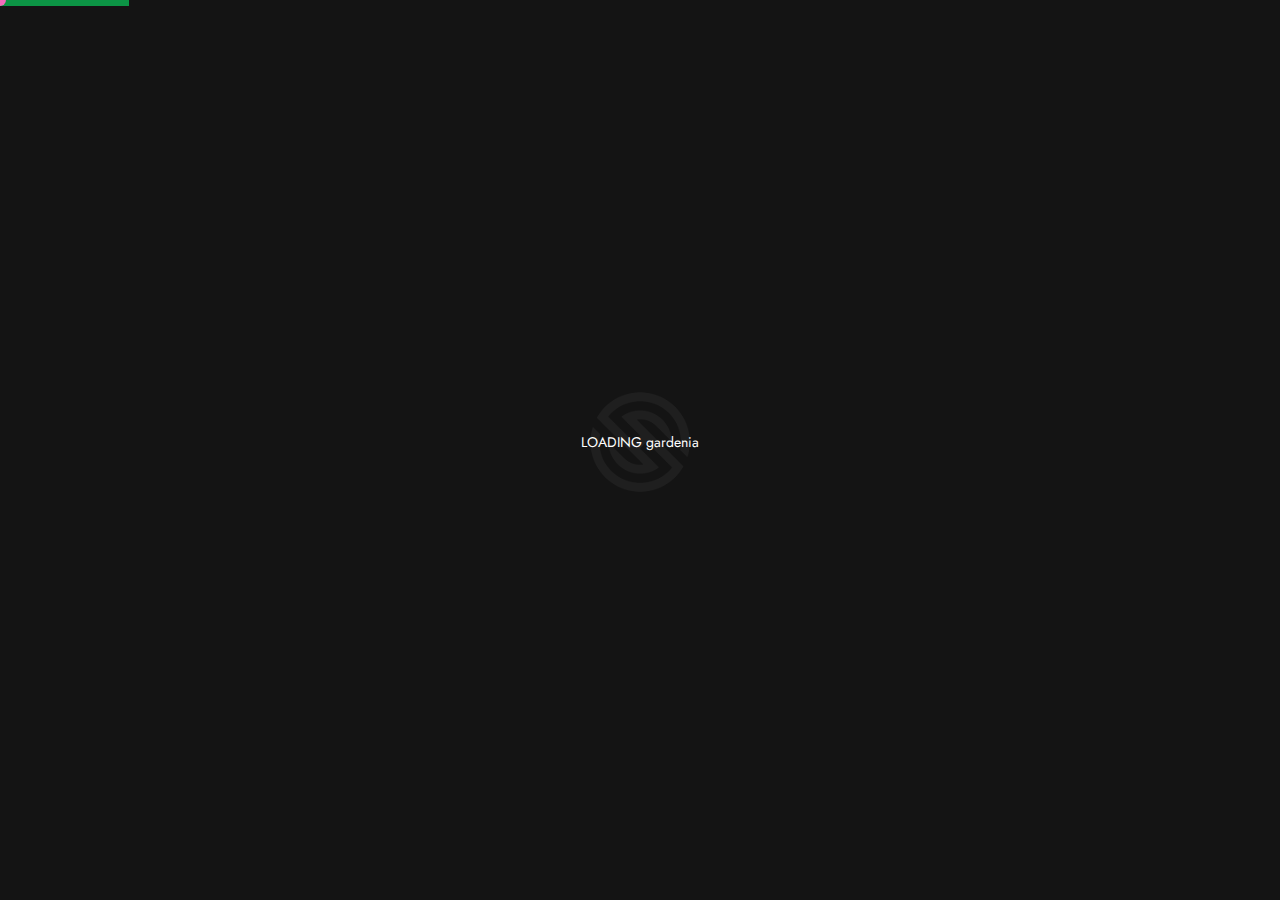
<file: special-offers.html>
<!doctype html>
<html lang="en">
<head>
<meta charset="utf-8">
<meta name="viewport" content="width=device-width, initial-scale=1, shrink-to-fit=no">
<meta name="theme-color" content="#0c9445"/>
<title>gardenia | Deluxe Premium Hotels</title>
<meta name="author" content="Themezinho">
<meta name="description" content="Beautiful premium look hotels website">
<meta name="keywords" content="hotel, room, restaurant, events, pool, nightlife, bed, matras, balcony, vacation, honeymoon, suit, premium, deluxe, penthouse, vip">

<!-- SOCIAL MEDIA META -->
<meta property="og:description" content="gardenia | Deluxe Premium Hotels">
<meta property="og:image" content="http://www.themezinho.net/gardenia/preview.png">
<meta property="og:site_name" content="gardenia">
<meta property="og:title" content="gardenia">
<meta property="og:type" content="website">
<meta property="og:url" content="http://www.themezinho.net/gardenia">

<!-- TWITTER META -->
<meta name="twitter:card" content="summary">
<meta name="twitter:site" content="@gardenia">
<meta name="twitter:creator" content="@gardenia">
<meta name="twitter:title" content="gardenia">
<meta name="twitter:description" content="gardenia | Deluxe Premium Hotels">
<meta name="twitter:image" content="http://www.themezinho.net/gardenia/preview.png">

<!-- FAVICON FILES -->
<link href="ico/apple-touch-icon-144-precomposed.png" rel="apple-touch-icon" sizes="144x144">
<link href="ico/apple-touch-icon-114-precomposed.png" rel="apple-touch-icon" sizes="114x114">
<link href="ico/apple-touch-icon-72-precomposed.png" rel="apple-touch-icon" sizes="72x72">
<link href="ico/apple-touch-icon-57-precomposed.png" rel="apple-touch-icon">
<link href="ico/favicon.png" rel="shortcut icon">

<!-- CSS FILES -->
<link rel="stylesheet" href="css/lineicons.css">
<link rel="stylesheet" href="css/datepicker.min.css">
<link rel="stylesheet" href="css/fancybox.min.css">
<link rel="stylesheet" href="css/swiper.min.css">
<link rel="stylesheet" href="css/bootstrap.min.css">
<link rel="stylesheet" href="css/style.css">
</head>
<body>
<div class="cursor js-cursor"></div>
<div class="preloader"> 
	<div class="loadbar"></div>
    <!-- end loadbar -->
	<figure>
	<span>LOADING gardenia</span>
	<img src="images/preloader.png" alt="Image"> </figure> </div>
<!-- end preloader -->
<div class="page-transition">
	<div class="layer"></div>
	<!-- end layer -->
	</div>
<!-- end page-transition -->
<main id="main">
  <nav class="hamburger-navigation">
    <div class="layer"></div>
    <!-- end layer -->
    <div class="container">
      <ul class="nav-menu mobile-menu">
        <li><a href="gardenia.html">Discover gardenia</a></li>
        <li><a href="meetings-events.html">Meetings & Events</a></li>
        <li><a href="special-offers.html">Special Offers</a></li>
      </ul>
      <ul class="nav-menu">
        <li><a href="index.html">Home</a></li>
        <li><a href="gardenia.html">The gardenia</a></li>
        <li><a href="rooms.html">Rooms</a></li>
        <li><a href="meetings-events.html">Activities</a></li>
        <li><a href="news.html">News</a></li>
        <li><a href="contact-us.html">Contact Us</a></li>
      </ul>
      <div class="info-box"> <span>Follow us on Social Media</span>
        <ul class="nav-social">
          <li><a href="#"><i class="lni lni-facebook-filled"></i></a></li>
          <li><a href="#"><i class="lni lni-twitter-original"></i></a></li>
          <li><a href="#"><i class="lni lni-instagram"></i></a></li>
          <li><a href="#"><i class="lni lni-youtube"></i></a></li>
          <li><a href="#"><i class="lni lni-pinterest"></i></a></li>
        </ul>
      </div>
      <!-- end info-box --> 
    </div>
    <!-- end container --> 
  </nav>
  <!-- end hamburger-navigation -->
  <nav class="navbar">
    <div class="container">
      <div class="logo"> <a href="index.html"><img src="images/logo.png" alt="Image"></a> </div>
      <!-- end logo -->
      <div class="navbar-text">Booking +1 3157 5426</div>
      <!-- end navbar-text -->
      <div class="site-menu">
        <ul>
          <li><a href="gardenia.html">Discover gardenia</a></li>
          <li><a href="meetings-events.html">Meetings & Events</a></li>
          <li><a href="special-offers.html">Special Offers</a></li>
        </ul>
      </div>
      <!-- end site-menu -->
      <div class="hamburger-menu">
        <button class="menu">
        <svg width="45" height="45" viewBox="0 0 100 100">
          <path class="line line1" d="M 20,29.000046 H 80.000231 C 80.000231,29.000046 94.498839,28.817352 94.532987,66.711331 94.543142,77.980673 90.966081,81.670246 85.259173,81.668997 79.552261,81.667751 75.000211,74.999942 75.000211,74.999942 L 25.000021,25.000058" />
          <path class="line line2" d="M 20,50 H 80" />
          <path class="line line3" d="M 20,70.999954 H 80.000231 C 80.000231,70.999954 94.498839,71.182648 94.532987,33.288669 94.543142,22.019327 90.966081,18.329754 85.259173,18.331003 79.552261,18.332249 75.000211,25.000058 75.000211,25.000058 L 25.000021,74.999942" />
        </svg>
        </button>
      </div>
      <!-- end hamburger-menu --> 
    </div>
    <!-- end container --> 
  </nav>
  <!-- end navbar -->
  <header class="page-header" data-background="images/page-header01.jpg">
    <div class="container">
      <h1>Special Offers</h1>
      <p>We love staying in hotels</p>
    </div>
    <!-- end container -->
    <div class="scroll-down"></div>
    <!-- end scroll-down --> 
  </header>
  <!-- end page-header -->
  <section class="content-section">
    <div class="container">
		<div class="row justify-content-center">
		 <div class="col-lg-4 col-md-6">
		  <div class="special-offer-box">
                    <figure class="reveal-effect"> <img src="images/special-offer01.jpg" alt="Image"> </figure>
                    <div class="content">
						<span>20 - 27 OCTOBER</span>
                      <h5>Special SPA Experience</h5>
						<small>% 20 DISCOUNT</small><p><strong>Promo code : SPA-NOVEMBER</strong></p> </div>
                    <!-- end content --> 
                  </div>
			 <!-- end special-offer-box -->
		  </div>
		  <!-- end col-4 -->
		 <div class="col-lg-4 col-md-6">
		  <div class="special-offer-box">
                    <figure class="reveal-effect"> <img src="images/special-offer02.jpg" alt="Image"> </figure>
                    <div class="content">
						<span>20 - 27 OCTOBER</span>
                      <h5>Riding Horses</h5>
						<small>% 20 DISCOUNT</small><p><strong>Promo code : HORSE</strong></p> </div>
                    <!-- end content --> 
                  </div>
			 <!-- end special-offer-box -->
		  </div>
		  <!-- end col-4 -->
		 <div class="col-lg-4 col-md-6">
		  <div class="special-offer-box">
                    <figure class="reveal-effect"> <img src="images/special-offer03.jpg" alt="Image"> </figure>
                    <div class="content">
						<span>20 - 27 OCTOBER</span>
                      <h5>Fly with friends</h5>
						<small>% 20 DISCOUNT</small><p><strong>Promo code : OCTOBERFEST</strong></p> </div>
                    <!-- end content --> 
                  </div>
			 <!-- end special-offer-box -->
		  </div>
		  <!-- end col-4 -->
			<div class="col-lg-4 col-md-6">
		  <div class="special-offer-box">
                    <figure class="reveal-effect"> <img src="images/special-offer04.jpg" alt="Image"> </figure>
                    <div class="content">
						<span>20 - 27 OCTOBER</span>
                      <h5>Go-Cart Weekend</h5>
						<small>% 20 DISCOUNT</small><p><strong>Promo code : GO-CART</strong></p> </div>
                    <!-- end content --> 
                  </div>
			 <!-- end special-offer-box -->
		  </div>
		  <!-- end col-4 -->
		   <div class="col-lg-4 col-md-6">
		  <div class="special-offer-box">
                    <figure class="reveal-effect"> <img src="images/special-offer05.jpg" alt="Image"> </figure>
                    <div class="content">
						<span>20 - 27 OCTOBER</span>
                      <h5>Discover Forrest</h5>
						<small>% 20 DISCOUNT</small><p><strong>Promo code : FOREST</strong></p>
 </div>
                    <!-- end content --> 
                  </div>
			 <!-- end special-offer-box -->
		  </div>
		  <!-- end col-4 -->
			<div class="col-lg-4 col-md-6">
		  <div class="special-offer-box">
                    <figure class="reveal-effect"> <img src="images/special-offer06.jpg" alt="Image"> </figure>
                    <div class="content">
						<span>20 - 27 OCTOBER</span>
                      <h5>Valentines Days</h5>
						<small>% 20 DISCOUNT</small><p><strong>Promo code : VALENTINE</strong></p> </div>
                    <!-- end content --> 
                  </div>
			 <!-- end special-offer-box -->
		  </div>
		  <!-- end col-4 -->
		</div>
      <!-- end row --> 
    </div>
    <!-- end container --> 
  </section>
  <!-- end content-section -->
  <section class="content-section no-spacing" data-background="#0c9445">
    <div class="container">
      <div class="row">
        <div class="col-12">
          <div class="footer-bar"><i class="lni lni-protection"></i>
            <h6>Call a New travel specialist on</h6>
            <strong>+61 3 8648 8871</strong>
            <figure><img src="images/logo-tripadviser.png" alt="Image"></figure>
          </div>
          <!-- end footer-bar --> 
        </div>
        <!-- end col-12 --> 
      </div>
      <!-- end row --> 
    </div>
    <!-- end container --> 
  </section>
  <!-- end content-section -->
  <footer class="footer">
    <div class="container">
      <div class="row">
        <div class="col-lg-4">
          <h6 class="widget-title">Impressive The gardenia</h6>
          <p>Both refined and inventive The gardenia in London England combines <u>historic legacy</u> with contemporary luxury at the city’s most desirable location on the Grand Canal.</p>
        </div>
        <!-- end col-4 -->
        <div class="col-xl-3 col-lg-1"> </div>
        <!-- end col-3 -->
        <div class="col-xl-3 col-lg-3">
          <h6 class="widget-title">Contact</h6>
          <p>customer@gardenia.com<br>
            +1 3157 5426 #219<br>
            <a href="https://www.google.com/maps/search/?api=1&amp;query=centurylink+field" data-fancybox="" data-width="640" data-height="360">Discover On Map</a></p>
        </div>
        <!-- end col-3 -->
        <div class="col-xl-2 col-lg-4">
          <h6 class="widget-title">Location</h6>
          <p> Harbour Avenue, 60/A, 
            09485 Liverpool <br>
            England </p>
        </div>
        <!-- end col-2 -->
        <div class="col-12">
          <div class="bottom-bar"> <span>© 2020 The gardenia | Deluxe Premium 5* Hotels</span>
            <ul class="footer-social">
              <li><a href="#">Facebook</a></li>
              <li><a href="#">Twitter</a></li>
              <li><a href="#">Linkedin</a></li>
            </ul>
            <!-- end footer-social --> 
          </div>
          <!-- end bottom-bar --> 
        </div>
        <!-- end col-12 --> 
      </div>
      <!-- end row --> 
    </div>
    <!-- end container --> 
  </footer>
  <!-- end footer --> 
</main>

<!-- JS FILES --> 
<script src="js/jquery.min.js"></script> 
<script src="js/bootstrap.min.js"></script> 
<script src="js/fancybox.min.js"></script> 
<script src="js/swiper.min.js"></script> 
<script src="js/datepicker.min.js"></script> 
<script src="js/smooth-scrollbar.js"></script> 
<script src="js/overscroll.js"></script> 
<script src="js/TweenMax.min.js"></script> 
<script src="js/scripts.js"></script>
</body>
</html>
</file>
<file: css/style.css>
/*

@Author: Themezinho
@URL: http://www.themezinho.net
 
This file contains the styling for the actual theme, this
is the file you need to edit to change the look of the
theme.


	// Table of contents //

		01. FONTS
		02. BODY
		03. HTML TAGS
		04. LINKS
		05. FORM ELEMENTS
		06. CUSTOM CONTAINER 
		07. CUSTOM CURSOR
		08. RANGE SLIDER
		09. ACCORDION
		10. DATE PICKER
		11. HAMBURGER MENU
		12. REVEAL EFFECT
		13. CUSTOM BUTTON
		14. PRELOADER 
		15. PAGE TRANSITION
		16. PAGE LOADED
		17. HAMBURGER NAVIGATION
		18. NAVBAR
		19. SLIDER
		20. PAGE HEADER
		21. CONTENT SECTION
		22. SECTION TITLE
		23. HOTEL SEARCH FORM
		24. SIDE CONTENT
		25. SIDE IMAGE
		26. SIDE GALLERY
		27. SIDE HOTEL BOX
		28. CAROUSEL IMAGE BOX
		29. EVENTS TAB
		30. CONTENT TAB
		31. CAROUSEL EVENT BOX
		32. ROOM SLIDER
		33. RECENT NEWS
		34. IMAGE
		35. TESTIMONIAL BOX
		36. PACKAGE BOX
		37. MEMBER BOX
		38. VIDEO BOX
		39. ROOMS FILTER
		40. ROOMS LIST
		41. ROOMS BOX
		42. ROOMS TYPE
		43. RECENT TESTIMONIALS
		44. ROOMS GALLERY
		45. ROOMS INFO BOX
		46. MEETING EVENT BOX
		47. SPECIAL OFFER BOX
		48. EVENT HEADLINE
		49. CONTACT FORM
		50. CONTACT BOX
		51. GOOGLE MAPS
		52. NEWS BOX
		53. SIDEBAR
		54. PAGINATION
		55. NEWSLETTER BOX
		56. FOOTER BAR
		57. FOOTER
		58. MEDIUM DEVICE RESPONSIVE
		59. TABLET DEVICE RESPONSIVE
		60. MOBILE DEVICE RESPONSIVE

	

*/
@import url("https://fonts.googleapis.com/css2?family=Jost:wght@400;600;800&display=swap");
@font-face {
  font-family: 'Argesta Display';
  src: url("../fonts/ArgestaDisplay-Regular.eot");
  src: url("../fonts/ArgestaDisplay-Regular.eot?#iefix") format("embedded-opentype"), url("../fonts/ArgestaDisplay-Regular.woff2") format("woff2"), url("../fonts/ArgestaDisplay-Regular.woff") format("woff"), url("../fonts/ArgestaDisplay-Regular.ttf") format("truetype"), url("../fonts/ArgestaDisplay-Regular.svg#ArgestaDisplay-Regular") format("svg");
  font-weight: normal;
  font-style: normal;
}
* {
  outline: none !important;
}

body {
  margin: 0;
  padding: 0;
  font-family: 'Jost', sans-serif;
  font-size: 18px;
  color: #141414;
  text-rendering: optimizeLegibility;
  -moz-osx-font-smoothing: grayscale;
  -webkit-font-smoothing: antialiased;
}

/* HTML TAGS */
img {
  max-width: 100%;
}

strong {
  font-weight: 600;
}

iframe {
  max-width: 100%;
}

/* LINKS */
a {
  color: #141414;
  -webkit-transition: all .35s ease-in-out;
  -moz-transition: all .30s ease-in-out;
  -ms-transition: all .30s ease-in-out;
  -o-transition: all .30s ease-in-out;
  transition: all .30s ease-in-out;
}

a:hover {
  text-decoration: none;
  color: #141414;
}

/* FORM ELEMENTS */
input[type="text"] {
  width: 420px;
  max-width: 100%;
  height: 80px;
  padding: 0 30px;
  border: 1px solid #cecece;
}

input[type="email"] {
  width: 420px;
  max-width: 100%;
  height: 80px;
  padding: 0 30px;
  border: 1px solid #cecece;
}

input[type="search"] {
  width: 420px;
  max-width: 100%;
  height: 80px;
  padding: 0 30px;
  border: 1px solid #cecece;
}

input[type="password"] {
  width: 420px;
  max-width: 100%;
  height: 80px;
  padding: 0 30px;
  border: 1px solid #cecece;
}

input[type="number"] {
  width: 420px;
  max-width: 100%;
  height: 80px;
  padding: 0 30px;
  border: 1px solid #cecece;
}

input[type="date"] {
  width: 420px;
  max-width: 100%;
  height: 80px;
  padding: 0 30px;
  border: 1px solid #cecece;
}

input[type="radio"] {
  width: 18px;
  height: 18px;
  display: inline-block;
  margin-right: 4px;
  transform: translateY(3px);
  appearance: none;
  background: #ededed;
  border-radius: 50%;
}

input[type="radio"]:checked {
  border: 6px solid #141414;
}

input[type="checkbox"] {
  width: 18px;
  height: 18px;
  display: inline-block;
  margin-right: 4px;
  transform: translateY(3px);
  appearance: none;
  background: #ededed;
}

input[type="checkbox"]:checked {
  border: 4px solid #ededed;
  background: #141414;
}

textarea {
  width: 520px;
  max-width: 100%;
  height: 140px;
  padding: 30px;
  border: 1px solid #cecece;
}

select {
  width: 420px;
  max-width: 100%;
  height: 80px;
  padding: 0 30px;
  border: 1px solid #cecece;
}

select {
  -webkit-appearance: none;
  -moz-appearance: none;
  background-image: linear-gradient(45deg, transparent 50%, gray 50%), linear-gradient(135deg, gray 50%, transparent 50%), linear-gradient(to right, #ccc, #ccc);
  background-position: calc(100% - 30px) 34px, calc(100% - 25px) 34px, calc(100% - 3.5em) 20px;
  background-size: 5px 5px, 5px 5px, 1px 40px;
  background-repeat: no-repeat;
}

select:focus {
  background-image: linear-gradient(45deg, gray 50%, transparent 50%), linear-gradient(135deg, transparent 50%, gray 50%), linear-gradient(to right, #ccc, #ccc);
  background-position: calc(100% - 25px) 34px, calc(100% - 30px) 34px, calc(100% - 3.5em) 20px;
  background-size: 5px 5px, 5px 5px, 1px 40px;
  background-repeat: no-repeat;
  border-color: gray;
  outline: 0;
}

select:-moz-focusring {
  color: transparent;
  text-shadow: 0 0 0 #000;
}

input[type="submit"] {
  height: 80px;
  display: inline-block;
  font-size: 14px;
  font-weight: 600;
  color: #fff;
  background: #0c9445;
  border: none;
  padding: 0 50px;
}

button[type="submit"] {
  height: 80px;
  display: inline-block;
  font-size: 14px;
  font-weight: 600;
  color: #fff;
  background: #0c9445;
  border: none;
  padding: 0 50px;
}
button[type="submit"] i {
  display: inline-block;
  margin-right: 8px;
  font-size: 18px;
  transform: translateY(2px);
}

/* SPACINGS */
.no-spacing {
  margin: 0 !important;
  padding: 0 !important;
}

.no-top-spacing {
  margin-top: 0 !important;
  padding-top: 0 !important;
}

.no-bottom-spacing {
  margin-bottom: 0 !important;
  padding-bottom: 0 !important;
}

.spacing-50 {
  height: 50px;
  display: flex;
}

.spacing-100 {
  width: 100%;
  height: 100px;
  display: flex;
}

/* CUSTOM CONTAINER */
@media (min-width: 1170px) {
  .container {
    max-width: 1100px;
  }
}
@media (min-width: 1280px) {
  .container {
    max-width: 1260px;
  }
}
/* CUSTOM CLASSES */
.overflow {
  overflow: hidden;
}

/* CUSTOM CURSOR */
.cursor {
  position: fixed;
  top: -40px;
  left: -40px;
  pointer-events: none;
  z-index: 9999;
  mix-blend-mode: difference;
}
.cursor:before {
  content: "";
  width: 80px;
  height: 80px;
  display: flex;
  flex-wrap: wrap;
  justify-content: center;
  align-items: center;
  border-radius: 50%;
  background: white;
  border: 1px solid white;
  transition: all ease 0.15s;
  transform: scale(0.15);
}

.cursor.light:before {
  transform: scale(1);
  background: transparent;
}

.cursor.drag {
  mix-blend-mode: unset;
}

.cursor.drag:before {
  transform: scale(1);
  background: #0c9445;
  border-color: transparent;
}

.cursor.drag:before {
  content: "\ea23";
  font-family: "LineIcons";
  font-size: 20px;
  color: #fff;
}

/* RANGE SLIDER */
.range-slider {
  width: 100%;
  display: block;
}

.range-slider__range {
  -webkit-appearance: none;
  width: 100%;
  height: 10px;
  border-radius: 0;
  background: #f2f2f2;
  outline: none;
  padding: 0;
  margin: 0;
}

.range-slider__range::-webkit-slider-thumb {
  -webkit-appearance: none;
  appearance: none;
  width: 20px;
  height: 20px;
  border-radius: 50%;
  background: #0c9445;
  cursor: pointer;
  -webkit-transition: background .15s ease-in-out;
  transition: background .15s ease-in-out;
}

.range-slider__range::-moz-range-thumb {
  width: 20px;
  height: 20px;
  border: 0;
  border-radius: 50%;
  background: #0c9445;
  cursor: pointer;
  -moz-transition: background .15s ease-in-out;
  transition: background .15s ease-in-out;
}

.range-slider__range:active::-moz-range-thumb {
  background: #0c9445;
}

.range-slider__range:focus::-webkit-slider-thumb {
  box-shadow: 0 0 0 3px #fff, 0 0 0 6px #0c9445;
}

::-moz-range-track {
  background: #0c9445;
  border: 0;
}

input::-moz-focus-inner, input::-moz-focus-outer {
  border: 0;
}

/* ACCORDION */
.accordion {
  width: 100%;
  display: flex;
  flex-wrap: wrap;
  background: #fff;
  padding: 0;
}
.accordion .card {
  width: 100%;
  display: flex;
  flex-wrap: wrap;
  background: none;
  border-radius: 0;
  border: 1px solid #eaebee;
  margin-bottom: 10px;
  border: none;
}
.accordion .card .card-header {
  width: 100%;
  display: block;
  background: none;
  margin: 0;
  padding: 0;
  border: none;
}
.accordion .card .card-header a {
  width: 100%;
  float: left;
  font-weight: 600;
  padding: 20px 25px;
  color: #141414;
  font-weight: 600;
  border: 1px solid #cbcbcb;
}
.accordion .card .card-header a:hover {
  color: #0c9445;
  text-decoration: none;
}
.accordion .card .card-body {
  width: 100%;
  line-height: 26px;
  opacity: 0.7;
}
.accordion .card [aria-expanded="true"] {
  color: #fff !important;
  background: #0c9445;
  border-color: #0c9445 !important;
}

/* DATE PICKER */
.datepicker-dropdown {
  width: 280px;
  border: none;
  padding: 10px;
  box-shadow: 0 0 30px rgba(0, 0, 0, 0.1);
  font-size: 16px;
}

.datepicker-panel ul:first-child {
  width: 280px;
  display: flex;
}
.datepicker-panel ul:first-child li {
  flex: auto;
  box-shadow: none;
}

.datepicker-panel ul:nth-child(2) {
  font-weight: 600;
}
.datepicker-panel ul:nth-child(2) li {
  background: #f5f3ec;
}

.datepicker-panel > ul > li {
  padding: 5px 0;
  width: 40px;
  height: auto;
  box-shadow: 1px 0 0 0 #eee, 0 1px 0 0 #eee, 1px 1px 0 0 #eee, 1px 0 0 0 #eee inset, 0 1px 0 0 #eee inset;
}

.datepicker-panel > ul > li.picked, .datepicker-panel > ul > li.picked:hover {
  background: #0c9445;
  color: #fff;
}

.datepicker-panel > ul > li.highlighted {
  background-color: #0c9445;
}

.datepicker-panel > ul > li:hover {
  background-color: #f5f3ec;
}

.datepicker-top-left:after, .datepicker-top-right:after {
  display: none;
  border: none;
}

.datepicker-top-left:before, .datepicker-top-right:before {
  display: none;
  border: none;
}

.datepicker-bottom-left:after, .datepicker-bottom-right:after {
  display: none;
  border: none;
}

.datepicker-bottom-left:before, .datepicker-bottom-right:before {
  display: none;
  border: none;
}

/* HAMBURGER MENU */
.menu {
  background-color: transparent;
  border: none;
  cursor: pointer;
  display: flex;
  padding: 0;
  outline: none;
}

.line {
  fill: none;
  stroke: #0c9445;
  stroke-width: 3;
  transition: stroke-dasharray 600ms cubic-bezier(0.4, 0, 0.2, 1), stroke-dashoffset 600ms cubic-bezier(0.4, 0, 0.2, 1);
}

.line1 {
  stroke-dasharray: 60 207;
  stroke-width: 3;
}

.line2 {
  stroke-dasharray: 60 60;
  stroke-width: 3;
}

.line3 {
  stroke-dasharray: 60 207;
  stroke-width: 3;
}

.opened .line1 {
  stroke-dasharray: 90 207;
  stroke-dashoffset: -134;
  stroke-width: 3;
}

.opened .line2 {
  stroke-dasharray: 1 60;
  stroke-dashoffset: -30;
  stroke-width: 3;
}

.opened .line3 {
  stroke-dasharray: 90 207;
  stroke-dashoffset: -134;
  stroke-width: 3;
}

/* REVEAL EFFECT */
.reveal-effect {
  float: left;
  position: relative;
}
.reveal-effect.animated:before {
  content: "";
  width: 100%;
  height: 100%;
  background: #141414;
  position: absolute;
  left: 0;
  top: 0;
  animation: 1s reveal linear forwards;
  -webkit-animation-duration: 1s;
  z-index: 1;
  -moz-animation-duration: 1s;
  -ms-animation-duration: 1s;
  -o-animation-duration: 1s;
  animation-duration: 1s;
  -webkit-animation-fill-mode: forwards;
  -moz-animation-fill-mode: forwards;
  -ms-animation-fill-mode: forwards;
  -o-animation-fill-mode: forwards;
  animation-fill-mode: forwards;
  -webkit-animation-timing-function: cubic-bezier(0.785, 0.135, 0.15, 0.86);
  -moz-animation-timing-function: cubic-bezier(0.785, 0.135, 0.15, 0.86);
  -o-animation-timing-function: cubic-bezier(0.785, 0.135, 0.15, 0.86);
  -ms-animation-timing-function: cubic-bezier(0.785, 0.135, 0.15, 0.86);
  animation-timing-function: cubic-bezier(0.785, 0.135, 0.15, 0.86);
}

.reveal-effect.animated > * {
  animation: 1s reveal-inner linear forwards;
}

@-webkit-keyframes reveal {
  0% {
    left: 0;
    width: 0;
  }
  50% {
    left: 0;
    width: 100%;
  }
  51% {
    left: auto;
    right: 0;
  }
  100% {
    left: auto;
    right: 0;
    width: 0;
  }
}
@-webkit-keyframes reveal-inner {
  0% {
    visibility: hidden;
    opacity: 0;
  }
  50% {
    visibility: hidden;
    opacity: 0;
  }
  51% {
    visibility: visible;
    opacity: 1;
  }
  100% {
    visibility: visible;
    opacity: 1;
  }
}
/* CUSTOM BUTTON */
.custom-button {
  height: 80px;
  line-height: 80px;
  display: inline-block;
  background: #0c9445;
  padding: 0 50px;
  color: #fff;
  font-size: 13px;
  font-weight: 600;
  position: relative;
}
.custom-button.light {
  border: 1px solid #fff;
  background: none;
}
.custom-button:hover {
  text-decoration: none;
  color: #fff;
}
.custom-button:before {
  content: '';
  display: block;
  position: absolute;
  left: 0;
  bottom: 0;
  height: 100%;
  width: 0;
  transition: width 0s ease, background .25s ease;
}
.custom-button:after {
  content: '';
  display: block;
  position: absolute;
  right: 0;
  bottom: 0;
  height: 100%;
  width: 0;
  background: #141414;
  transition: width .25s ease;
  opacity: 0.1;
}
.custom-button:hover:before {
  width: 100%;
  background: #141414;
  opacity: 0.1;
  transition: width .25s ease;
}
.custom-button:hover:after {
  width: 100%;
  background: transparent;
  transition: all 0s ease;
}

/* PRELOADER */
.preloader {
  width: 100%;
  height: 100vh;
  display: flex;
  flex-wrap: wrap;
  align-items: center;
  justify-content: center;
  background: #141414;
  position: fixed;
  bottom: 0;
  left: 0;
  z-index: 9;
  transition-duration: 1s;
  -webkit-transition-duration: 1s;
  transition-timing-function: cubic-bezier(0.86, 0, 0.09, 1);
  -webkit-transition-timing-function: cubic-bezier(0.86, 0, 0.09, 1);
  transition-delay: 1s;
  transition-delay: 1s;
}
.preloader .loadbar {
  width: 0%;
  height: 100%;
  max-height: 6px;
  background: #0c9445;
  position: absolute;
  top: 0;
  left: 0;
  z-index: 2;
  overflow: hidden;
}
.preloader figure {
  width: 200px;
  height: 200px;
  display: flex;
  align-items: center;
  justify-content: center;
  animation: fade 0.30s;
  transition-duration: 1s;
  -webkit-transition-duration: 1s;
  transition-timing-function: cubic-bezier(0.86, 0, 0.09, 1);
  -webkit-transition-timing-function: cubic-bezier(0.86, 0, 0.09, 1);
  position: relative;
}
.preloader figure span {
  width: 100%;
  position: absolute;
  left: 0;
  top: 50%;
  transform: translateY(-50%);
  color: #fff;
  text-align: center;
  font-size: 14px;
}
.preloader figure img {
  height: 100px;
  display: inline-block;
  opacity: 0.05;
}

@keyframes fade {
  0% {
    transform: translateY(-50px);
    opacity: 0;
  }
  100% {
    transform: translateY(0);
    opacity: 1;
  }
}
/* PAGE TRANSITION */
.page-transition {
  width: 100%;
  height: 0;
  display: flex;
  flex-wrap: wrap;
  align-items: center;
  justify-content: center;
  background: #0c9445;
  position: fixed;
  top: 0;
  left: 0;
  z-index: 9;
  transition-duration: 1s;
  -webkit-transition-duration: 1s;
  transition-timing-function: cubic-bezier(0.86, 0, 0.09, 1);
  -webkit-transition-timing-function: cubic-bezier(0.86, 0, 0.09, 1);
}
.page-transition .layer {
  width: 100%;
  height: 0;
  position: absolute;
  left: 0;
  top: 0;
  background: #141414;
  transition-duration: 1s;
  -webkit-transition-duration: 1s;
  transition-timing-function: cubic-bezier(0.86, 0, 0.09, 1);
  -webkit-transition-timing-function: cubic-bezier(0.86, 0, 0.09, 1);
  transition-delay: 1s;
}
.page-transition.active {
  height: 100vh;
}
.page-transition.active .layer {
  height: 100vh;
}

/* BODY */
body .navbar {
  transform: translateY(-100%);
  transition-delay: 1.3s;
  transition-duration: 1s;
  -webkit-transition-duration: 1s;
  transition-timing-function: cubic-bezier(0.86, 0, 0.09, 1);
  -webkit-transition-timing-function: cubic-bezier(0.86, 0, 0.09, 1);
}

body .slider .main-slider {
  transform: scale(1.4);
  transition-delay: 1.15s;
  transition-duration: 1s;
  -webkit-transition-duration: 1s;
  transition-timing-function: cubic-bezier(0.86, 0, 0.09, 1);
  -webkit-transition-timing-function: cubic-bezier(0.86, 0, 0.09, 1);
}

body .page-header {
  transform: scale(1.4);
  transition-delay: 1.15s;
  transition-duration: 1s;
  -webkit-transition-duration: 1s;
  transition-timing-function: cubic-bezier(0.86, 0, 0.09, 1);
  -webkit-transition-timing-function: cubic-bezier(0.86, 0, 0.09, 1);
}

/* PAGE LOADED */
.page-loaded .preloader {
  height: 0;
}

.page-loaded .preloader .loadbar {
  max-height: 100%;
  transition-duration: 1s;
  -webkit-transition-duration: 1s;
  transition-timing-function: cubic-bezier(0.86, 0, 0.09, 1);
  -webkit-transition-timing-function: cubic-bezier(0.86, 0, 0.09, 1);
}

.page-loaded .preloader figure {
  transform: translateY(50px);
  opacity: 0;
}

.page-loaded .navbar {
  transform: translateY(0);
  background: #f5f3ec;
  color: #000;
}

.page-loaded .slider .main-slider {
  transform: scale(1);
}

.page-loaded .page-header {
  transform: scale(1);
}

/* HAMBURGER NAVIGATION */
.hamburger-navigation {
  width: 100%;
  height: 0;
  display: flex;
  flex-wrap: wrap;
  align-items: center;
  justify-content: center;
  text-align: center;
  position: fixed;
  top: 0;
  left: 0;
  z-index: 5;
  transition-duration: 1s;
  -webkit-transition-duration: 1s;
  transition-timing-function: cubic-bezier(0.86, 0, 0.09, 1);
  -webkit-transition-timing-function: cubic-bezier(0.86, 0, 0.09, 1);
  background: #0c9445;
}
.hamburger-navigation .layer {
  width: 100%;
  height: 0;
  background: #141414;
  position: absolute;
  left: 0;
  top: 0;
  z-index: 0;
  transition-duration: 1s;
  -webkit-transition-duration: 1s;
  transition-timing-function: cubic-bezier(0.86, 0, 0.09, 1);
  -webkit-transition-timing-function: cubic-bezier(0.86, 0, 0.09, 1);
  transition-delay: 1s;
}
.hamburger-navigation .container {
  position: relative;
  z-index: 1;
  visibility: hidden;
}
.hamburger-navigation .info-box {
  width: 50vw;
  display: flex;
  flex-wrap: wrap;
  margin: 0 auto;
  margin-top: 50px;
  border-top: 1px solid rgba(255, 255, 255, 0.2);
  padding-top: 50px;
  color: #fff;
  opacity: 0;
  visibility: hidden;
  -webkit-transition: all .35s ease-in-out;
  -moz-transition: all .30s ease-in-out;
  -ms-transition: all .30s ease-in-out;
  -o-transition: all .30s ease-in-out;
  transition: all .30s ease-in-out;
}
.hamburger-navigation .info-box span {
  width: 100%;
  display: block;
  font-size: 22px;
  font-family: "Argesta Display";
  margin-bottom: 20px;
}
.hamburger-navigation .info-box .nav-social {
  width: 100%;
  display: block;
  margin: 0;
  padding: 0;
}
.hamburger-navigation .info-box .nav-social li {
  display: inline-block;
  margin: 0 10px;
  padding: 0;
  list-style: none;
}
.hamburger-navigation .info-box .nav-social li a {
  color: #fff;
  font-size: 14px;
}
.hamburger-navigation .nav-menu {
  width: 100%;
  display: inline-block;
  margin: 0;
  padding: 0;
  opacity: 0;
  visibility: hidden;
  -webkit-transition: all .35s ease-in-out;
  -moz-transition: all .30s ease-in-out;
  -ms-transition: all .30s ease-in-out;
  -o-transition: all .30s ease-in-out;
  transition: all .30s ease-in-out;
}
.hamburger-navigation .nav-menu.mobile-menu {
  display: none;
}
.hamburger-navigation .nav-menu li {
  width: 100%;
  display: block;
  margin: 0;
  padding: 0;
  list-style: none;
  text-align: center;
}
.hamburger-navigation .nav-menu li a {
  display: inline-block;
  color: #fff;
  font-size: 3vw;
  font-family: "Argesta Display";
}
.hamburger-navigation .nav-menu li a:hover {
  color: #0c9445;
}

/* HAMBURGER NAGIVATION ACTIVE */
.hamburger-navigation-active .scroll-content {
  transform: translate3d(0px, 0px, 0px) !important;
}

.hamburger-navigation-active .hamburger-navigation {
  height: 100vh;
}

.hamburger-navigation-active .hamburger-navigation .layer {
  height: 100vh;
}

.hamburger-navigation-active .hamburger-navigation .container {
  visibility: visible;
}

.hamburger-navigation-active .hamburger-navigation .nav-menu {
  opacity: 1;
  visibility: visible;
}

.hamburger-navigation-active .hamburger-navigation .info-box {
  opacity: 1;
  visibility: visible;
}

.hamburger-navigation-active .navbar .logo {
  opacity: 0;
}

.hamburger-navigation-active .navbar .navbar-text {
  opacity: 0;
}

.hamburger-navigation-active .navbar .site-menu {
  opacity: 0;
}

/* NAVBAR */
.navbar {
  width: 100%;
  display: flex;
  flex-wrap: wrap;
  margin: 0;
  padding: 12px 0;
  position: absolute;
  left: 0;
  top: 0;
  z-index: 7;
}
.navbar .logo {
  display: inline-block;
  -webkit-transition: all .35s ease-in-out;
  -moz-transition: all .30s ease-in-out;
  -ms-transition: all .30s ease-in-out;
  -o-transition: all .30s ease-in-out;
  transition: all .30s ease-in-out;
}
.navbar .logo a {
  display: inline-block;
}
.navbar .logo a img {
  height: 60px;
}
.navbar .navbar-text {
  display: inline-block;
  margin: 0 auto;
  color:#141414;
  -webkit-transition: all .35s ease-in-out;
  -moz-transition: all .30s ease-in-out;
  -ms-transition: all .30s ease-in-out;
  -o-transition: all .30s ease-in-out;
  transition: all .30s ease-in-out;
}
.navbar .site-menu {
  display: inline-block;
  margin: 0 auto;
  -webkit-transition: all .35s ease-in-out;
  -moz-transition: all .30s ease-in-out;
  -ms-transition: all .30s ease-in-out;
  -o-transition: all .30s ease-in-out;
  transition: all .30s ease-in-out;
}
.navbar .site-menu ul {
  display: flex;
  flex-wrap: wrap;
  margin: 0;
  padding: 0;
}
.navbar .site-menu ul li {
  display: inline-block;
  margin: 0 15px;
  padding: 0;
  list-style: none;
}
.navbar .site-menu ul li a {
  display: inline-block;
  color: #141414;
  font-weight: 600;
  font-size: 15px;
}
.navbar .site-menu ul li a:hover {
  text-decoration: none;
}
.navbar .hamburger-menu {
  display: inline-block;
  /* margin-left: auto; */
}

/* SLIDER */
.slider {
  width: 100%;
  height: 100vh;
  display: flex;
  flex-wrap: wrap;
  justify-content: center;
  align-items: center;
  position: relative;
  color: #fff;
  text-align: center;
  background: url("../images/slide01.jpg") center;
  background-size: cover !important;
  overflow: hidden;
}
.slider h6 {
  width: 100%;
  display: block;
  letter-spacing: 5px;
}
.slider h1 {
  font-weight: 400;
  font-size: 6vw;
  font-family: "Argesta Display";
  margin-bottom: 30px;
}
.slider p {
  padding: 0 20%;
  opacity: 0.7;
  letter-spacing: 1px;
}
.slider a {
  height: 80px;
  line-height: 80px;
  display: inline-block;
  background: #f5f3ec;
  color: #0c9445;
  font-size: 14px;
  font-weight: 600;
  padding: 0 50px;
  position: relative;
}
.slider a:hover {
  text-decoration: none;
}
.slider a:before {
  content: '';
  display: block;
  position: absolute;
  left: 0;
  bottom: 0;
  height: 100%;
  width: 0;
  transition: width 0s ease, background .25s ease;
}
.slider a:after {
  content: '';
  display: block;
  position: absolute;
  right: 0;
  bottom: 0;
  height: 100%;
  width: 0;
  background: #141414;
  transition: width .25s ease;
  opacity: 0.1;
}
.slider a:hover:before {
  width: 100%;
  background: #141414;
  opacity: 0.1;
  transition: width .25s ease;
}
.slider a:hover:after {
  width: 100%;
  background: transparent;
  transition: all 0s ease;
}
.slider .main-slider {
  width: 100%;
  height: 100vh;
  display: flex;
  flex-wrap: wrap;
  position: relative;
  overflow: hidden;
}
.slider .main-slider .swiper-slide {
  height: 100%;
  display: flex;
  overflow: hidden;
}
.slider .main-slider .swiper-slide .container {
  position: relative;
  z-index: 1;
}
.slider .main-slider .swiper-slide .slide-inner {
  width: 100%;
  height: 100%;
  display: flex;
  justify-content: center;
  align-items: center;
  background-size: cover !important;
  background-position: center;
  padding-top: 100px;
}
.slider .main-slider .swiper-slide .slide-inner:after {
  content: "";
  width: 100%;
  height: 100%;
  background: #000;
  position: absolute;
  left: 0;
  top: 0;
  opacity: 0.3;
}
.slider:before {
  content: "";
  width: 30%;
  height: 6px;
  background: #0c9445;
  position: absolute;
  left: 0;
  top: 0;
  z-index: 2;
}
.slider .slider-fraction {
  width: 20%;
  height: 80px;
  line-height: 80px;
  background: #fff;
  position: absolute;
  left: auto;
  right: 0;
  bottom: 0;
  z-index: 1;
  color: #141414;
  font-family: "Argesta Display";
  font-size: 22px;
  display:none ;
}
.slider .slider-prev {
  width: 80px;
  height: 80px;
  background: #141414;
  position: absolute;
  right: calc(0% + 82px);
  bottom: 0;
  z-index: 2;
  cursor: pointer;
}
.slider .slider-prev:hover:before {
  opacity: 1;
}
.slider .slider-prev:before {
  content: "";
  width: 20px;
  height: 20px;
  border-left: 4px solid #fff;
  border-bottom: 4px solid #fff;
  transform: rotate(45deg);
  position: absolute;
  left: 35px;
  top: 30px;
  -webkit-transition: all .35s ease-in-out;
  -moz-transition: all .30s ease-in-out;
  -ms-transition: all .30s ease-in-out;
  -o-transition: all .30s ease-in-out;
  transition: all .30s ease-in-out;
  opacity: 0.5;
}
.slider .slider-next {
  width: 80px;
  height: 80px;
  background: #141414;
  position: absolute;
  right: 0%;
  bottom: 0;
  z-index: 2;
  cursor: pointer;
}
.slider .slider-next:hover:before {
  opacity: 1;
}
.slider .slider-next:before {
  content: "";
  width: 20px;
  height: 20px;
  border-right: 4px solid #fff;
  border-top: 4px solid #fff;
  transform: rotate(45deg);
  position: absolute;
  right: 35px;
  top: 30px;
  -webkit-transition: all .35s ease-in-out;
  -moz-transition: all .30s ease-in-out;
  -ms-transition: all .30s ease-in-out;
  -o-transition: all .30s ease-in-out;
  transition: all .30s ease-in-out;
  opacity: 0.5;
}

/* PAGE HEADER */
.page-header {
  width: 100%;
  height: 600px;
  display: flex;
  flex-wrap: wrap;
  align-items: center;
  background-size: cover !important;
  position: relative;
}
.page-header:after {
  content: "";
  width: 100%;
  height: 100%;
  background: #000;
  position: absolute;
  left: 0;
  top: 0;
  opacity: 0.5;
}
.page-header .container {
  position: relative;
  z-index: 1;
  color: #fff;
}
.page-header .container h1 {
  width: 100%;
  display: block;
  font-size: 5vw;
  font-family: "Argesta Display";
  text-indent: -5px;
}
.page-header .container p {
  width: 100%;
  display: block;
  margin: 0;
  letter-spacing: 10px;
  font-size: 22px;
}

/* SCROLL DOWN */
.scroll-down {
  width: 1px;
  height: 80px;
  background: #fff;
  position: absolute;
  left: calc(50% - 0.5px);
  bottom: 0;
  z-index: 2;
}
.scroll-down:after {
  content: "";
  width: 1px;
  height: 0;
  animation: 1s scrolldown infinite;
  background: #0c9445;
  position: absolute;
  top: 0;
  left: 0;
  z-index: 2;
}

@keyframes scrolldown {
  0% {
    top: 0;
    height: 0;
  }
  50% {
    top: 0;
    height: 100%;
  }
  51% {
    top: auto;
    bottom: 0;
    height: 100%;
  }
  100% {
    top: auto;
    bottom: 0;
    height: 0;
  }
}
/* CONTENT SECTION */
.content-section {
  width: 100%;
  display: flex;
  flex-wrap: wrap;
  padding: 100px 0;
  position: relative;
}
.content-section.bottom-spacing {
  margin-bottom: 100px !important;
}
.content-section.top-spacing {
  margin-top: 100px !important;
}

#main {
  position: fixed;
  top: 0;
  right: 0;
  bottom: 0;
  left: 0;
  background: #fff;
}

/* SECTION TITLE */
.section-title {
  width: 100%;
  display: flex;
  flex-wrap: wrap;
  margin-bottom: 60px;
}
.section-title.text-center {
  text-align: center;
}
.section-title.text-center h6:before {
  left: calc(50% - 2vw);
  top: calc(100% + 10px);
}
.section-title.light {
  color: #fff;
}
.section-title.light h6 {
  opacity: 0.6;
}
.section-title.light h6:before {
  background: #fff;
}
.section-title h6 {
  width: 100%;
  display: block;
  font-size: 15px;
  font-weight: 800;
  opacity: 0.3;
  letter-spacing: 2px;
  position: relative;
}
.section-title h6:before {
  content: "";
  width: 4vw;
  max-width: 100%;
  height: 1px;
  display: inline-block;
  background: #141414;
  position: absolute;
  left: calc(-4vw - 20px);
  top: calc(50% - 0.5px);
}
.section-title h2 {
  width: 100%;
  display: block;
  margin: 0;
  font-family: "Argesta Display";
  font-size: 60px;
}

/* HOTEL SEARCH FORM */
.hotel-search {
  width: 100%;
  display: flex;
  flex-wrap: wrap;
  margin: 50px 0;
}
.hotel-search h6 {
  width: 100%;
  display: block;
  font-weight: 600;
  margin-bottom: 15px;
  text-align: center;
  font-size: 22px;
}
.hotel-search form {
  width: 100%;
  display: flex;
  flex-wrap: wrap;
  justify-content: center;
}
.hotel-search form .form-group {
  display: inline-block;
  margin: 0 15px;
  position: relative;
}
.hotel-search form .form-group i {
  position: absolute;
  right: 25px;
  bottom: 42px;
  transform: translateY(50%);
  color: #808080;
}
.hotel-search form .form-group input[type="number"] {
  width: 100px;
}
.hotel-search form .form-group input {
  width: auto;
}
.hotel-search form .form-group select {
  width: 300px;
}
.hotel-search form .form-group label {
  width: 100%;
  display: block;
  font-size: 14px;
}

/* SIDE CONTENT */
.side-content {
  width: 100%;
  display: flex;
  flex-wrap: wrap;
  margin: 0;
  padding: 0;
}
.side-content.text-left {
  padding-right: 30%;
}
.side-content.text-left p {
  padding-right: 10%;
}
.side-content.text-center {
  text-align: center;
  padding: 0 10%;
}
.side-content.text-center .custom-button {
  margin-left: auto;
  margin-right: auto;
}
.side-content.light {
  color: #fff;
}
.side-content.light .custom-button {
  border: 1px solid #fff;
  background: none;
}
.side-content h6 {
  width: 100%;
  display: block;
  font-size: 15px;
  font-weight: 800;
  opacity: 0.3;
  letter-spacing: 2px;
}
.side-content h2 {
  width: 100%;
  display: block;
  margin: 0;
  font-family: "Argesta Display";
  font-size: 50px;
}
.side-content p {
  width: 100%;
  display: block;
  margin-top: 25px;
  opacity: 0.7;
}
.side-content p:last-child {
  margin-bottom: 0;
}
.side-content .custom-button {
  margin-top: 40px;
}

/* SIDE IMAGE */
.side-image {
  width: 100%;
  display: flex;
  flex-wrap: wrap;
  align-items: center;
  margin: 0;
  padding: 0;
  position: relative;
}
.side-image.overlap-bottom {
  transform: translateY(100px);
}
.side-image.overlap-top {
  transform: translateY(-100px);
}
.side-image.right-full {
  width: 50vw;
  float: left;
}
.side-image.left-full {
  width: 50vw;
  float: right;
}
.side-image.left-full-space {
  width: 44vw;
  float: right;
  margin-right: 6vw;
}
.side-image.left-align {
  float: right;
  position: relative;
}
.side-image.left-align:after {
  content: "";
  width: calc(50vw - 100px);
  height: 100%;
  background: #f5f3ec;
  position: absolute;
  right: 100px;
  top: 100px;
  z-index: -1;
}
.side-image.right-align {
  float: left;
  position: relative;
}
.side-image.right-align:after {
  content: "";
  width: calc(50vw - 100px);
  height: 100%;
  background: #f5f3ec;
  position: absolute;
  left: 100px;
  top: 100px;
  z-index: -1;
}
.side-image .video-button {
  width: 140px;
  height: 140px;
  line-height: 140px;
  background: #fff;
  position: absolute;
  left: calc(50% - 70px);
  top: calc(50% - 70px);
  color: #0c9445;
  font-size: 30px;
  text-align: center;
  border-radius: 50%;
  -webkit-transition: all .35s ease-in-out;
  -moz-transition: all .30s ease-in-out;
  -ms-transition: all .30s ease-in-out;
  -o-transition: all .30s ease-in-out;
  transition: all .30s ease-in-out;
}
.side-image .video-button:hover {
  background: #0c9445;
  color: #fff;
}
.side-image img {
  width: 100%;
}

/* SIDE GALLERY */
.side-gallery {
  width: calc(50vw + 15%);
  float: right;
  margin-bottom: 0;
  position: relative;
  transform: translateY(-100px);
}
.side-gallery div:first-child {
  width: calc(66.66666% - 10px);
}
.side-gallery div:nth-child(2) {
  margin-bottom: 10px;
}
.side-gallery div {
  width: calc(33.33333% - 10px);
  float: left;
  margin-right: 10px;
}

/* SIDE HOTEL BOX */
.side-hotel-box {
  width: 100%;
  display: flex;
  flex-wrap: wrap;
}
.side-hotel-box.right {
  padding-left: 100px;
}
.side-hotel-box .review {
  width: 100%;
  display: block;
  margin-bottom: 15px;
  font-size: 13px;
}
.side-hotel-box .review i {
  display: inline-block;
  margin-right: 3px;
  color: #00aa6c;
}
.side-hotel-box .review span {
  display: inline-block;
  opacity: 0.4;
  margin-left: 8px;
}
.side-hotel-box h2 {
  width: 100%;
  display: block;
  font-size: 44px;
  font-family: "Argesta Display";
  margin-bottom: 25px;
}
.side-hotel-box p {
  width: 100%;
  display: block;
  margin-bottom: 30px;
}
.side-hotel-box .info-box {
  width: 100%;
  display: flex;
  border: 1px solid #cbcbcb;
  padding: 20px;
  margin-bottom: 20px;
}
.side-hotel-box .info-box span {
  display: inline-block;
  border-left: 6px solid #0c9445;
  padding-left: 20px;
}
.side-hotel-box .info-box b {
  height: 54px;
  line-height: 1.3;
  margin-left: auto;
  font-size: 40px;
}
.side-hotel-box .info-box b small {
  display: inline-block;
  margin-right: 6px;
  font-size: 14px;
  opacity: 0.5;
}
.side-hotel-box .custom-button {
  margin-right: 30px;
}
.side-hotel-box .availability {
  line-height: 80px;
  display: inline-block;
}
.side-hotel-box .availability i {
  color: #0c9445;
}

/* CAROUSEL IMAGE BOX */
.carousel-image-box {
  width: calc(50vw + 100% / 2);
  display: flex;
  flex-wrap: wrap;
  position: relative;
  overflow: hidden;
  padding-bottom: 30px;
}
.carousel-image-box figure {
  width: 100%;
  display: flex;
  flex-wrap: wrap;
  margin: 0;
  position: relative;
  overflow: hidden;
}
.carousel-image-box figure img {
  width: 100%;
  float: left;
}
.carousel-image-box figure figcaption {
  width: 100%;
  position: absolute;
  left: 0;
  top: 0;
  padding: 40px;
  color: #fff;
}
.carousel-image-box figure figcaption h5 {
  width: 100%;
  display: block;
  font-size: 32px;
  font-weight: 800;
}
.carousel-image-box figure figcaption p {
  width: 100%;
  display: block;
  margin: 0;
}

.swiper-scrollbar {
  width: 100%;
  height: 4px;
  display: inline-block;
  opacity: 1 !important;
}

/* EVENTS TAB */
.events-tab {
  width: 100%;
  display: flex;
  flex-wrap: wrap;
  color: #fff;
}
.events-tab .tab-nav {
  width: 100%;
  display: flex;
  flex-wrap: wrap;
  margin-bottom: 40px;
  padding: 0;
}
.events-tab .tab-nav li {
  display: inline-block;
  margin-right: 20px;
  padding: 0 5px;
  list-style: none;
  border-bottom: 4px solid transparent;
}
.events-tab .tab-nav li.active {
  border-color: #0c9445;
}
.events-tab .tab-nav li a {
  display: inline-block;
  color: #fff;
}
.events-tab .tab-item {
  width: 100%;
  float: left;
  display: none;
  position: relative;
  overflow: hidden;
}
.events-tab .tab-item.active-item {
  display: block;
}

/* CONTENT TAB */
.content-tab {
  width: 100%;
  display: flex;
  flex-wrap: wrap;
}
.content-tab .tab-nav {
  width: 100%;
  display: flex;
  flex-wrap: wrap;
  margin: 0;
  padding: 0;
  border-bottom: 1px solid #eee;
}
.content-tab .tab-nav li {
  height: 70px;
  line-height: 70px;
  display: inline-block;
  margin-right: 20px;
  padding: 0 25px;
  list-style: none;
  border: 1px solid #eee;
  margin-bottom: -1px;
}
.content-tab .tab-nav li.active {
  border-bottom: 1px solid #fff;
}
.content-tab .tab-nav li.active a {
  color: #0c9445;
  opacity: 1;
}
.content-tab .tab-nav li a {
  display: inline-block;
  font-weight: 600;
  opacity: 0.5;
}
.content-tab .tab-item {
  width: 100%;
  float: left;
  display: none;
  position: relative;
  overflow: hidden;
  border: 1px solid #eee;
  border-top: none;
  padding: 50px;
}
.content-tab .tab-item ul {
  width: 100%;
  display: flex;
  flex-wrap: wrap;
  margin: 0;
  padding: 0;
}
.content-tab .tab-item ul li {
  width: 33.33333%;
  display: flex;
  flex-wrap: wrap;
  align-items: center;
  margin: 0;
  padding: 7px 0;
}
.content-tab .tab-item ul li:last-child {
  padding-bottom: 0;
  margin-bottom: 0;
  border-bottom: none;
}
.content-tab .tab-item ul li figure {
  width: 50px;
  float: left;
  margin-bottom: 0;
}
.content-tab .tab-item ul li figure img {
  height: 22px;
  float: left;
}
.content-tab .tab-item ul li b {
  font-weight: 400;
  float: left;
}
.content-tab .tab-item.active-item {
  display: block;
}

/* CAROUSEL EVENTS BOX */
.carousel-events-box {
  width: 100%;
  float: left;
  position: relative;
  overflow: hidden;
}
.carousel-events-box .swiper-prev {
  width: 60px;
  height: 60px;
  background: #141414;
  position: absolute;
  left: 0;
  top: 33%;
  z-index: 2;
  cursor: pointer;
}
.carousel-events-box .swiper-prev:hover:before {
  opacity: 1;
}
.carousel-events-box .swiper-prev:before {
  content: "";
  width: 15px;
  height: 15px;
  border-left: 4px solid #fff;
  border-bottom: 4px solid #fff;
  transform: rotate(45deg);
  position: absolute;
  left: 25px;
  top: 23px;
  -webkit-transition: all .35s ease-in-out;
  -moz-transition: all .30s ease-in-out;
  -ms-transition: all .30s ease-in-out;
  -o-transition: all .30s ease-in-out;
  transition: all .30s ease-in-out;
  opacity: 0.5;
}
.carousel-events-box .swiper-next {
  width: 60px;
  height: 60px;
  background: #141414;
  position: absolute;
  right: 0;
  top: 33%;
  z-index: 2;
  cursor: pointer;
}
.carousel-events-box .swiper-next:hover:before {
  opacity: 1;
}
.carousel-events-box .swiper-next:before {
  content: "";
  width: 15px;
  height: 15px;
  border-right: 4px solid #fff;
  border-top: 4px solid #fff;
  transform: rotate(45deg);
  position: absolute;
  right: 25px;
  top: 23px;
  -webkit-transition: all .35s ease-in-out;
  -moz-transition: all .30s ease-in-out;
  -ms-transition: all .30s ease-in-out;
  -o-transition: all .30s ease-in-out;
  transition: all .30s ease-in-out;
  opacity: 0.5;
}
.carousel-events-box figure {
  width: 100%;
  display: block;
  margin-bottom: 25px;
  height: 400px;
}
.carousel-events-box figure:before {
  background: #0c9445 !important;
}
.carousel-events-box figure img {
  width: 100%;
  display: block;
  height: 100%;
  object-fit: cover;
}
.carousel-events-box .content {
  width: 100%;
  display: flex;
  flex-wrap: wrap;
  color: #fff;
  text-align: center;
}
.carousel-events-box .content h5 {
  width: 100%;
  display: block;
  font-size: 28px;
  font-family: "Argesta Display";
}
.carousel-events-box .content h5 a {
  display: inline-block;
  color: #fff;
}
.carousel-events-box .content h5 a:hover {
  color: #0c9445;
}
.carousel-events-box .content span {
  display: inline-block;
  margin: 4px auto;
  color: #f5f3ec;
  opacity: 0.6;
}
.carousel-events-box .content small {
  width: 100%;
  display: block;
}

/* ROOM SLIDER */
.rooms-slider {
  width: 100%;
  height: 80vh;
  max-height: 700px;
  display: flex;
  flex-wrap: wrap;
  position: relative;
  overflow: hidden;
}
.rooms-slider:before {
  content: "";
  width: 100%;
  height: 240px;
  background: #141414;
  position: absolute;
  left: 0;
  top: 0;
}
.rooms-slider .swiper-slide {
  max-width: 30%;
  
  background-size: cover !important;
  background-position: center !important;
  transform: scale(0.9);
  -webkit-transition: all .35s ease-in-out;
  -moz-transition: all .30s ease-in-out;
  -ms-transition: all .30s ease-in-out;
  -o-transition: all .30s ease-in-out;
  transition: all .30s ease-in-out;
}
.rooms-slider .swiper-slide .room-detail {
  width: 70%;
 
  display: flex;
  flex-wrap: wrap;
  background: #fff;
  position: relative;
  z-index: 1;
  padding: 50px;
  position: absolute;
  left: 50px;
  bottom: 50px;
  -webkit-transition: all .35s ease-in-out;
  -moz-transition: all .30s ease-in-out;
  -ms-transition: all .30s ease-in-out;
  -o-transition: all .30s ease-in-out;
  transition: all .30s ease-in-out;
  opacity: 0;
}
.rooms-slider .swiper-slide .room-detail .price-line {
  width: 100%;
  display: block;
  font-size: 15px;
  font-weight: 800;
  color: #0c9445;
  letter-spacing: 1px;
}
.rooms-slider .swiper-slide .room-detail .price-line span {
  color: #141414;
  opacity: 0.7;
}
.rooms-slider .swiper-slide .room-detail h3 {
  width: 100%;
  display: block;
  font-size: 36px;
  font-family: "Argesta Display";
  margin-bottom: 20px;
}
.rooms-slider .swiper-slide .room-detail .reviews {
  width: 100%;
  color: #888888;
  font-size: 15px;
}
.rooms-slider .swiper-slide .room-detail .reviews span {
  padding: 5px 8px;
  background: #0c9445;
  color: #fff;
  font-weight: 800;
  margin-left: 5px;
}
.rooms-slider .swiper-slide.swiper-slide-active {
  transform: scale(1);
}
.rooms-slider .swiper-slide.swiper-slide-active .room-detail {
  opacity: 1;
}

/* RECENT NEWS */
.col-md-6:nth-child(2) .recent-news {
  padding-right: 30px;
}

.col-md-6:nth-child(3) .recent-news {
  padding-left: 30px;
}

.recent-news {
  width: 100%;
  display: flex;
  flex-wrap: wrap;
  margin-bottom: 30px;
}
.recent-news figure {
  width: 100%;
  display: block;
  margin-bottom: 30px;
}
.recent-news figure img {
  width: 100%;
}
.recent-news .content {
  width: 100%;
  display: flex;
  flex-wrap: wrap;
  padding-left: 80px;
}
.recent-news .content ul {
  display: inline-block;
  margin: 0;
  padding: 0;
  margin-right: 15px;
  position: relative;
}
.recent-news .content ul:before {
  content: "";
  width: 60px;
  height: 1px;
  background: #0c9445;
  position: absolute;
  left: -80px;
  top: calc(50% - 0.5px);
}
.recent-news .content ul li {
  display: inline-block;
  margin-right: 10px;
  padding: 0;
  list-style: none;
}
.recent-news .content ul li:last-child {
  margin-right: 0;
}
.recent-news .content ul li a {
  display: inline-block;
  color: #0c9445;
  font-size: 14px;
  font-weight: 600;
}
.recent-news .content span {
  font-size: 13px;
  font-weight: 600;
  opacity: 0.5;
  line-height: 27px;
}
.recent-news .content span:before {
  content: "";
  width: 5px;
  height: 5px;
  background: #141414;
  display: inline-block;
  border-radius: 50%;
  margin-right: 15px;
}
.recent-news .content h2 {
  width: 100%;
  display: block;
  font-size: 36px;
  font-family: "Argesta Display";
  margin-top: 20px;
  margin-bottom: 0;
}

/* IMAGE */
.image {
  width: 100%;
  display: block;
}

/* TESTIMONIAL BOX */
.testimonial-box {
  width: 100%;
  display: flex;
  flex-wrap: wrap;
  padding: 50px;
  background: #0c9445;
  color: #fff;
  text-align: center;
  position: relative;
  z-index: 1;
}
.testimonial-box.bottom {
  margin-bottom: -100px;
}
.testimonial-box small {
  width: 100%;
  display: block;
  margin-bottom: 10px;
}
.testimonial-box small i {
  display: inline-block;
  margin: 0 3px;
}
.testimonial-box h4 {
  width: 100%;
  display: block;
  margin-bottom: 15px;
  font-family: "Argesta Display";
}
.testimonial-box p {
  width: 100%;
  margin-bottom: 40px;
  font-size: 19px;
}
.testimonial-box .custom-button {
  margin: 0 auto;
}

/* PACKAGE BOX */
.package-box {
  width: 100%;
  display: flex;
  flex-wrap: wrap;
  padding: 60px;
  color: #fff;
}
.package-box h4 {
  width: 100%;
  display: block;
  font-size: 36px;
  font-family: "Argesta Display";
  margin-bottom: 15px;
}
.package-box p {
  width: 100%;
  display: block;
  margin-bottom: 35px;
}
.package-box a {
  display: inline-block;
  color: #fff;
  font-weight: 600;
  border-bottom: 3px solid #eee;
  font-size: 15px;
}

/* MEMBER BOX */
.member-box {
  width: 100%;
  display: flex;
  flex-wrap: wrap;
}
.member-box:hover figure img {
  opacity: 0.6;
}
.member-box:hover figure ul {
  opacity: 1;
  visibility: visible;
}
.member-box figure {
  width: 100%;
  display: block;
  margin-bottom: 0;
  position: relative;
  background: #141414;
}
.member-box figure * {
  -webkit-transition: all .35s ease-in-out;
  -moz-transition: all .30s ease-in-out;
  -ms-transition: all .30s ease-in-out;
  -o-transition: all .30s ease-in-out;
  transition: all .30s ease-in-out;
}
.member-box figure ul {
  width: 44px;
  display: inline-block;
  margin: 0;
  padding: 0;
  position: absolute;
  left: 30px;
  bottom: 60px;
  opacity: 0;
  visibility: hidden;
}
.member-box figure ul li {
  width: 100%;
  display: block;
  margin-bottom: 5px;
  padding: 0;
  list-style: none;
}
.member-box figure ul li:last-child {
  margin-bottom: 0;
}
.member-box figure ul li a {
  width: 44px;
  height: 44px;
  line-height: 44px;
  display: inline-block;
  text-align: center;
  background: #0c9445;
  color: #fff;
}
.member-box figure img {
  width: 100%;
  display: block;
}
.member-box .content {
  width: calc(100% - 30px);
  display: inline-block;
  background: #fff;
  margin-top: -30px;
  padding: 30px;
  position: relative;
}
.member-box .content small {
  width: 100%;
  display: block;
  margin-bottom: 5px;
}
.member-box .content h5 {
  width: 100%;
  display: block;
  font-size: 28px;
  font-family: "Argesta Display";
  margin-bottom: 25px;
  opacity: 0.7;
}
.member-box .content a {
  display: inline-block;
  text-decoration: underline;
  color: #0c9445;
  font-weight: 600;
  font-size: 15px;
}

/* VIDEO BOX */
.video-box {
  width: 100%;
  display: flex;
  flex-wrap: wrap;
  align-items: center;
  justify-content: center;
  text-align: center;
  margin: 100px 0;
}
.video-box .play-btn {
  width: 140px;
  height: 140px;
  line-height: 140px;
  display: inline-block;
  background: #fff;
  color: #0c9445;
  font-size: 30px;
  text-align: center;
  border-radius: 50%;
  -webkit-transition: all .35s ease-in-out;
  -moz-transition: all .30s ease-in-out;
  -ms-transition: all .30s ease-in-out;
  -o-transition: all .30s ease-in-out;
  transition: all .30s ease-in-out;
  margin-bottom: 100px;
}
.video-box .play-btn:hover {
  background: #0c9445;
  color: #fff;
}
.video-box h2 {
  width: 100%;
  display: block;
  margin: 0;
  font-size: 32px;
  font-weight: 800;
  color: #fff;
}

/* ROOMS FITER */
.rooms-filter {
  width: 100%;
  display: flex;
  flex-wrap: wrap;
  margin-bottom: 50px;
}
.rooms-filter h6 {
  display: inline-block;
  font-weight: 600;
}
.rooms-filter .price-range {
  width: 50%;
  display: flex;
  flex-wrap: wrap;
  padding-right: 30px;
}
.rooms-filter .price-range .range-slider__value {
  float: right;
  margin-top: -56px;
  font-weight: 800;
  color: #0c9445;
}
.rooms-filter .price-range .range-slider__value:before {
  content: "$";
}
.rooms-filter .price-range .range-slider {
  width: 100%;
}
.rooms-filter .specifications {
  width: 50%;
  display: inline-block;
  margin: 0;
  padding: 0;
  padding-left: 30px;
}
.rooms-filter .specifications ul {
  width: 100%;
  display: block;
  margin: 0;
  padding: 0;
}
.rooms-filter .specifications li {
  display: inline-block;
  margin-right: 20px;
  padding: 0;
  list-style: none;
}

/* ROOMS LIST */
.rooms-list {
  width: 100%;
  display: flex;
  flex-wrap: wrap;
  margin: 0;
  padding: 0;
}
.rooms-list li {
  width: 50%;
  display: inline-block;
  margin: 0;
  margin-top: 50px;
  padding: 0;
  padding-right: 30px;
  list-style: none;
}
.rooms-list li:nth-child(1) {
  margin-top: 0;
}
.rooms-list li:nth-child(2) {
  margin-top: 0;
}
.rooms-list li:nth-child(even) {
  padding-right: 0;
  padding-left: 30px;
}

/* ROOM BOX */
.room-box {
  width: 100%;
  display: flex;
  flex-wrap: wrap;
}
.room-box figure {
  width: 100%;
  display: block;
  margin: 0;
}
.room-box figure img {
  width: 100%;
}
.room-box .content {
  width: calc(100% - 50px);
  display: flex;
  flex-wrap: wrap;
  background: #fff;
  margin-top: -50px;
  margin-left: 50px;
  position: relative;
  z-index: 1;
  padding: 50px;
  padding-right: 0;
}
.room-box .content .price-line {
  width: 100%;
  display: block;
  font-size: 15px;
  font-weight: 800;
  color: #0c9445;
  letter-spacing: 1px;
}
.room-box .content .price-line span {
  color: #141414;
  opacity: 0.7;
}
.room-box .content h3 {
  width: 100%;
  display: block;
  font-size: 36px;
  font-family: "Argesta Display";
  margin-bottom: 20px;
}
.room-box .content .bottom-specs {
  width: 100%;
  display: flex;
  flex-wrap: wrap;
  align-items: center;
  border-top: 1px solid #eee;
  padding-top: 20px;
  margin-top: 20px;
}
.room-box .content .bottom-specs .icons {
  width: 50%;
  display: inline-block;
}
.room-box .content .bottom-specs .icons img {
  height: 25px;
  margin-right: 5px;
}
.room-box .content .bottom-specs .reviews {
  width: 50%;
  text-align: right;
  color: #888888;
  font-size: 15px;
}
.room-box .content .bottom-specs .reviews span {
  padding: 5px 8px;
  background: #0c9445;
  color: #fff;
  font-weight: 800;
  margin-left: 5px;
}

/* ROOM TYPE */
.room-type {
  width: 100%;
  display: flex;
  flex-wrap: wrap;
  margin-bottom: 50px;
}
.room-type .price-line {
  width: 100%;
  display: block;
  font-size: 15px;
  font-weight: 800;
  color: #0c9445;
  letter-spacing: 1px;
}
.room-type .price-line span {
  color: #141414;
  opacity: 0.7;
}
.room-type h3 {
  width: 100%;
  display: block;
  font-size: 80px;
  font-family: "Argesta Display";
  margin-bottom: 20px;
  text-indent: -4px;
}
.room-type small {
  width: 100%;
  display: block;
  opacity: 0.5;
  font-size: 16px;
}

/* RECENT TESTIMONIAL */
.recent-testimonial {
  width: 100%;
  display: flex;
  flex-wrap: wrap;
  border: 1px solid #eee;
  padding: 50px;
  margin-bottom: 50px;
}
.recent-testimonial span {
  width: 100%;
  display: block;
  margin-bottom: 5px;
}
.recent-testimonial span b {
  display: inline-block;
  font-weight: 600;
  margin-right: 10px;
}
.recent-testimonial span i {
  color: #0c9445;
  display: inline-block;
  margin: 0 2px;
  font-size: 14px;
}
.recent-testimonial small {
  width: 100%;
  display: block;
  margin-bottom: 20px;
  opacity: 0.5;
}
.recent-testimonial p {
  width: 100%;
  display: block;
  margin: 0;
  font-size: 19px;
  font-family: "Argesta Display";
}

/* ROOM GALLERY */
.room-gallery-top {
  width: 100%;
  display: flex;
  flex-wrap: wrap;
  position: relative;
  overflow: hidden;
  margin-bottom: 10px;
}
.room-gallery-top .swiper-slide {
  max-width: 40%;
}

.room-gallery-thumbs {
  width: 100%;
  display: flex;
  flex-wrap: wrap;
  position: relative;
  overflow: hidden;
  margin-bottom: 50px;
}
.room-gallery-thumbs .swiper-slide {
  background: #141414;
}
.room-gallery-thumbs .swiper-slide:hover img {
  opacity: 1;
}
.room-gallery-thumbs .swiper-slide img {
  opacity: 0.5;
  -webkit-transition: all .35s ease-in-out;
  -moz-transition: all .30s ease-in-out;
  -ms-transition: all .30s ease-in-out;
  -o-transition: all .30s ease-in-out;
  transition: all .30s ease-in-out;
}

/* ROOM INFO BOX */
.room-info-box {
  width: 100%;
  display: flex;
  flex-wrap: wrap;
  padding: 50px;
  border: 1px solid #eee;
  margin: 30px 0;
}
.room-info-box h6 {
  width: 100%;
  display: block;
  font-size: 26px;
  font-family: "Argesta Display";
  margin-bottom: 15px;
  color: #0c9445;
}
.room-info-box p {
  width: 100%;
  display: block;
}
.room-info-box p:last-child {
  margin-bottom: 0;
}
.room-info-box ul {
  width: 100%;
  display: flex;
  flex-wrap: wrap;
  margin: 0;
  margin-top: 20px;
  padding: 0;
}
.room-info-box ul li {
  width: 100%;
  display: flex;
  flex-wrap: wrap;
  align-items: center;
  margin: 5px 0;
  padding: 5px 0;
  padding-bottom: 15px;
  border-bottom: 1px solid #eee;
}
.room-info-box ul li:last-child {
  padding-bottom: 0;
  margin-bottom: 0;
  border-bottom: none;
}
.room-info-box ul li figure {
  width: 50px;
  float: left;
  margin-bottom: 0;
}
.room-info-box ul li figure img {
  height: 22px;
  float: left;
}
.room-info-box ul li b {
  width: 30%;
  font-weight: 600;
  float: left;
}
.room-info-box ul li span {
  width: 65%;
  float: left;
}

/* MEETING EVENT BOX */
.meeting-event-box {
  width: 100%;
  display: flex;
  flex-wrap: wrap;
  margin-bottom: 50px;
}
.meeting-event-box figure {
  width: 100%;
  display: block;
  margin: 0;
}
.meeting-event-box figure img {
  width: 100%;
}
.meeting-event-box .content {
  width: calc(100% - 50px);
  display: flex;
  flex-wrap: wrap;
  background: #fff;
  margin-top: -50px;
  position: relative;
  z-index: 1;
  padding: 30px;
  padding-left: 0;
  padding-bottom: 0;
  padding-right: 0;
}
.meeting-event-box .content h5 {
  width: 100%;
  display: block;
  font-size: 28px;
  font-family: "Argesta Display";
}
.meeting-event-box .content h5 a {
  display: inline-block;
}
.meeting-event-box .content h5 a:hover {
  color: #0c9445;
}
.meeting-event-box .content span {
  width: 100%;
  display: block;
  margin-bottom: 10px;
  opacity: 0.4;
}
.meeting-event-box .content small {
  width: 100%;
  display: block;
}

/* SPECIAL OFFER BOX */
.special-offer-box {
  width: 100%;
  display: flex;
  flex-wrap: wrap;
  margin: 20px 0;
}
.special-offer-box figure {
  width: 100%;
  display: block;
  margin: 0;
}
.special-offer-box figure img {
  width: 100%;
}
.special-offer-box .content {
  width: 100%;
  display: flex;
  flex-wrap: wrap;
  background: #fff;
  position: relative;
  z-index: 1;
  padding: 20px;
  padding-left: 0;
  padding-bottom: 0;
  padding-right: 0;
}
.special-offer-box .content span {
  width: 100%;
  display: block;
  margin-bottom: 0;
  opacity: 0.4;
  font-weight: 600;
  font-size: 13px;
}
.special-offer-box .content h5 {
  width: 100%;
  display: block;
  font-size: 28px;
  font-family: "Argesta Display";
}
.special-offer-box .content h5 a {
  display: inline-block;
}
.special-offer-box .content h5 a:hover {
  color: #0c9445;
}
.special-offer-box .content p {
  width: 100%;
  display: block;
  opacity: 0.7;
  margin-bottom: 0;
  margin-top: 10px;
  font-size: 12px;
}
.special-offer-box .content small {
  display: inline-block;
  background: #0c9445;
  padding: 4px 8px;
  color: #fff;
  font-weight: 600;
  font-size: 11px;
}

/* EVENT HEADLINE */
.event-headline {
  width: 100%;
  display: flex;
  flex-wrap: wrap;
  margin-bottom: 50px;
}
.event-headline .rating {
  width: 100%;
  display: block;
  margin-bottom: 10px;
}
.event-headline .rating i {
  color: #0c9445;
  display: inline-block;
  margin-right: 4px;
  font-size: 15px;
}
.event-headline h3 {
  width: 100%;
  display: block;
  font-size: 50px;
  font-family: "Argesta Display";
  margin-bottom: 20px;
  text-indent: -4px;
}
.event-headline address {
  width: 100%;
  display: flex;
  flex-wrap: wrap;
  margin: 0;
}
.event-headline address span {
  display: inline-block;
}
.event-headline address span:first-child {
  margin-right: 10%;
}
.event-headline address span i {
  display: inline-block;
  color: #0c9445;
  margin-right: 10px;
}

/* CONTACT FORM */
.contact-form {
  width: 100%;
  display: block;
}
.contact-form input[type="text"] {
  width: 90%;
}
.contact-form textarea {
  width: 100%;
}

/* CONTACT BOX*/
.contact-box {
  width: 100%;
  display: flex;
  flex-wrap: wrap;
  background: #0c9445;
  color: #fff;
  padding: 50px;
  margin: 15px 0;
}
.contact-box h6 {
  width: 100%;
  display: block;
  margin-bottom: 15px;
  font-size: 22px;
  font-family: "Argesta Display";
}
.contact-box address {
  width: 100%;
  display: block;
  margin: 0;
}
.contact-box address strong {
  width: 100%;
  display: block;
  margin-top: 5px;
}

/* GOOGLE MAPS */
.google-maps {
  width: 100%;
  height: 560px;
  display: flex;
  flex-wrap: wrap;
  position: relative;
  background: #0c9445;
}
.google-maps iframe {
  width: 100%;
  height: 100%;
  display: block;
  mix-blend-mode: overlay;
  filter: grayscale(1);
}
.google-maps i {
  width: 80px;
  height: 80px;
  line-height: 80px;
  background: #fff;
  text-align: center;
  position: absolute;
  left: calc(50% - 40px);
  top: calc(50% - 40px);
  font-size: 40px;
  color: #0c9445;
  border-radius: 50%;
}
.google-maps:after {
  content: "";
  width: 100%;
  height: 100%;
  position: absolute;
  left: 0;
  top: 0;
}

/* NEWS BOX */
.news-box {
  width: 100%;
  display: block;
  position: relative;
  margin-bottom: 100px;
}
.news-box.single .content {
  padding-left: 0;
}
.news-box.single .content .category:before {
  display: none;
}
.news-box.single .content .author {
  margin-bottom: 30px;
}
.news-box:last-child {
  margin-bottom: 0;
}
.news-box:hover .content h3 a {
  background-size: 100% 100%;
}
.news-box figure {
  width: 100%;
  display: block;
  margin-bottom: 30px;
  position: relative;
  overflow: hidden;
  background: #0c9445;
}
.news-box figure img {
  width: 100%;
  max-width: inherit;
}
.news-box .content {
  width: 100%;
  display: flex;
  flex-wrap: wrap;
  padding-left: 80px;
}
.news-box .content .category {
  display: inline-block;
  color: #0c9445;
  font-size: 14px;
  font-weight: 600;
  position: relative;
}
.news-box .content .category:before {
  content: "";
  width: 60px;
  height: 1px;
  background: #0c9445;
  position: absolute;
  left: -80px;
  top: calc(50% - 0.5px);
}
.news-box .content .date {
  display: inline-block;
  font-size: 14px;
  opacity: 0.5;
  font-weight: 600;
  margin-left: 15px;
}
.news-box .content .date:before {
  content: "";
  width: 5px;
  height: 5px;
  background: #141414;
  display: inline-block;
  border-radius: 50%;
  margin-right: 15px;
  transform: translateY(-2px);
}
.news-box .content h3 {
  width: 100%;
  display: block;
  margin-bottom: 30px;
  font-size: 38px;
  line-height: 1.4;
  font-weight: 400;
  font-family: "Argesta Display";
}
.news-box .content h3 a {
  display: block;
  color: #141414;
  -webkit-transition: all .35s ease-in-out;
  -moz-transition: all .30s ease-in-out;
  -ms-transition: all .30s ease-in-out;
  -o-transition: all .30s ease-in-out;
  transition: all .30s ease-in-out;
}
.news-box .content h3 a:hover {
  color: #0c9445;
  text-decoration: none;
}
.news-box .content .author {
  width: 100%;
  display: block;
  margin-bottom: 0;
  font-size: 13px;
}
.news-box .content .author img {
  height: 60px;
  display: inline-block;
  border-radius: 50%;
  margin-right: 15px;
}
.news-box .content .author b {
  font-weight: 600;
}
.news-box .content h6 {
  font-size: 24px;
  line-height: 1.7;
  margin: 30px 0;
}
.news-box .content strong {
  font-weight: 600;
}
.news-box .content figure {
  margin: 30px 0;
}
.news-box .content blockquote {
  width: 100%;
  display: block;
  padding: 40px;
  background: #f5f3ec;
  color: #0c9445;
  font-size: 22px;
  font-family: "Argesta Display";
  margin: 30px 0;
}
.news-box .content ul {
  padding-left: 20px;
}
.news-box .content ul li {
  margin: 4px 0;
}

/* SIDEBAR */
.sidebar {
  width: 100%;
  display: block;
  padding-left: 30px;
}
.sidebar .widget {
  width: 100%;
  display: flex;
  flex-wrap: wrap;
  border: 1px solid #f5f3ec;
  border-right: 4px solid #f5f3ec;
  border-bottom: 4px solid #f5f3ec;
  padding: 35px;
  margin-bottom: 35px;
  position: relative;
}
.sidebar .widget * {
  position: relative;
}
.sidebar .widget .widget-title {
  width: 100%;
  display: block;
  position: relative;
  z-index: 1;
  font-weight: 400;
  font-size: 22px;
  color: #0c9445;
  margin-bottom: 30px;
  padding-bottom: 30px;
  font-family: "Argesta Display";
}
.sidebar .widget .widget-title:after {
  content: "";
  width: 50px;
  height: 4px;
  background: #0c9445;
  position: absolute;
  left: 0;
  bottom: 0;
  z-index: -1;
}
.sidebar .widget .widget-title:before {
  content: "";
  width: 100%;
  height: 4px;
  background: #f5f3ec;
  position: absolute;
  left: 0;
  bottom: 0;
  z-index: -1;
  mix-blend-mode: difference;
}
.sidebar .widget form {
  width: 100%;
  display: block;
}
.sidebar .widget form input[type="submit"] {
  margin-top: 10px;
  background: #141414;
  color: #fff;
}
.sidebar .widget .categories {
  width: 100%;
  display: block;
  margin: 0;
  padding: 0;
}
.sidebar .widget .categories li {
  width: 100%;
  display: block;
  margin: 4px 0;
  padding: 0;
  list-style: none;
}
.sidebar .widget .categories li a {
  color: #141414;
  font-size: 19px;
}
.sidebar .widget .categories li a:hover {
  color: #0c9445;
}
.sidebar .widget .widget-gallery {
  width: calc(100% + 4px);
  float: left;
  margin: 0 -2px;
  padding: 0;
}
.sidebar .widget .widget-gallery li {
  width: 50%;
  float: left;
  margin: 0;
  padding: 2px;
  list-style: none;
}

/* PAGINATION */
.pagination {
  width: 100%;
  display: flex;
  flex-wrap: wrap;
  margin: 0;
}
.pagination .page-item {
  display: inline-block;
}
.pagination .page-item .page-link {
  height: 60px;
  line-height: 60px;
  padding: 0 40px;
  border-radius: 0 !important;
  font-size: 12px;
  font-weight: 600;
  color: #141414;
  outline: none !important;
}
.pagination .page-item .page-link:focus {
  outline: none !important;
}

/* NEWSLETTER BOX */
.newsletter-box {
  width: 100%;
  display: flex;
  flex-wrap: wrap;
  text-align: center;
  padding: 0 20%;
}
.newsletter-box h6 {
  width: 100%;
  display: block;
  font-size: 15px;
  font-weight: 800;
  opacity: 0.3;
  letter-spacing: 2px;
  position: relative;
}
.newsletter-box h6:before {
  content: "";
  width: 4vw;
  max-width: 100%;
  height: 1px;
  display: inline-block;
  background: #141414;
  position: absolute;
  left: calc(50% - 2vw);
  top: calc(100% + 10px);
}
.newsletter-box h2 {
  width: 100%;
  display: block;
  margin-bottom: 20px;
  font-family: "Argesta Display";
  font-size: 60px;
}
.newsletter-box form {
  width: 100%;
  height: 80px;
  display: flex;
  flex-wrap: wrap;
  border: 1px solid #cbcbcb;
  padding: 10px;
  margin-bottom: 15px;
}
.newsletter-box form input[type="email"] {
  flex: 1;
  height: 60px;
  border: none;
  padding: 0 10px;
}
.newsletter-box form input[type="submit"] {
  height: 60px;
  border: none;
}
.newsletter-box small {
  width: 100%;
  display: block;
}
.newsletter-box small a {
  display: inline-block;
  text-decoration: underline;
}
.newsletter-box small a:hover {
  text-decoration: none;
}

/* FOOTER BAR */
.footer-bar {
  width: 100%;
  display: flex;
  flex-wrap: wrap;
  align-items: center;
  color: #fff;
  padding: 40px 0;
}
.footer-bar i {
  font-size: 30px;
  display: inline-block;
  margin-right: 10px;
}
.footer-bar h6 {
  display: inline-block;
  margin: 0;
  margin-right: 10px;
  font-size: 24px;
  opacity: 0.4;
}
.footer-bar strong {
  font-size: 15px;
}
.footer-bar figure {
  margin-left: auto;
  margin-bottom: 0;
}
.footer-bar figure img {
  height: 40px;
}

/* FOOTER */
.footer {
  width: 100%;
  display: flex;
  flex-wrap: wrap;
  background: #141414;
  padding-top: 100px;
  color: #fff;
}
.footer .widget-title {
  width: 100%;
  display: block;
  font-size: 22px;
  font-family: "Argesta Display";
  margin-bottom: 25px;
}
.footer p {
  width: 100%;
  display: block;
}
.footer p a {
  color: #fff;
}
.footer p a:hover {
  text-decoration: underline;
}
.footer .bottom-bar {
  width: 100%;
  display: flex;
  flex-wrap: wrap;
  justify-content: space-between;
  padding: 50px 0;
  font-size: 14px;
  position: relative;
  margin-top: 50px;
}
.footer .bottom-bar:before {
  content: "";
  width: calc(100% + 100px);
  height: 1px;
  background: #fff;
  position: absolute;
  top: 0;
  left: -50px;
  opacity: 0.2;
}
.footer .bottom-bar span {
  display: inline-block;
}
.footer .bottom-bar .footer-social {
  display: inline-block;
  margin: 0;
  padding: 0;
}
.footer .bottom-bar .footer-social li {
  display: inline-block;
  margin-left: 10px;
  padding: 0;
  list-style: none;
}
.footer .bottom-bar .footer-social li a {
  display: inline-block;
  color: #fff;
}

/* RESPONSIVE MEDIUM  */
@media only screen and (max-width: 1199px), only screen and (max-device-width: 1199px) {
  .hotel-search form .form-group {
    margin: 15px;
  }

  .side-image .video-button {
    width: 120px;
    height: 120px;
    line-height: 120px;
    left: calc(50% - 60px);
    top: calc(50% - 60px);
  }

  .side-image.overlap-bottom {
    transform: translateY(0);
  }

  .side-image.left-align:after {
    display: none;
  }

  .side-image.right-align:after {
    display: none;
  }

  .side-image.overlap-top {
    transform: translateY(0);
  }

  .side-content.text-left p {
    padding-right: 0;
  }

  .side-content .custom-button {
    margin-top: 20px;
  }

  .section-title h2 {
    font-size: 48px;
  }

  .section-title h6:before {
    display: none;
  }

  .side-content h2 {
    font-size: 38px;
  }

  .carousel-image-box {
    width: 100%;
  }

  .side-hotel-box.right {
    padding-left: 50px;
  }

  .side-hotel-box h2 {
    font-size: 38px;
  }

  .side-hotel-box h2 br {
    display: none;
  }

  .side-hotel-box .review {
    display: none;
  }

  .side-content.text-left {
    padding-right: 10%;
  }

  .video-box .play-btn {
    width: 120px;
    height: 120px;
    line-height: 120px;
    left: calc(50% - 60px);
    top: calc(50% - 60px);
  }

  .rooms-slider .swiper-slide .room-detail {
    width: 60%;
  }

  .recent-news .content {
    padding-left: 0;
  }

  .recent-news .content ul:before {
    display: none;
  }

  .meeting-event-box .content {
    width: 100%;
    margin-top: 0;
    padding-top: 25px;
  }

  .meeting-event-box .content h5 {
    font-size: 23px;
  }

  .event-headline h3 {
    font-size: 44px;
  }

  .room-box .content {
    width: 100%;
    margin-left: 0;
    margin-top: 25px;
    padding: 0;
  }

  .special-offer-box .content h5 {
    font-size: 23px;
  }

  .special-offer-box .content {
    width: 100%;
    margin-top: 25px;
    padding: 0;
  }

  .newsletter-box h2 {
    font-size: 48px;
  }

  .side-gallery {
    transform: translateY(0);
  }

  .rooms-list li {
    padding-right: 15px;
  }

  .rooms-list li:nth-child(even) {
    padding-left: 15px;
  }

  .room-type h3 {
    font-size: 60px;
  }

  .room-info-box {
    padding: 30px;
  }

  .room-info-box ul li span {
    width: auto;
  }

  .contact-box {
    padding: 30px;
  }

  .contact-form input[type="text"] {
    width: 100%;
  }

  .custom-button {
    height: 70px;
    line-height: 70px;
  }

  .sidebar {
    padding-left: 0;
  }

  .news-box .content {
    padding-left: 0;
  }

  .news-box .content .category:before {
    display: none;
  }

  .footer .bottom-bar:before {
    width: 100%;
    left: 0;
  }

  .content-section.bottom-spacing {
    margin-bottom: 0 !important;
  }

  .content-section.top-spacing {
    margin-top: 0 !important;
  }

  .col-md-6:nth-child(2) .recent-news {
    padding-right: 0;
  }

  .col-md-6:nth-child(3) .recent-news {
    padding-left: 0;
  }
}
/* RESPONSIVE TABLET  */
@media only screen and (max-width: 991px), only screen and (max-device-width: 991px) {
  .cursor {
    display: none;
  }

  .hamburger-navigation .nav-menu.mobile-menu {
    display: inline-block;
  }

  .navbar .site-menu {
    display: none;
  }

  .side-image.right-full {
    width: 100%;
  }

  .side-content.text-center {
    padding: 100px 0;
  }

  .side-content.text-left {
    padding: 100px 0;
  }

  .side-hotel-box.right {
    padding: 100px 0;
  }

  .side-gallery {
    width: 100vw;
    margin-left: 50%;
    float: left;
    transform: translateX(-50%);
  }

  .side-gallery div:nth-child(1) {
    width: 100%;
  }

  .side-gallery div:nth-child(2) {
    width: 50%;
    margin: 0;
  }

  .side-gallery div:nth-child(3) {
    width: 50%;
    margin: 0;
  }

  .side-content h2 br {
    display: none;
  }

  .rooms-slider {
    width: calc(100% - 30px);
    margin: 0 15px;
  }

  .rooms-slider .swiper-slide {
    max-width: 100%;
  }

  .testimonial-box.bottom {
    margin-bottom: 0;
  }

  .recent-news .content h2 {
    font-size: 27px;
    margin-top: 10px;
  }

  .member-box {
    margin: 15px 0;
  }

  .member-box .content {
    width: 100%;
    margin-top: 0;
  }

  .side-image.left-full-space {
    width: 100vw;
    float: left;
    margin-right: 0;
    margin-left: 50%;
    transform: translateX(-50%);
  }

  .event-headline h3 {
    font-size: 36px;
  }

  .event-headline h3 br {
    display: none;
  }

  .content-tab .tab-item {
    padding: 30px;
  }

  .content-tab .tab-item ul li {
    width: 50%;
  }

  .content-tab .tab-item .col-lg-4.col-md-6 {
    margin-bottom: 30px;
  }

  .video-box {
    margin: 0;
  }

  .video-box h2 br {
    display: none;
  }

  .video-box .play-btn {
    margin-bottom: 50px;
  }

  .rooms-filter .price-range {
    width: 100%;
    margin-bottom: 10px;
  }

  .rooms-filter .specifications {
    width: 100%;
    padding-left: 0;
  }

  .rooms-list li {
    width: 100%;
    padding-right: 0;
    margin-bottom: 60px;
  }

  .rooms-list li:nth-child(even) {
    width: 100%;
    padding-left: 0;
  }

  .rooms-list li:last-child {
    margin-bottom: 0;
  }

  .recent-testimonial {
    padding: 30px;
  }

  .sidebar {
    margin-top: 50px;
  }

  .newsletter-box {
    padding: 0;
  }

  .footer-bar h6 {
    font-size: 20px;
  }

  .footer-bar figure img {
    height: 34px;
  }

  .footer .widget-title {
    margin-top: 30px;
  }

  .footer .row div:first-child .widget-title {
    margin-top: 0;
  }
}
/* RESPONSIVE MOBILE */
@media only screen and (max-width: 767px), only screen and (max-device-width: 767px) {
  .hamburger-navigation-active .hamburger-navigation .container {
    padding-top: 50px;
  }

  .hamburger-navigation .info-box {
    width: 100%;
    margin-top: 20px;
    padding-top: 20px;
  }

  .hamburger-navigation .nav-menu li {
    margin: 3px 0;
  }

  .hamburger-navigation .nav-menu li a {
    font-size: 6vw;
  }

  .page-header .container h1 {
    font-size: 10vw;
  }

  .page-header .container p {
    letter-spacing: 0;
  }

  .navbar .navbar-text {
    display: none;
  }

  .slider h6 {
    letter-spacing: 0;
    font-size: 13px;
  }

  .slider h1 {
    font-size: 12vw;
  }

  .slider a {
    height: 70px;
    line-height: 70px;
  }

  .slider .slider-prev {
    display: none;
  }

  .slider .slider-next {
    display: none;
  }

  .slider .slider-fraction {
    width: 30%;
  }

  .hotel-search form .form-group {
    width: 100%;
  }

  .section-title h2 {
    font-size: 34px;
  }

  .section-title h2 br {
    display: none;
  }

  .side-hotel-box h2 {
    font-size: 34px;
  }

  .package-box {
    padding: 30px;
  }

  .package-box h4 {
    font-size: 34px;
  }

  .events-tab .tab-nav li {
    margin-bottom: 10px;
  }

  .rooms-slider .swiper-slide .room-detail {
    width: calc(100% - 30px);
    left: 15px;
    bottom: 15px;
    padding: 15px;
  }

  .room-box .content .bottom-specs .icons {
    width: 100%;
  }

  .room-box .content .bottom-specs .reviews {
    width: 100%;
    text-align: left;
    margin-top: 20px;
  }

  .room-type h3 {
    font-size: 34px;
  }

  .room-gallery-top {
    display: none;
  }

  .room-info-box ul li b {
    width: 80%;
  }

  .content-tab .tab-nav li {
    padding: 0 15px;
    margin-right: 0;
    margin-left: -1px;
  }

  .content-tab .tab-nav li:first-child {
    margin-left: 0;
  }

  .content-tab .tab-item ul li {
    width: 100%;
  }

  .news-box {
    margin-bottom: 50px;
  }

  .news-box .content h3 {
    font-size: 30px;
    line-height: 1.2;
    margin-top: 10px;
  }

  .sidebar .widget {
    padding: 30px;
  }

  .newsletter-box h2 {
    font-size: 34px;
  }

  .newsletter-box form {
    height: auto;
  }

  .newsletter-box form input[type="email"] {
    margin-bottom: 10px;
  }

  .newsletter-box form input[type="submit"] {
    width: 100%;
  }

  .footer-bar strong {
    width: 100%;
    display: block;
    margin: 10px 0;
  }

  .footer-bar figure {
    width: 100%;
    margin: 0;
    margin-top: 10px;
  }

  .footer .bottom-bar .footer-social {
    width: 100%;
    display: block;
    margin-top: 10px;
  }

  .footer .bottom-bar .footer-social li {
    margin-left: 0;
    margin-right: 10px;
  }
}
</file>
<file: css/datepicker.min.css>
/*!
 * Datepicker v1.0.9
 * https://fengyuanchen.github.io/datepicker
 *
 * Copyright 2014-present Chen Fengyuan
 * Released under the MIT license
 *
 * Date: 2019-09-21T06:57:30.334Z
 */.datepicker-container{background-color:#fff;direction:ltr;font-size:12px;left:0;line-height:30px;position:fixed;-webkit-tap-highlight-color:transparent;top:0;-ms-touch-action:none;touch-action:none;-webkit-touch-callout:none;-webkit-user-select:none;-moz-user-select:none;-ms-user-select:none;user-select:none;width:210px;z-index:-1}.datepicker-container:after,.datepicker-container:before{border:5px solid transparent;content:" ";display:block;height:0;position:absolute;width:0}.datepicker-dropdown{border:1px solid #ccc;-webkit-box-shadow:0 3px 6px #ccc;box-shadow:0 3px 6px #ccc;-webkit-box-sizing:content-box;box-sizing:content-box;position:absolute;z-index:1}.datepicker-inline{position:static}.datepicker-top-left,.datepicker-top-right{border-top-color:#39f}.datepicker-top-left:after,.datepicker-top-left:before,.datepicker-top-right:after,.datepicker-top-right:before{border-top:0;left:10px;top:-5px}.datepicker-top-left:before,.datepicker-top-right:before{border-bottom-color:#39f}.datepicker-top-left:after,.datepicker-top-right:after{border-bottom-color:#fff;top:-4px}.datepicker-bottom-left,.datepicker-bottom-right{border-bottom-color:#39f}.datepicker-bottom-left:after,.datepicker-bottom-left:before,.datepicker-bottom-right:after,.datepicker-bottom-right:before{border-bottom:0;bottom:-5px;left:10px}.datepicker-bottom-left:before,.datepicker-bottom-right:before{border-top-color:#39f}.datepicker-bottom-left:after,.datepicker-bottom-right:after{border-top-color:#fff;bottom:-4px}.datepicker-bottom-right:after,.datepicker-bottom-right:before,.datepicker-top-right:after,.datepicker-top-right:before{left:auto;right:10px}.datepicker-panel>ul{margin:0;padding:0;width:102%}.datepicker-panel>ul:after,.datepicker-panel>ul:before{content:" ";display:table}.datepicker-panel>ul:after{clear:both}.datepicker-panel>ul>li{background-color:#fff;cursor:pointer;float:left;height:30px;list-style:none;margin:0;padding:0;text-align:center;width:30px}.datepicker-panel>ul>li:hover{background-color:#e5f2ff}.datepicker-panel>ul>li.muted,.datepicker-panel>ul>li.muted:hover{color:#999}.datepicker-panel>ul>li.highlighted{background-color:#e5f2ff}.datepicker-panel>ul>li.highlighted:hover{background-color:#cce5ff}.datepicker-panel>ul>li.picked,.datepicker-panel>ul>li.picked:hover{color:#39f}.datepicker-panel>ul>li.disabled,.datepicker-panel>ul>li.disabled:hover{background-color:#fff;color:#ccc;cursor:default}.datepicker-panel>ul>li.disabled.highlighted,.datepicker-panel>ul>li.disabled:hover.highlighted{background-color:#e5f2ff}.datepicker-panel>ul>li[data-view="month next"],.datepicker-panel>ul>li[data-view="month prev"],.datepicker-panel>ul>li[data-view="year next"],.datepicker-panel>ul>li[data-view="year prev"],.datepicker-panel>ul>li[data-view="years next"],.datepicker-panel>ul>li[data-view="years prev"],.datepicker-panel>ul>li[data-view=next]{font-size:18px}.datepicker-panel>ul>li[data-view="month current"],.datepicker-panel>ul>li[data-view="year current"],.datepicker-panel>ul>li[data-view="years current"]{width:150px}.datepicker-panel>ul[data-view=months]>li,.datepicker-panel>ul[data-view=years]>li{height:52.5px;line-height:52.5px;width:52.5px}.datepicker-panel>ul[data-view=week]>li,.datepicker-panel>ul[data-view=week]>li:hover{background-color:#fff;cursor:default}.datepicker-hide{display:none}
</file>
